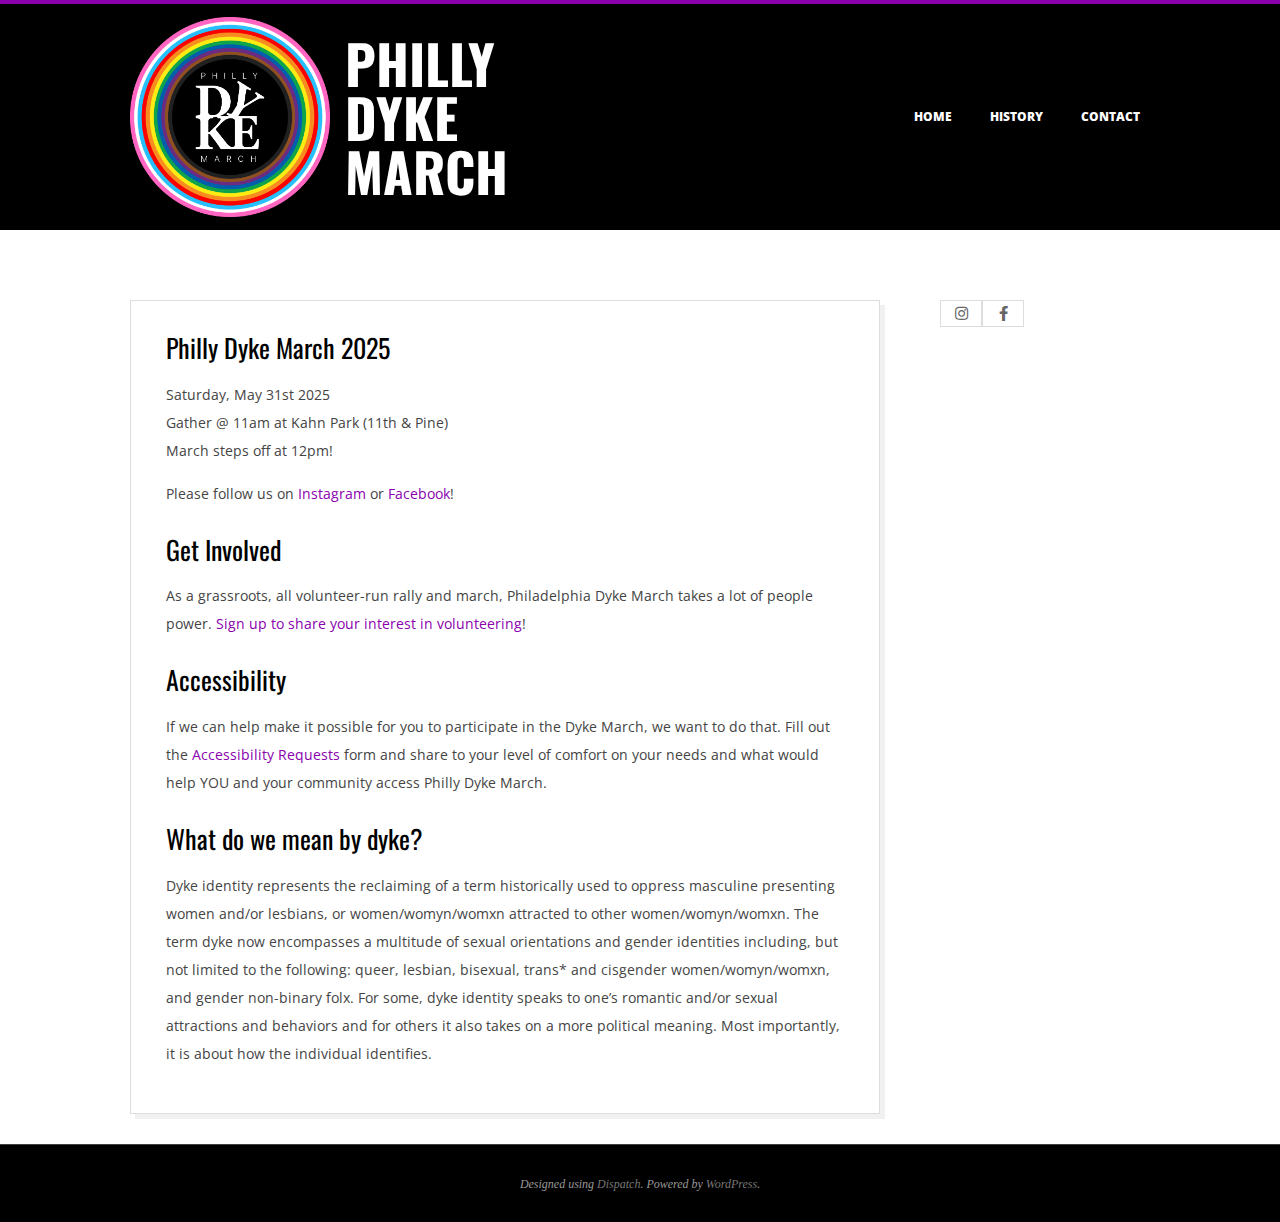
<file: index.html>
<!DOCTYPE html>
<html lang="en-US" class="no-js">

<head>
	<meta charset="UTF-8">
	<meta http-equiv="X-UA-Compatible" content="IE=edge,chrome=1">
	<!-- Enable IE Highest available mode (compatibility mode); users with GCF will have page rendered using Google Chrome Frame -->
	<title>Philly Dyke March</title>
	<meta name="robots" content="max-image-preview:large">
	<style>
		img:is([sizes="auto" i], [sizes^="auto," i]) {
			contain-intrinsic-size: 3000px 1500px
		}
	</style>
	<meta name="HandheldFriendly" content="True">
	<meta name="MobileOptimized" content="767">
	<meta name="viewport" content="width=device-width, initial-scale=1.0">
	<meta name="template" content="Dispatch 4.10.0">
	<link rel="dns-prefetch" href="//fonts.googleapis.com">
	<link rel="alternate" type="application/rss+xml" title="Philly Dyke March &raquo; Feed" href="/feed">
	<link rel="alternate" type="application/rss+xml" title="Philly Dyke March &raquo; Comments Feed"
		href="/comments/feed">
	<link rel="pingback" href="/xmlrpc.php">
	<link rel="profile" href="http://gmpg.org/xfn/11">
	<link rel="preload" href="/wp-content/themes/dispatch/hoot/css/webfonts/fa-solid-900.woff2" as="font"
		crossorigin="anonymous">
	<link rel="preload" href="/wp-content/themes/dispatch/hoot/css/webfonts/fa-regular-400.woff2" as="font"
		crossorigin="anonymous">
	<link rel="preload" href="/wp-content/themes/dispatch/hoot/css/webfonts/fa-brands-400.woff2" as="font"
		crossorigin="anonymous">
	<script>
		window._wpemojiSettings = { "baseUrl": "https:\/\/s.w.org\/images\/core\/emoji\/15.0.3\/72x72\/", "ext": ".png", "svgUrl": "https:\/\/s.w.org\/images\/core\/emoji\/15.0.3\/svg\/", "svgExt": ".svg", "source": { "concatemoji": "\/wp-includes\/js\/wp-emoji-release.min.js?ver=6.7.1" } };
		/*! This file is auto-generated */
		!function (i, n) { var o, s, e; function c(e) { try { var t = { supportTests: e, timestamp: (new Date).valueOf() }; sessionStorage.setItem(o, JSON.stringify(t)) } catch (e) { } } function p(e, t, n) { e.clearRect(0, 0, e.canvas.width, e.canvas.height), e.fillText(t, 0, 0); var t = new Uint32Array(e.getImageData(0, 0, e.canvas.width, e.canvas.height).data), r = (e.clearRect(0, 0, e.canvas.width, e.canvas.height), e.fillText(n, 0, 0), new Uint32Array(e.getImageData(0, 0, e.canvas.width, e.canvas.height).data)); return t.every(function (e, t) { return e === r[t] }) } function u(e, t, n) { switch (t) { case "flag": return n(e, "🏳️‍⚧️", "🏳️​⚧️") ? !1 : !n(e, "🇺🇳", "🇺​🇳") && !n(e, "🏴󠁧󠁢󠁥󠁮󠁧󠁿", "🏴​󠁧​󠁢​󠁥​󠁮​󠁧​󠁿"); case "emoji": return !n(e, "🐦‍⬛", "🐦​⬛") }return !1 } function f(e, t, n) { var r = "undefined" != typeof WorkerGlobalScope && self instanceof WorkerGlobalScope ? new OffscreenCanvas(300, 150) : i.createElement("canvas"), a = r.getContext("2d", { willReadFrequently: !0 }), o = (a.textBaseline = "top", a.font = "600 32px Arial", {}); return e.forEach(function (e) { o[e] = t(a, e, n) }), o } function t(e) { var t = i.createElement("script"); t.src = e, t.defer = !0, i.head.appendChild(t) } "undefined" != typeof Promise && (o = "wpEmojiSettingsSupports", s = ["flag", "emoji"], n.supports = { everything: !0, everythingExceptFlag: !0 }, e = new Promise(function (e) { i.addEventListener("DOMContentLoaded", e, { once: !0 }) }), new Promise(function (t) { var n = function () { try { var e = JSON.parse(sessionStorage.getItem(o)); if ("object" == typeof e && "number" == typeof e.timestamp && (new Date).valueOf() < e.timestamp + 604800 && "object" == typeof e.supportTests) return e.supportTests } catch (e) { } return null }(); if (!n) { if ("undefined" != typeof Worker && "undefined" != typeof OffscreenCanvas && "undefined" != typeof URL && URL.createObjectURL && "undefined" != typeof Blob) try { var e = "postMessage(" + f.toString() + "(" + [JSON.stringify(s), u.toString(), p.toString()].join(",") + "));", r = new Blob([e], { type: "text/javascript" }), a = new Worker(URL.createObjectURL(r), { name: "wpTestEmojiSupports" }); return void (a.onmessage = function (e) { c(n = e.data), a.terminate(), t(n) }) } catch (e) { } c(n = f(s, u, p)) } t(n) }).then(function (e) { for (var t in e) n.supports[t] = e[t], n.supports.everything = n.supports.everything && n.supports[t], "flag" !== t && (n.supports.everythingExceptFlag = n.supports.everythingExceptFlag && n.supports[t]); n.supports.everythingExceptFlag = n.supports.everythingExceptFlag && !n.supports.flag, n.DOMReady = !1, n.readyCallback = function () { n.DOMReady = !0 } }).then(function () { return e }).then(function () { var e; n.supports.everything || (n.readyCallback(), (e = n.source || {}).concatemoji ? t(e.concatemoji) : e.wpemoji && e.twemoji && (t(e.twemoji), t(e.wpemoji))) })) }((window, document), window._wpemojiSettings);
	</script>
	<style id="wp-emoji-styles-inline-css">
		img.wp-smiley,
		img.emoji {
			display: inline !important;
			border: none !important;
			box-shadow: none !important;
			height: 1em !important;
			width: 1em !important;
			margin: 0 0.07em !important;
			vertical-align: -0.1em !important;
			background: none !important;
			padding: 0 !important;
		}
	</style>
	<link rel="stylesheet" id="wp-block-library-css" href="/wp-includes/css/dist/block-library/style.min.css?ver=6.7.1"
		media="all">
	<style id="wp-block-library-theme-inline-css">
		.wp-block-audio :where(figcaption) {
			color: #555;
			font-size: 13px;
			text-align: center
		}

		.is-dark-theme .wp-block-audio :where(figcaption) {
			color: #ffffffa6
		}

		.wp-block-audio {
			margin: 0 0 1em
		}

		.wp-block-code {
			border: 1px solid #ccc;
			border-radius: 4px;
			font-family: Menlo, Consolas, monaco, monospace;
			padding: .8em 1em
		}

		.wp-block-embed :where(figcaption) {
			color: #555;
			font-size: 13px;
			text-align: center
		}

		.is-dark-theme .wp-block-embed :where(figcaption) {
			color: #ffffffa6
		}

		.wp-block-embed {
			margin: 0 0 1em
		}

		.blocks-gallery-caption {
			color: #555;
			font-size: 13px;
			text-align: center
		}

		.is-dark-theme .blocks-gallery-caption {
			color: #ffffffa6
		}

		:root :where(.wp-block-image figcaption) {
			color: #555;
			font-size: 13px;
			text-align: center
		}

		.is-dark-theme :root :where(.wp-block-image figcaption) {
			color: #ffffffa6
		}

		.wp-block-image {
			margin: 0 0 1em
		}

		.wp-block-pullquote {
			border-bottom: 4px solid;
			border-top: 4px solid;
			color: currentColor;
			margin-bottom: 1.75em
		}

		.wp-block-pullquote cite,
		.wp-block-pullquote footer,
		.wp-block-pullquote__citation {
			color: currentColor;
			font-size: .8125em;
			font-style: normal;
			text-transform: uppercase
		}

		.wp-block-quote {
			border-left: .25em solid;
			margin: 0 0 1.75em;
			padding-left: 1em
		}

		.wp-block-quote cite,
		.wp-block-quote footer {
			color: currentColor;
			font-size: .8125em;
			font-style: normal;
			position: relative
		}

		.wp-block-quote:where(.has-text-align-right) {
			border-left: none;
			border-right: .25em solid;
			padding-left: 0;
			padding-right: 1em
		}

		.wp-block-quote:where(.has-text-align-center) {
			border: none;
			padding-left: 0
		}

		.wp-block-quote.is-large,
		.wp-block-quote.is-style-large,
		.wp-block-quote:where(.is-style-plain) {
			border: none
		}

		.wp-block-search .wp-block-search__label {
			font-weight: 700
		}

		.wp-block-search__button {
			border: 1px solid #ccc;
			padding: .375em .625em
		}

		:where(.wp-block-group.has-background) {
			padding: 1.25em 2.375em
		}

		.wp-block-separator.has-css-opacity {
			opacity: .4
		}

		.wp-block-separator {
			border: none;
			border-bottom: 2px solid;
			margin-left: auto;
			margin-right: auto
		}

		.wp-block-separator.has-alpha-channel-opacity {
			opacity: 1
		}

		.wp-block-separator:not(.is-style-wide):not(.is-style-dots) {
			width: 100px
		}

		.wp-block-separator.has-background:not(.is-style-dots) {
			border-bottom: none;
			height: 1px
		}

		.wp-block-separator.has-background:not(.is-style-wide):not(.is-style-dots) {
			height: 2px
		}

		.wp-block-table {
			margin: 0 0 1em
		}

		.wp-block-table td,
		.wp-block-table th {
			word-break: normal
		}

		.wp-block-table :where(figcaption) {
			color: #555;
			font-size: 13px;
			text-align: center
		}

		.is-dark-theme .wp-block-table :where(figcaption) {
			color: #ffffffa6
		}

		.wp-block-video :where(figcaption) {
			color: #555;
			font-size: 13px;
			text-align: center
		}

		.is-dark-theme .wp-block-video :where(figcaption) {
			color: #ffffffa6
		}

		.wp-block-video {
			margin: 0 0 1em
		}

		:root :where(.wp-block-template-part.has-background) {
			margin-bottom: 0;
			margin-top: 0;
			padding: 1.25em 2.375em
		}
	</style>
	<style id="classic-theme-styles-inline-css">
		/*! This file is auto-generated */
		.wp-block-button__link {
			color: #fff;
			background-color: #32373c;
			border-radius: 9999px;
			box-shadow: none;
			text-decoration: none;
			padding: calc(.667em + 2px) calc(1.333em + 2px);
			font-size: 1.125em
		}

		.wp-block-file__button {
			background: #32373c;
			color: #fff;
			text-decoration: none
		}
	</style>
	<style id="global-styles-inline-css">
		:root {
			--wp--preset--aspect-ratio--square: 1;
			--wp--preset--aspect-ratio--4-3: 4/3;
			--wp--preset--aspect-ratio--3-4: 3/4;
			--wp--preset--aspect-ratio--3-2: 3/2;
			--wp--preset--aspect-ratio--2-3: 2/3;
			--wp--preset--aspect-ratio--16-9: 16/9;
			--wp--preset--aspect-ratio--9-16: 9/16;
			--wp--preset--color--black: #000000;
			--wp--preset--color--cyan-bluish-gray: #abb8c3;
			--wp--preset--color--white: #ffffff;
			--wp--preset--color--pale-pink: #f78da7;
			--wp--preset--color--vivid-red: #cf2e2e;
			--wp--preset--color--luminous-vivid-orange: #ff6900;
			--wp--preset--color--luminous-vivid-amber: #fcb900;
			--wp--preset--color--light-green-cyan: #7bdcb5;
			--wp--preset--color--vivid-green-cyan: #00d084;
			--wp--preset--color--pale-cyan-blue: #8ed1fc;
			--wp--preset--color--vivid-cyan-blue: #0693e3;
			--wp--preset--color--vivid-purple: #9b51e0;
			--wp--preset--color--accent: #8a00ad;
			--wp--preset--color--accent-font: #ffffff;
			--wp--preset--gradient--vivid-cyan-blue-to-vivid-purple: linear-gradient(135deg, rgba(6, 147, 227, 1) 0%, rgb(155, 81, 224) 100%);
			--wp--preset--gradient--light-green-cyan-to-vivid-green-cyan: linear-gradient(135deg, rgb(122, 220, 180) 0%, rgb(0, 208, 130) 100%);
			--wp--preset--gradient--luminous-vivid-amber-to-luminous-vivid-orange: linear-gradient(135deg, rgba(252, 185, 0, 1) 0%, rgba(255, 105, 0, 1) 100%);
			--wp--preset--gradient--luminous-vivid-orange-to-vivid-red: linear-gradient(135deg, rgba(255, 105, 0, 1) 0%, rgb(207, 46, 46) 100%);
			--wp--preset--gradient--very-light-gray-to-cyan-bluish-gray: linear-gradient(135deg, rgb(238, 238, 238) 0%, rgb(169, 184, 195) 100%);
			--wp--preset--gradient--cool-to-warm-spectrum: linear-gradient(135deg, rgb(74, 234, 220) 0%, rgb(151, 120, 209) 20%, rgb(207, 42, 186) 40%, rgb(238, 44, 130) 60%, rgb(251, 105, 98) 80%, rgb(254, 248, 76) 100%);
			--wp--preset--gradient--blush-light-purple: linear-gradient(135deg, rgb(255, 206, 236) 0%, rgb(152, 150, 240) 100%);
			--wp--preset--gradient--blush-bordeaux: linear-gradient(135deg, rgb(254, 205, 165) 0%, rgb(254, 45, 45) 50%, rgb(107, 0, 62) 100%);
			--wp--preset--gradient--luminous-dusk: linear-gradient(135deg, rgb(255, 203, 112) 0%, rgb(199, 81, 192) 50%, rgb(65, 88, 208) 100%);
			--wp--preset--gradient--pale-ocean: linear-gradient(135deg, rgb(255, 245, 203) 0%, rgb(182, 227, 212) 50%, rgb(51, 167, 181) 100%);
			--wp--preset--gradient--electric-grass: linear-gradient(135deg, rgb(202, 248, 128) 0%, rgb(113, 206, 126) 100%);
			--wp--preset--gradient--midnight: linear-gradient(135deg, rgb(2, 3, 129) 0%, rgb(40, 116, 252) 100%);
			--wp--preset--font-size--small: 13px;
			--wp--preset--font-size--medium: 20px;
			--wp--preset--font-size--large: 36px;
			--wp--preset--font-size--x-large: 42px;
			--wp--preset--spacing--20: 0.44rem;
			--wp--preset--spacing--30: 0.67rem;
			--wp--preset--spacing--40: 1rem;
			--wp--preset--spacing--50: 1.5rem;
			--wp--preset--spacing--60: 2.25rem;
			--wp--preset--spacing--70: 3.38rem;
			--wp--preset--spacing--80: 5.06rem;
			--wp--preset--shadow--natural: 6px 6px 9px rgba(0, 0, 0, 0.2);
			--wp--preset--shadow--deep: 12px 12px 50px rgba(0, 0, 0, 0.4);
			--wp--preset--shadow--sharp: 6px 6px 0px rgba(0, 0, 0, 0.2);
			--wp--preset--shadow--outlined: 6px 6px 0px -3px rgba(255, 255, 255, 1), 6px 6px rgba(0, 0, 0, 1);
			--wp--preset--shadow--crisp: 6px 6px 0px rgba(0, 0, 0, 1);
		}

		:where(.is-layout-flex) {
			gap: 0.5em;
		}

		:where(.is-layout-grid) {
			gap: 0.5em;
		}

		body .is-layout-flex {
			display: flex;
		}

		.is-layout-flex {
			flex-wrap: wrap;
			align-items: center;
		}

		.is-layout-flex> :is(*, div) {
			margin: 0;
		}

		body .is-layout-grid {
			display: grid;
		}

		.is-layout-grid> :is(*, div) {
			margin: 0;
		}

		:where(.wp-block-columns.is-layout-flex) {
			gap: 2em;
		}

		:where(.wp-block-columns.is-layout-grid) {
			gap: 2em;
		}

		:where(.wp-block-post-template.is-layout-flex) {
			gap: 1.25em;
		}

		:where(.wp-block-post-template.is-layout-grid) {
			gap: 1.25em;
		}

		.has-black-color {
			color: var(--wp--preset--color--black) !important;
		}

		.has-cyan-bluish-gray-color {
			color: var(--wp--preset--color--cyan-bluish-gray) !important;
		}

		.has-white-color {
			color: var(--wp--preset--color--white) !important;
		}

		.has-pale-pink-color {
			color: var(--wp--preset--color--pale-pink) !important;
		}

		.has-vivid-red-color {
			color: var(--wp--preset--color--vivid-red) !important;
		}

		.has-luminous-vivid-orange-color {
			color: var(--wp--preset--color--luminous-vivid-orange) !important;
		}

		.has-luminous-vivid-amber-color {
			color: var(--wp--preset--color--luminous-vivid-amber) !important;
		}

		.has-light-green-cyan-color {
			color: var(--wp--preset--color--light-green-cyan) !important;
		}

		.has-vivid-green-cyan-color {
			color: var(--wp--preset--color--vivid-green-cyan) !important;
		}

		.has-pale-cyan-blue-color {
			color: var(--wp--preset--color--pale-cyan-blue) !important;
		}

		.has-vivid-cyan-blue-color {
			color: var(--wp--preset--color--vivid-cyan-blue) !important;
		}

		.has-vivid-purple-color {
			color: var(--wp--preset--color--vivid-purple) !important;
		}

		.has-black-background-color {
			background-color: var(--wp--preset--color--black) !important;
		}

		.has-cyan-bluish-gray-background-color {
			background-color: var(--wp--preset--color--cyan-bluish-gray) !important;
		}

		.has-white-background-color {
			background-color: var(--wp--preset--color--white) !important;
		}

		.has-pale-pink-background-color {
			background-color: var(--wp--preset--color--pale-pink) !important;
		}

		.has-vivid-red-background-color {
			background-color: var(--wp--preset--color--vivid-red) !important;
		}

		.has-luminous-vivid-orange-background-color {
			background-color: var(--wp--preset--color--luminous-vivid-orange) !important;
		}

		.has-luminous-vivid-amber-background-color {
			background-color: var(--wp--preset--color--luminous-vivid-amber) !important;
		}

		.has-light-green-cyan-background-color {
			background-color: var(--wp--preset--color--light-green-cyan) !important;
		}

		.has-vivid-green-cyan-background-color {
			background-color: var(--wp--preset--color--vivid-green-cyan) !important;
		}

		.has-pale-cyan-blue-background-color {
			background-color: var(--wp--preset--color--pale-cyan-blue) !important;
		}

		.has-vivid-cyan-blue-background-color {
			background-color: var(--wp--preset--color--vivid-cyan-blue) !important;
		}

		.has-vivid-purple-background-color {
			background-color: var(--wp--preset--color--vivid-purple) !important;
		}

		.has-black-border-color {
			border-color: var(--wp--preset--color--black) !important;
		}

		.has-cyan-bluish-gray-border-color {
			border-color: var(--wp--preset--color--cyan-bluish-gray) !important;
		}

		.has-white-border-color {
			border-color: var(--wp--preset--color--white) !important;
		}

		.has-pale-pink-border-color {
			border-color: var(--wp--preset--color--pale-pink) !important;
		}

		.has-vivid-red-border-color {
			border-color: var(--wp--preset--color--vivid-red) !important;
		}

		.has-luminous-vivid-orange-border-color {
			border-color: var(--wp--preset--color--luminous-vivid-orange) !important;
		}

		.has-luminous-vivid-amber-border-color {
			border-color: var(--wp--preset--color--luminous-vivid-amber) !important;
		}

		.has-light-green-cyan-border-color {
			border-color: var(--wp--preset--color--light-green-cyan) !important;
		}

		.has-vivid-green-cyan-border-color {
			border-color: var(--wp--preset--color--vivid-green-cyan) !important;
		}

		.has-pale-cyan-blue-border-color {
			border-color: var(--wp--preset--color--pale-cyan-blue) !important;
		}

		.has-vivid-cyan-blue-border-color {
			border-color: var(--wp--preset--color--vivid-cyan-blue) !important;
		}

		.has-vivid-purple-border-color {
			border-color: var(--wp--preset--color--vivid-purple) !important;
		}

		.has-vivid-cyan-blue-to-vivid-purple-gradient-background {
			background: var(--wp--preset--gradient--vivid-cyan-blue-to-vivid-purple) !important;
		}

		.has-light-green-cyan-to-vivid-green-cyan-gradient-background {
			background: var(--wp--preset--gradient--light-green-cyan-to-vivid-green-cyan) !important;
		}

		.has-luminous-vivid-amber-to-luminous-vivid-orange-gradient-background {
			background: var(--wp--preset--gradient--luminous-vivid-amber-to-luminous-vivid-orange) !important;
		}

		.has-luminous-vivid-orange-to-vivid-red-gradient-background {
			background: var(--wp--preset--gradient--luminous-vivid-orange-to-vivid-red) !important;
		}

		.has-very-light-gray-to-cyan-bluish-gray-gradient-background {
			background: var(--wp--preset--gradient--very-light-gray-to-cyan-bluish-gray) !important;
		}

		.has-cool-to-warm-spectrum-gradient-background {
			background: var(--wp--preset--gradient--cool-to-warm-spectrum) !important;
		}

		.has-blush-light-purple-gradient-background {
			background: var(--wp--preset--gradient--blush-light-purple) !important;
		}

		.has-blush-bordeaux-gradient-background {
			background: var(--wp--preset--gradient--blush-bordeaux) !important;
		}

		.has-luminous-dusk-gradient-background {
			background: var(--wp--preset--gradient--luminous-dusk) !important;
		}

		.has-pale-ocean-gradient-background {
			background: var(--wp--preset--gradient--pale-ocean) !important;
		}

		.has-electric-grass-gradient-background {
			background: var(--wp--preset--gradient--electric-grass) !important;
		}

		.has-midnight-gradient-background {
			background: var(--wp--preset--gradient--midnight) !important;
		}

		.has-small-font-size {
			font-size: var(--wp--preset--font-size--small) !important;
		}

		.has-medium-font-size {
			font-size: var(--wp--preset--font-size--medium) !important;
		}

		.has-large-font-size {
			font-size: var(--wp--preset--font-size--large) !important;
		}

		.has-x-large-font-size {
			font-size: var(--wp--preset--font-size--x-large) !important;
		}

		:where(.wp-block-post-template.is-layout-flex) {
			gap: 1.25em;
		}

		:where(.wp-block-post-template.is-layout-grid) {
			gap: 1.25em;
		}

		:where(.wp-block-columns.is-layout-flex) {
			gap: 2em;
		}

		:where(.wp-block-columns.is-layout-grid) {
			gap: 2em;
		}

		:root :where(.wp-block-pullquote) {
			font-size: 1.5em;
			line-height: 1.6;
		}
	</style>
	<link rel="stylesheet" id="hoot-google-fonts-css"
		href="//fonts.googleapis.com/css?family=Oswald%3A400%7COpen+Sans%3A300%2C400%2C400i%2C700%2C700i%2C800&#038;subset=latin"
		media="all">
	<link rel="stylesheet" id="gallery-css" href="/wp-content/themes/dispatch/hoot/css/gallery.css?ver=6.7.1"
		media="all">
	<link rel="stylesheet" id="font-awesome-css" href="/wp-content/themes/dispatch/hoot/css/font-awesome.css?ver=5.15.4"
		media="all">
	<link rel="stylesheet" id="hoot-style-css" href="/wp-content/themes/dispatch/style.css?ver=4.10.0" media="all">
	<link rel="stylesheet" id="hoot-wpblocks-css"
		href="/wp-content/themes/dispatch/hoot-theme/blocks/wpblocks.css?ver=4.10.0" media="all">
	<style id="hoot-wpblocks-inline-css">
		.hgrid {
			max-width: 1080px;
		}

		a {
			color: #8a00ad;
		}

		.invert-typo,
		.accent-typo {
			background: #8a00ad;
			color: #ffffff;
		}

		.invert-typo a,
		.invert-typo a:hover,
		.invert-typo h1,
		.invert-typo h2,
		.invert-typo h3,
		.invert-typo h4,
		.invert-typo h5,
		.invert-typo h6,
		.invert-typo .title,
		.accent-typo a,
		.accent-typo a:hover,
		.accent-typo h1,
		.accent-typo h2,
		.accent-typo h3,
		.accent-typo h4,
		.accent-typo h5,
		.accent-typo h6,
		.accent-typo .title {
			color: #ffffff;
		}

		input[type="submit"],
		#submit,
		.button {
			background: #8a00ad;
			color: #ffffff;
		}

		input[type="submit"]:hover,
		#submit:hover,
		.button:hover,
		input[type="submit"]:focus,
		#submit:focus,
		.button:focus {
			background: #a133bd;
			color: #ffffff;
		}

		body {
			background-color: #ffffff;
		}

		#page-wrapper {
			border-color: #8a00ad;
		}

		#topbar-right-inner,
		#topbar-right-inner input {
			background-color: #ffffff;
		}

		.site-logo-with-icon #site-title i {
			font-size: 48px;
		}

		.site-logo-mixed-image,
		.site-logo-mixed-image img {
			max-width: 200px;
		}

		.lSSlideOuter .lSPager.lSpg>li:hover a,
		.lSSlideOuter .lSPager.lSpg>li.active a {
			background-color: #8a00ad;
		}

		#infinite-handle span,
		.lrm-form a.button,
		.lrm-form button,
		.lrm-form button[type=submit],
		.lrm-form #buddypress input[type=submit],
		.lrm-form input[type=submit] {
			background: #8a00ad;
			color: #ffffff;
		}

		.woocommerce nav.woocommerce-pagination ul li a:focus,
		.woocommerce nav.woocommerce-pagination ul li a:hover {
			color: #8a00ad;
		}

		:root .has-accent-color,
		.is-style-outline>.wp-block-button__link:not(.has-text-color),
		.wp-block-button__link.is-style-outline:not(.has-text-color) {
			color: #8a00ad;
		}

		:root .has-accent-background-color,
		.wp-block-button__link,
		.wp-block-button__link:hover,
		.wp-block-search__button,
		.wp-block-search__button:hover,
		.wp-block-file__button,
		.wp-block-file__button:hover {
			background: #8a00ad;
		}

		:root .has-accent-font-color,
		.wp-block-button__link,
		.wp-block-button__link:hover,
		.wp-block-search__button,
		.wp-block-search__button:hover,
		.wp-block-file__button,
		.wp-block-file__button:hover {
			color: #ffffff;
		}

		:root .has-accent-font-background-color {
			background: #ffffff;
		}
	</style>
	<script src="/wp-includes/js/jquery/jquery.min.js?ver=3.7.1" id="jquery-core-js"></script>
	<script src="/wp-includes/js/jquery/jquery-migrate.min.js?ver=3.4.1" id="jquery-migrate-js"></script>
	<script src="/wp-content/themes/dispatch/js/modernizr.custom.js?ver=2.8.3" id="modernizr-js"></script>
	<link rel="https://api.w.org/" href="/wp-json/">
	<link rel="alternate" title="JSON" type="application/json" href="/wp-json/wp/v2/pages/40">
	<link rel="EditURI" type="application/rsd+xml" title="RSD" href="/xmlrpc.php?rsd">
	<meta name="generator" content="WordPress 6.7.1">
	<link rel="canonical" href="/">
	<link rel="shortlink" href="/">
	<link rel="alternate" title="oEmbed (JSON)" type="application/json+oembed"
		href="/wp-json/oembed/1.0/embed?url=https%3A%2F%2F%2F">
	<link rel="alternate" title="oEmbed (XML)" type="text/xml+oembed"
		href="/wp-json/oembed/1.0/embed?url=https%3A%2F%2F%2F#038;format=xml">
	<style id="wp-custom-css">
		.loop-title {
			font-size: 2.5em;
		}

		.loop-meta {
			padding: 40px 0;
		}
	</style>
</head>

<body
	class="wordpress ltr en en-us parent-theme y2025 m04 d07 h00 monday logged-out home singular singular-page singular-page-40 dispatch"
	dir="ltr">


	<a href="#main" class="screen-reader-text">Skip to content</a>

	<div id="page-wrapper"
		class=" site-stretch page-wrapper sitewrap-narrow-right sidebarsN sidebars1 hoot-cf7-style hoot-mapp-style hoot-jetpack-style">


		<header id="header" class="site-header  contrast-typo" role="banner" itemscope="itemscope"
			itemtype="https://schema.org/WPHeader">
			<div class="hgrid">
				<div class="table hgrid-span-12">
					<div id="branding" class="branding table-cell-mid">
						<div id="site-logo" class="site-logo-mixed">
							<div id="site-logo-mixed" class="site-logo-with-image site-logo-text-medium">
								<div class="site-logo-mixed-image"><a href="/" class="custom-logo-link" rel="home"
										aria-current="page"><img width="1491" height="1491"
											src="/wp-content/uploads/2024/05/PDM-Logo.png" class="custom-logo"
											alt="Philly Dyke March" decoding="async" fetchpriority="high"
											srcset="/wp-content/uploads/2024/05/PDM-Logo.png 1491w, /wp-content/uploads/2024/05/PDM-Logo-300x300.png 300w, /wp-content/uploads/2024/05/PDM-Logo-1024x1024.png 1024w, /wp-content/uploads/2024/05/PDM-Logo-150x150.png 150w, /wp-content/uploads/2024/05/PDM-Logo-768x768.png 768w, /wp-content/uploads/2024/05/PDM-Logo-425x425.png 425w"
											sizes="(max-width: 1491px) 100vw, 1491px"></a></div>
								<div class="site-logo-mixed-text">
									<h1 id="site-title" class="site-title title" itemprop="headline"><a href="/"
											rel="home" itemprop="url"><span class="blogname">Philly Dyke
												March</span></a></h1>
								</div>
								<!--site-logo-mixed-text-->
							</div>
							<!--logotext-->
						</div>
					</div>
					<!-- #branding -->
					<div id="header-aside" class=" header-aside table-cell-mid">
						<div class="screen-reader-text">Primary Navigation Menu</div>
						<nav id="menu-primary" class="menu nav-menu menu-primary mobilemenu-fixed mobilesubmenu-click"
							role="navigation" aria-label="Primary Navigation Menu" itemscope="itemscope"
							itemtype="https://schema.org/SiteNavigationElement">
							<a class="menu-toggle" href="#"><span class="menu-toggle-text">Menu</span><i
									class="fas fa-bars"></i></a>

							<ul id="menu-primary-items" class="menu-items sf-menu menu">
								<li id="menu-item-57"
									class="menu-item menu-item-type-custom menu-item-object-custom current-menu-item menu-item-home menu-item-57">
									<a href="/">Home</a></li>
								<li id="menu-item-65"
									class="menu-item menu-item-type-post_type menu-item-object-page menu-item-65"><a
										href="/history">History</a></li>
								<li id="menu-item-63"
									class="menu-item menu-item-type-post_type menu-item-object-page menu-item-63"><a
										href="/contact">Contact</a></li>
							</ul>
						</nav><!-- #menu-primary -->
					</div>
				</div>
			</div>
		</header><!-- #header -->

		<div id="main" class=" main">


			<div class="hgrid main-content-grid">


				<main id="content" class="content  hgrid-span-9 has-sidebar layout-narrow-right " role="main">


					<div id="content-wrap">


						<article id="post-40" class="entry page publish author-pdmadmin post-40" itemscope="itemscope"
							itemtype="https://schema.org/CreativeWork">

							<div class="entry-content" itemprop="text">

								<div class="entry-featured-img-wrap"></div>
								<div class="entry-the-content">

									<h2 class="wp-block-heading">Philly Dyke March 2025</h2>



									<p>Saturday, May 31st 2025<br>Gather @ 11am at Kahn Park (11th &amp; Pine)<br>March
										steps off at 12pm!</p>



									<p>Please follow us on <a
											href="https://www.instagram.com/phillydykemarch">Instagram</a> or <a
											href="https://www.facebook.com/philadelphiadykemarch">Facebook</a>!</p>



									<h2 class="wp-block-heading">Get Involved</h2>



									<p>As a grassroots, all volunteer-run rally and march, Philadelphia Dyke March takes
										a lot of people power. <a
											href="https://docs.google.com/forms/d/e/1FAIpQLSdNLTTdHIJsAfPswfvPLSLIuXKJJ1abuHksJuFhq2X-rLw-Iw/viewform?c=0&amp;w=1">Sign
											up to share your interest in volunteering</a>!</p>



									<h2 class="wp-block-heading">Accessibility</h2>



									<p>If we can help make it possible for you to participate in the Dyke March, we want
										to do that. Fill out the <a
											href="https://docs.google.com/forms/d/e/1FAIpQLScZbYUD5UM-KcTyL84SKggsPDEfYvwYK-I3nRB2NiXwndeOiA/viewform">Accessibility
											Requests</a> form and share to your level of comfort on your needs
										and what would help YOU and your community access Philly Dyke March.</p>



									<h2 class="wp-block-heading">What do we mean by dyke?</h2>



									<p>Dyke identity represents the reclaiming of a term historically used to oppress
										masculine presenting women and/or lesbians, or women/womyn/womxn attracted to
										other women/womyn/womxn. The term dyke now encompasses a multitude of sexual
										orientations and gender identities including, but not limited to the following:
										queer, lesbian, bisexual, trans* and cisgender women/womyn/womxn, and gender
										non-binary folx. For some, dyke identity speaks to one&#8217;s romantic and/or
										sexual attractions and behaviors and for others it also takes on a more
										political meaning. Most importantly, it is about how the individual identifies.
									</p>



									<div style="text-align: left" class="sender-form-field"
										data-sender-form-id="lw5si9l8bkgp5bkr00v"></div>
									<script>(function (s, e, n, d, er) {
											s['Sender'] = er;
											s[er] = s[er] || function () {
												(s[er].q = s[er].q || []).push(arguments)
											}, s[er].l = 1 * new Date();
											var a = e.createElement(n),
												m = e.getElementsByTagName(n)[0];
											a.async = 1;
											a.src = d;
											m.parentNode.insertBefore(a, m)
										})(window, document, 'script', 'https://cdn.sender.net/accounts_resources/universal.js', 'sender');
										sender('bae1e93c774936')</script>
								</div>

							</div>
							<!-- .entry-content -->

							<div class="screen-reader-text" itemprop="datePublished" itemtype="https://schema.org/Date">
								2018-03-08</div>


						</article><!-- .entry -->


					</div>
					<!-- #content-wrap -->


				</main><!-- #content -->



				<aside id="sidebar-primary" class="sidebar  hgrid-span-3 layout-narrow-right " role="complementary"
					aria-label=" Sidebar" itemscope="itemscope" itemtype="https://schema.org/WPSideBar">

					<section id="hoot-social-icons-widget-2" class="widget widget_hoot-social-icons-widget">
						<div class="social-icons-widget social-icons-small">
							<a href="https://www.instagram.com/phillydykemarch"
								class=" social-icons-icon  fa-instagram-block" target="_blank">
								<i class="fa-instagram fab"></i>
							</a><a href="https://www.facebook.com/philadelphiadykemarch"
								class=" social-icons-icon  fa-facebook-block" target="_blank">
								<i class="fa-facebook-f fab"></i>
							</a>
						</div>
					</section>
				</aside><!-- #sidebar-primary -->


			</div>
			<!-- .hgrid -->

		</div>
		<!-- #main -->



		<div id="post-footer" class="hgrid-stretch contrast-typo">
			<div class="hgrid">
				<div class="hgrid-span-12">
					<p class="credit small">
						Designed using <a class="theme-link" href="https://wphoot.com/themes/dispatch/"
							title="Dispatch WordPress Theme">Dispatch</a>. Powered by <a class="wp-link"
							href="http://wordpress.org/"
							title="State-of-the-art semantic personal publishing platform">WordPress</a>. </p>
					<!-- .credit -->
				</div>
			</div>
		</div>

	</div>
	<!-- #page-wrapper -->

	<script src="/wp-includes/js/hoverIntent.min.js?ver=1.10.2" id="hoverIntent-js"></script>
	<script src="/wp-content/themes/dispatch/js/jquery.superfish.js?ver=1.7.5" id="superfish-js"></script>
	<script src="/wp-content/themes/dispatch/js/jquery.fitvids.js?ver=1.1" id="fitvids-js"></script>
	<script src="/wp-content/themes/dispatch/js/hoot.theme.js?ver=4.10.0" id="hoot-theme-js"></script>

</body>

</html>
</file>
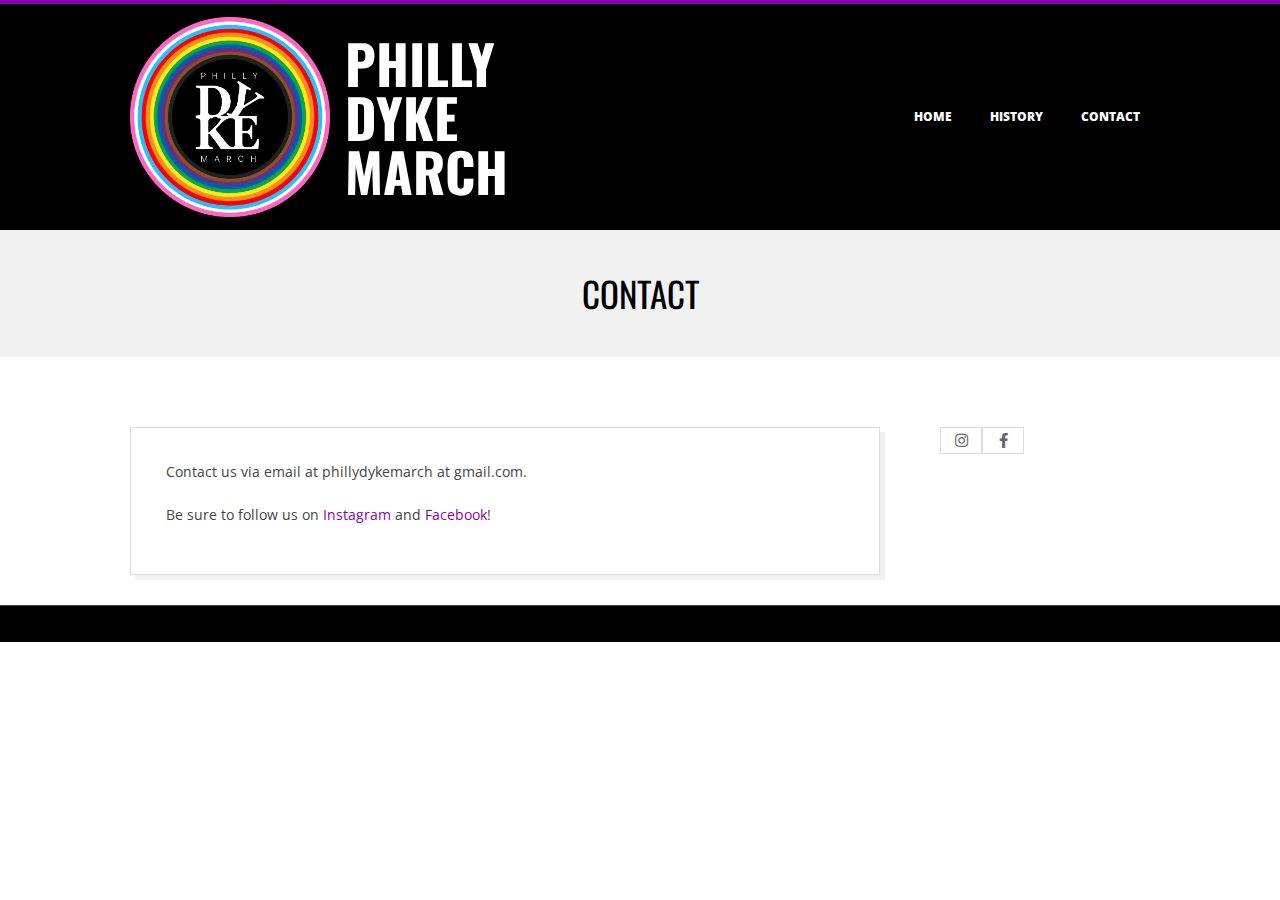
<file: contact/index.html>
<!DOCTYPE html>
<html lang="en-US" class="no-js">

<head>
	<meta charset="UTF-8">
	<meta http-equiv="X-UA-Compatible" content="IE=edge,chrome=1">
	<!-- Enable IE Highest available mode (compatibility mode); users with GCF will have page rendered using Google Chrome Frame -->
	<title>Contact &#8211; Philly Dyke March</title>
	<meta name="robots" content="max-image-preview:large">
	<style>
		img:is([sizes="auto" i], [sizes^="auto," i]) {
			contain-intrinsic-size: 3000px 1500px
		}
	</style>
	<meta name="HandheldFriendly" content="True">
	<meta name="MobileOptimized" content="767">
	<meta name="viewport" content="width=device-width, initial-scale=1.0">
	<meta name="template" content="Dispatch 4.10.0">
	<link rel="dns-prefetch" href="//fonts.googleapis.com">
	<link rel="alternate" type="application/rss+xml" title="Philly Dyke March &raquo; Feed" href="/feed">
	<link rel="alternate" type="application/rss+xml" title="Philly Dyke March &raquo; Comments Feed"
		href="/comments/feed">
	<link rel="pingback" href="/xmlrpc.php">
	<link rel="profile" href="http://gmpg.org/xfn/11">
	<link rel="preload" href="/wp-content/themes/dispatch/hoot/css/webfonts/fa-solid-900.woff2" as="font"
		crossorigin="anonymous">
	<link rel="preload" href="/wp-content/themes/dispatch/hoot/css/webfonts/fa-regular-400.woff2" as="font"
		crossorigin="anonymous">
	<link rel="preload" href="/wp-content/themes/dispatch/hoot/css/webfonts/fa-brands-400.woff2" as="font"
		crossorigin="anonymous">
	<script>
		window._wpemojiSettings = { "baseUrl": "https:\/\/s.w.org\/images\/core\/emoji\/15.0.3\/72x72\/", "ext": ".png", "svgUrl": "https:\/\/s.w.org\/images\/core\/emoji\/15.0.3\/svg\/", "svgExt": ".svg", "source": { "concatemoji": "\/wp-includes\/js\/wp-emoji-release.min.js?ver=6.7.1" } };
		/*! This file is auto-generated */
		!function (i, n) { var o, s, e; function c(e) { try { var t = { supportTests: e, timestamp: (new Date).valueOf() }; sessionStorage.setItem(o, JSON.stringify(t)) } catch (e) { } } function p(e, t, n) { e.clearRect(0, 0, e.canvas.width, e.canvas.height), e.fillText(t, 0, 0); var t = new Uint32Array(e.getImageData(0, 0, e.canvas.width, e.canvas.height).data), r = (e.clearRect(0, 0, e.canvas.width, e.canvas.height), e.fillText(n, 0, 0), new Uint32Array(e.getImageData(0, 0, e.canvas.width, e.canvas.height).data)); return t.every(function (e, t) { return e === r[t] }) } function u(e, t, n) { switch (t) { case "flag": return n(e, "🏳️‍⚧️", "🏳️​⚧️") ? !1 : !n(e, "🇺🇳", "🇺​🇳") && !n(e, "🏴󠁧󠁢󠁥󠁮󠁧󠁿", "🏴​󠁧​󠁢​󠁥​󠁮​󠁧​󠁿"); case "emoji": return !n(e, "🐦‍⬛", "🐦​⬛") }return !1 } function f(e, t, n) { var r = "undefined" != typeof WorkerGlobalScope && self instanceof WorkerGlobalScope ? new OffscreenCanvas(300, 150) : i.createElement("canvas"), a = r.getContext("2d", { willReadFrequently: !0 }), o = (a.textBaseline = "top", a.font = "600 32px Arial", {}); return e.forEach(function (e) { o[e] = t(a, e, n) }), o } function t(e) { var t = i.createElement("script"); t.src = e, t.defer = !0, i.head.appendChild(t) } "undefined" != typeof Promise && (o = "wpEmojiSettingsSupports", s = ["flag", "emoji"], n.supports = { everything: !0, everythingExceptFlag: !0 }, e = new Promise(function (e) { i.addEventListener("DOMContentLoaded", e, { once: !0 }) }), new Promise(function (t) { var n = function () { try { var e = JSON.parse(sessionStorage.getItem(o)); if ("object" == typeof e && "number" == typeof e.timestamp && (new Date).valueOf() < e.timestamp + 604800 && "object" == typeof e.supportTests) return e.supportTests } catch (e) { } return null }(); if (!n) { if ("undefined" != typeof Worker && "undefined" != typeof OffscreenCanvas && "undefined" != typeof URL && URL.createObjectURL && "undefined" != typeof Blob) try { var e = "postMessage(" + f.toString() + "(" + [JSON.stringify(s), u.toString(), p.toString()].join(",") + "));", r = new Blob([e], { type: "text/javascript" }), a = new Worker(URL.createObjectURL(r), { name: "wpTestEmojiSupports" }); return void (a.onmessage = function (e) { c(n = e.data), a.terminate(), t(n) }) } catch (e) { } c(n = f(s, u, p)) } t(n) }).then(function (e) { for (var t in e) n.supports[t] = e[t], n.supports.everything = n.supports.everything && n.supports[t], "flag" !== t && (n.supports.everythingExceptFlag = n.supports.everythingExceptFlag && n.supports[t]); n.supports.everythingExceptFlag = n.supports.everythingExceptFlag && !n.supports.flag, n.DOMReady = !1, n.readyCallback = function () { n.DOMReady = !0 } }).then(function () { return e }).then(function () { var e; n.supports.everything || (n.readyCallback(), (e = n.source || {}).concatemoji ? t(e.concatemoji) : e.wpemoji && e.twemoji && (t(e.twemoji), t(e.wpemoji))) })) }((window, document), window._wpemojiSettings);
	</script>
	<style id="wp-emoji-styles-inline-css">
		img.wp-smiley,
		img.emoji {
			display: inline !important;
			border: none !important;
			box-shadow: none !important;
			height: 1em !important;
			width: 1em !important;
			margin: 0 0.07em !important;
			vertical-align: -0.1em !important;
			background: none !important;
			padding: 0 !important;
		}
	</style>
	<link rel="stylesheet" id="wp-block-library-css" href="/wp-includes/css/dist/block-library/style.min.css?ver=6.7.1"
		media="all">
	<style id="wp-block-library-theme-inline-css">
		.wp-block-audio :where(figcaption) {
			color: #555;
			font-size: 13px;
			text-align: center
		}

		.is-dark-theme .wp-block-audio :where(figcaption) {
			color: #ffffffa6
		}

		.wp-block-audio {
			margin: 0 0 1em
		}

		.wp-block-code {
			border: 1px solid #ccc;
			border-radius: 4px;
			font-family: Menlo, Consolas, monaco, monospace;
			padding: .8em 1em
		}

		.wp-block-embed :where(figcaption) {
			color: #555;
			font-size: 13px;
			text-align: center
		}

		.is-dark-theme .wp-block-embed :where(figcaption) {
			color: #ffffffa6
		}

		.wp-block-embed {
			margin: 0 0 1em
		}

		.blocks-gallery-caption {
			color: #555;
			font-size: 13px;
			text-align: center
		}

		.is-dark-theme .blocks-gallery-caption {
			color: #ffffffa6
		}

		:root :where(.wp-block-image figcaption) {
			color: #555;
			font-size: 13px;
			text-align: center
		}

		.is-dark-theme :root :where(.wp-block-image figcaption) {
			color: #ffffffa6
		}

		.wp-block-image {
			margin: 0 0 1em
		}

		.wp-block-pullquote {
			border-bottom: 4px solid;
			border-top: 4px solid;
			color: currentColor;
			margin-bottom: 1.75em
		}

		.wp-block-pullquote cite,
		.wp-block-pullquote footer,
		.wp-block-pullquote__citation {
			color: currentColor;
			font-size: .8125em;
			font-style: normal;
			text-transform: uppercase
		}

		.wp-block-quote {
			border-left: .25em solid;
			margin: 0 0 1.75em;
			padding-left: 1em
		}

		.wp-block-quote cite,
		.wp-block-quote footer {
			color: currentColor;
			font-size: .8125em;
			font-style: normal;
			position: relative
		}

		.wp-block-quote:where(.has-text-align-right) {
			border-left: none;
			border-right: .25em solid;
			padding-left: 0;
			padding-right: 1em
		}

		.wp-block-quote:where(.has-text-align-center) {
			border: none;
			padding-left: 0
		}

		.wp-block-quote.is-large,
		.wp-block-quote.is-style-large,
		.wp-block-quote:where(.is-style-plain) {
			border: none
		}

		.wp-block-search .wp-block-search__label {
			font-weight: 700
		}

		.wp-block-search__button {
			border: 1px solid #ccc;
			padding: .375em .625em
		}

		:where(.wp-block-group.has-background) {
			padding: 1.25em 2.375em
		}

		.wp-block-separator.has-css-opacity {
			opacity: .4
		}

		.wp-block-separator {
			border: none;
			border-bottom: 2px solid;
			margin-left: auto;
			margin-right: auto
		}

		.wp-block-separator.has-alpha-channel-opacity {
			opacity: 1
		}

		.wp-block-separator:not(.is-style-wide):not(.is-style-dots) {
			width: 100px
		}

		.wp-block-separator.has-background:not(.is-style-dots) {
			border-bottom: none;
			height: 1px
		}

		.wp-block-separator.has-background:not(.is-style-wide):not(.is-style-dots) {
			height: 2px
		}

		.wp-block-table {
			margin: 0 0 1em
		}

		.wp-block-table td,
		.wp-block-table th {
			word-break: normal
		}

		.wp-block-table :where(figcaption) {
			color: #555;
			font-size: 13px;
			text-align: center
		}

		.is-dark-theme .wp-block-table :where(figcaption) {
			color: #ffffffa6
		}

		.wp-block-video :where(figcaption) {
			color: #555;
			font-size: 13px;
			text-align: center
		}

		.is-dark-theme .wp-block-video :where(figcaption) {
			color: #ffffffa6
		}

		.wp-block-video {
			margin: 0 0 1em
		}

		:root :where(.wp-block-template-part.has-background) {
			margin-bottom: 0;
			margin-top: 0;
			padding: 1.25em 2.375em
		}
	</style>
	<style id="classic-theme-styles-inline-css">
		/*! This file is auto-generated */
		.wp-block-button__link {
			color: #fff;
			background-color: #32373c;
			border-radius: 9999px;
			box-shadow: none;
			text-decoration: none;
			padding: calc(.667em + 2px) calc(1.333em + 2px);
			font-size: 1.125em
		}

		.wp-block-file__button {
			background: #32373c;
			color: #fff;
			text-decoration: none
		}
	</style>
	<style id="global-styles-inline-css">
		:root {
			--wp--preset--aspect-ratio--square: 1;
			--wp--preset--aspect-ratio--4-3: 4/3;
			--wp--preset--aspect-ratio--3-4: 3/4;
			--wp--preset--aspect-ratio--3-2: 3/2;
			--wp--preset--aspect-ratio--2-3: 2/3;
			--wp--preset--aspect-ratio--16-9: 16/9;
			--wp--preset--aspect-ratio--9-16: 9/16;
			--wp--preset--color--black: #000000;
			--wp--preset--color--cyan-bluish-gray: #abb8c3;
			--wp--preset--color--white: #ffffff;
			--wp--preset--color--pale-pink: #f78da7;
			--wp--preset--color--vivid-red: #cf2e2e;
			--wp--preset--color--luminous-vivid-orange: #ff6900;
			--wp--preset--color--luminous-vivid-amber: #fcb900;
			--wp--preset--color--light-green-cyan: #7bdcb5;
			--wp--preset--color--vivid-green-cyan: #00d084;
			--wp--preset--color--pale-cyan-blue: #8ed1fc;
			--wp--preset--color--vivid-cyan-blue: #0693e3;
			--wp--preset--color--vivid-purple: #9b51e0;
			--wp--preset--color--accent: #8a00ad;
			--wp--preset--color--accent-font: #ffffff;
			--wp--preset--gradient--vivid-cyan-blue-to-vivid-purple: linear-gradient(135deg, rgba(6, 147, 227, 1) 0%, rgb(155, 81, 224) 100%);
			--wp--preset--gradient--light-green-cyan-to-vivid-green-cyan: linear-gradient(135deg, rgb(122, 220, 180) 0%, rgb(0, 208, 130) 100%);
			--wp--preset--gradient--luminous-vivid-amber-to-luminous-vivid-orange: linear-gradient(135deg, rgba(252, 185, 0, 1) 0%, rgba(255, 105, 0, 1) 100%);
			--wp--preset--gradient--luminous-vivid-orange-to-vivid-red: linear-gradient(135deg, rgba(255, 105, 0, 1) 0%, rgb(207, 46, 46) 100%);
			--wp--preset--gradient--very-light-gray-to-cyan-bluish-gray: linear-gradient(135deg, rgb(238, 238, 238) 0%, rgb(169, 184, 195) 100%);
			--wp--preset--gradient--cool-to-warm-spectrum: linear-gradient(135deg, rgb(74, 234, 220) 0%, rgb(151, 120, 209) 20%, rgb(207, 42, 186) 40%, rgb(238, 44, 130) 60%, rgb(251, 105, 98) 80%, rgb(254, 248, 76) 100%);
			--wp--preset--gradient--blush-light-purple: linear-gradient(135deg, rgb(255, 206, 236) 0%, rgb(152, 150, 240) 100%);
			--wp--preset--gradient--blush-bordeaux: linear-gradient(135deg, rgb(254, 205, 165) 0%, rgb(254, 45, 45) 50%, rgb(107, 0, 62) 100%);
			--wp--preset--gradient--luminous-dusk: linear-gradient(135deg, rgb(255, 203, 112) 0%, rgb(199, 81, 192) 50%, rgb(65, 88, 208) 100%);
			--wp--preset--gradient--pale-ocean: linear-gradient(135deg, rgb(255, 245, 203) 0%, rgb(182, 227, 212) 50%, rgb(51, 167, 181) 100%);
			--wp--preset--gradient--electric-grass: linear-gradient(135deg, rgb(202, 248, 128) 0%, rgb(113, 206, 126) 100%);
			--wp--preset--gradient--midnight: linear-gradient(135deg, rgb(2, 3, 129) 0%, rgb(40, 116, 252) 100%);
			--wp--preset--font-size--small: 13px;
			--wp--preset--font-size--medium: 20px;
			--wp--preset--font-size--large: 36px;
			--wp--preset--font-size--x-large: 42px;
			--wp--preset--spacing--20: 0.44rem;
			--wp--preset--spacing--30: 0.67rem;
			--wp--preset--spacing--40: 1rem;
			--wp--preset--spacing--50: 1.5rem;
			--wp--preset--spacing--60: 2.25rem;
			--wp--preset--spacing--70: 3.38rem;
			--wp--preset--spacing--80: 5.06rem;
			--wp--preset--shadow--natural: 6px 6px 9px rgba(0, 0, 0, 0.2);
			--wp--preset--shadow--deep: 12px 12px 50px rgba(0, 0, 0, 0.4);
			--wp--preset--shadow--sharp: 6px 6px 0px rgba(0, 0, 0, 0.2);
			--wp--preset--shadow--outlined: 6px 6px 0px -3px rgba(255, 255, 255, 1), 6px 6px rgba(0, 0, 0, 1);
			--wp--preset--shadow--crisp: 6px 6px 0px rgba(0, 0, 0, 1);
		}

		:where(.is-layout-flex) {
			gap: 0.5em;
		}

		:where(.is-layout-grid) {
			gap: 0.5em;
		}

		body .is-layout-flex {
			display: flex;
		}

		.is-layout-flex {
			flex-wrap: wrap;
			align-items: center;
		}

		.is-layout-flex> :is(*, div) {
			margin: 0;
		}

		body .is-layout-grid {
			display: grid;
		}

		.is-layout-grid> :is(*, div) {
			margin: 0;
		}

		:where(.wp-block-columns.is-layout-flex) {
			gap: 2em;
		}

		:where(.wp-block-columns.is-layout-grid) {
			gap: 2em;
		}

		:where(.wp-block-post-template.is-layout-flex) {
			gap: 1.25em;
		}

		:where(.wp-block-post-template.is-layout-grid) {
			gap: 1.25em;
		}

		.has-black-color {
			color: var(--wp--preset--color--black) !important;
		}

		.has-cyan-bluish-gray-color {
			color: var(--wp--preset--color--cyan-bluish-gray) !important;
		}

		.has-white-color {
			color: var(--wp--preset--color--white) !important;
		}

		.has-pale-pink-color {
			color: var(--wp--preset--color--pale-pink) !important;
		}

		.has-vivid-red-color {
			color: var(--wp--preset--color--vivid-red) !important;
		}

		.has-luminous-vivid-orange-color {
			color: var(--wp--preset--color--luminous-vivid-orange) !important;
		}

		.has-luminous-vivid-amber-color {
			color: var(--wp--preset--color--luminous-vivid-amber) !important;
		}

		.has-light-green-cyan-color {
			color: var(--wp--preset--color--light-green-cyan) !important;
		}

		.has-vivid-green-cyan-color {
			color: var(--wp--preset--color--vivid-green-cyan) !important;
		}

		.has-pale-cyan-blue-color {
			color: var(--wp--preset--color--pale-cyan-blue) !important;
		}

		.has-vivid-cyan-blue-color {
			color: var(--wp--preset--color--vivid-cyan-blue) !important;
		}

		.has-vivid-purple-color {
			color: var(--wp--preset--color--vivid-purple) !important;
		}

		.has-black-background-color {
			background-color: var(--wp--preset--color--black) !important;
		}

		.has-cyan-bluish-gray-background-color {
			background-color: var(--wp--preset--color--cyan-bluish-gray) !important;
		}

		.has-white-background-color {
			background-color: var(--wp--preset--color--white) !important;
		}

		.has-pale-pink-background-color {
			background-color: var(--wp--preset--color--pale-pink) !important;
		}

		.has-vivid-red-background-color {
			background-color: var(--wp--preset--color--vivid-red) !important;
		}

		.has-luminous-vivid-orange-background-color {
			background-color: var(--wp--preset--color--luminous-vivid-orange) !important;
		}

		.has-luminous-vivid-amber-background-color {
			background-color: var(--wp--preset--color--luminous-vivid-amber) !important;
		}

		.has-light-green-cyan-background-color {
			background-color: var(--wp--preset--color--light-green-cyan) !important;
		}

		.has-vivid-green-cyan-background-color {
			background-color: var(--wp--preset--color--vivid-green-cyan) !important;
		}

		.has-pale-cyan-blue-background-color {
			background-color: var(--wp--preset--color--pale-cyan-blue) !important;
		}

		.has-vivid-cyan-blue-background-color {
			background-color: var(--wp--preset--color--vivid-cyan-blue) !important;
		}

		.has-vivid-purple-background-color {
			background-color: var(--wp--preset--color--vivid-purple) !important;
		}

		.has-black-border-color {
			border-color: var(--wp--preset--color--black) !important;
		}

		.has-cyan-bluish-gray-border-color {
			border-color: var(--wp--preset--color--cyan-bluish-gray) !important;
		}

		.has-white-border-color {
			border-color: var(--wp--preset--color--white) !important;
		}

		.has-pale-pink-border-color {
			border-color: var(--wp--preset--color--pale-pink) !important;
		}

		.has-vivid-red-border-color {
			border-color: var(--wp--preset--color--vivid-red) !important;
		}

		.has-luminous-vivid-orange-border-color {
			border-color: var(--wp--preset--color--luminous-vivid-orange) !important;
		}

		.has-luminous-vivid-amber-border-color {
			border-color: var(--wp--preset--color--luminous-vivid-amber) !important;
		}

		.has-light-green-cyan-border-color {
			border-color: var(--wp--preset--color--light-green-cyan) !important;
		}

		.has-vivid-green-cyan-border-color {
			border-color: var(--wp--preset--color--vivid-green-cyan) !important;
		}

		.has-pale-cyan-blue-border-color {
			border-color: var(--wp--preset--color--pale-cyan-blue) !important;
		}

		.has-vivid-cyan-blue-border-color {
			border-color: var(--wp--preset--color--vivid-cyan-blue) !important;
		}

		.has-vivid-purple-border-color {
			border-color: var(--wp--preset--color--vivid-purple) !important;
		}

		.has-vivid-cyan-blue-to-vivid-purple-gradient-background {
			background: var(--wp--preset--gradient--vivid-cyan-blue-to-vivid-purple) !important;
		}

		.has-light-green-cyan-to-vivid-green-cyan-gradient-background {
			background: var(--wp--preset--gradient--light-green-cyan-to-vivid-green-cyan) !important;
		}

		.has-luminous-vivid-amber-to-luminous-vivid-orange-gradient-background {
			background: var(--wp--preset--gradient--luminous-vivid-amber-to-luminous-vivid-orange) !important;
		}

		.has-luminous-vivid-orange-to-vivid-red-gradient-background {
			background: var(--wp--preset--gradient--luminous-vivid-orange-to-vivid-red) !important;
		}

		.has-very-light-gray-to-cyan-bluish-gray-gradient-background {
			background: var(--wp--preset--gradient--very-light-gray-to-cyan-bluish-gray) !important;
		}

		.has-cool-to-warm-spectrum-gradient-background {
			background: var(--wp--preset--gradient--cool-to-warm-spectrum) !important;
		}

		.has-blush-light-purple-gradient-background {
			background: var(--wp--preset--gradient--blush-light-purple) !important;
		}

		.has-blush-bordeaux-gradient-background {
			background: var(--wp--preset--gradient--blush-bordeaux) !important;
		}

		.has-luminous-dusk-gradient-background {
			background: var(--wp--preset--gradient--luminous-dusk) !important;
		}

		.has-pale-ocean-gradient-background {
			background: var(--wp--preset--gradient--pale-ocean) !important;
		}

		.has-electric-grass-gradient-background {
			background: var(--wp--preset--gradient--electric-grass) !important;
		}

		.has-midnight-gradient-background {
			background: var(--wp--preset--gradient--midnight) !important;
		}

		.has-small-font-size {
			font-size: var(--wp--preset--font-size--small) !important;
		}

		.has-medium-font-size {
			font-size: var(--wp--preset--font-size--medium) !important;
		}

		.has-large-font-size {
			font-size: var(--wp--preset--font-size--large) !important;
		}

		.has-x-large-font-size {
			font-size: var(--wp--preset--font-size--x-large) !important;
		}

		:where(.wp-block-post-template.is-layout-flex) {
			gap: 1.25em;
		}

		:where(.wp-block-post-template.is-layout-grid) {
			gap: 1.25em;
		}

		:where(.wp-block-columns.is-layout-flex) {
			gap: 2em;
		}

		:where(.wp-block-columns.is-layout-grid) {
			gap: 2em;
		}

		:root :where(.wp-block-pullquote) {
			font-size: 1.5em;
			line-height: 1.6;
		}
	</style>
	<link rel="stylesheet" id="hoot-google-fonts-css"
		href="//fonts.googleapis.com/css?family=Oswald%3A400%7COpen+Sans%3A300%2C400%2C400i%2C700%2C700i%2C800&#038;subset=latin"
		media="all">
	<link rel="stylesheet" id="gallery-css" href="/wp-content/themes/dispatch/hoot/css/gallery.css?ver=6.7.1"
		media="all">
	<link rel="stylesheet" id="font-awesome-css" href="/wp-content/themes/dispatch/hoot/css/font-awesome.css?ver=5.15.4"
		media="all">
	<link rel="stylesheet" id="hoot-style-css" href="/wp-content/themes/dispatch/style.css?ver=4.10.0" media="all">
	<link rel="stylesheet" id="hoot-wpblocks-css"
		href="/wp-content/themes/dispatch/hoot-theme/blocks/wpblocks.css?ver=4.10.0" media="all">
	<style id="hoot-wpblocks-inline-css">
		.hgrid {
			max-width: 1080px;
		}

		a {
			color: #8a00ad;
		}

		.invert-typo,
		.accent-typo {
			background: #8a00ad;
			color: #ffffff;
		}

		.invert-typo a,
		.invert-typo a:hover,
		.invert-typo h1,
		.invert-typo h2,
		.invert-typo h3,
		.invert-typo h4,
		.invert-typo h5,
		.invert-typo h6,
		.invert-typo .title,
		.accent-typo a,
		.accent-typo a:hover,
		.accent-typo h1,
		.accent-typo h2,
		.accent-typo h3,
		.accent-typo h4,
		.accent-typo h5,
		.accent-typo h6,
		.accent-typo .title {
			color: #ffffff;
		}

		input[type="submit"],
		#submit,
		.button {
			background: #8a00ad;
			color: #ffffff;
		}

		input[type="submit"]:hover,
		#submit:hover,
		.button:hover,
		input[type="submit"]:focus,
		#submit:focus,
		.button:focus {
			background: #a133bd;
			color: #ffffff;
		}

		body {
			background-color: #ffffff;
		}

		#page-wrapper {
			border-color: #8a00ad;
		}

		#topbar-right-inner,
		#topbar-right-inner input {
			background-color: #ffffff;
		}

		.site-logo-with-icon #site-title i {
			font-size: 48px;
		}

		.site-logo-mixed-image,
		.site-logo-mixed-image img {
			max-width: 200px;
		}

		.lSSlideOuter .lSPager.lSpg>li:hover a,
		.lSSlideOuter .lSPager.lSpg>li.active a {
			background-color: #8a00ad;
		}

		#infinite-handle span,
		.lrm-form a.button,
		.lrm-form button,
		.lrm-form button[type=submit],
		.lrm-form #buddypress input[type=submit],
		.lrm-form input[type=submit] {
			background: #8a00ad;
			color: #ffffff;
		}

		.woocommerce nav.woocommerce-pagination ul li a:focus,
		.woocommerce nav.woocommerce-pagination ul li a:hover {
			color: #8a00ad;
		}

		:root .has-accent-color,
		.is-style-outline>.wp-block-button__link:not(.has-text-color),
		.wp-block-button__link.is-style-outline:not(.has-text-color) {
			color: #8a00ad;
		}

		:root .has-accent-background-color,
		.wp-block-button__link,
		.wp-block-button__link:hover,
		.wp-block-search__button,
		.wp-block-search__button:hover,
		.wp-block-file__button,
		.wp-block-file__button:hover {
			background: #8a00ad;
		}

		:root .has-accent-font-color,
		.wp-block-button__link,
		.wp-block-button__link:hover,
		.wp-block-search__button,
		.wp-block-search__button:hover,
		.wp-block-file__button,
		.wp-block-file__button:hover {
			color: #ffffff;
		}

		:root .has-accent-font-background-color {
			background: #ffffff;
		}
	</style>
	<script src="/wp-includes/js/jquery/jquery.min.js?ver=3.7.1" id="jquery-core-js"></script>
	<script src="/wp-includes/js/jquery/jquery-migrate.min.js?ver=3.4.1" id="jquery-migrate-js"></script>
	<script src="/wp-content/themes/dispatch/js/modernizr.custom.js?ver=2.8.3" id="modernizr-js"></script>
	<link rel="https://api.w.org/" href="/wp-json/">
	<link rel="alternate" title="JSON" type="application/json" href="/wp-json/wp/v2/pages/51">
	<link rel="EditURI" type="application/rsd+xml" title="RSD" href="/xmlrpc.php?rsd">
	<meta name="generator" content="WordPress 6.7.1">
	<link rel="canonical" href="/contact">
	<link rel="shortlink" href="/?p=51">
	<link rel="alternate" title="oEmbed (JSON)" type="application/json+oembed"
		href="/wp-json/oembed/1.0/embed?url=https%3A%2F%2F%2Fcontact">
	<link rel="alternate" title="oEmbed (XML)" type="text/xml+oembed"
		href="/wp-json/oembed/1.0/embed?url=https%3A%2F%2F%2Fcontact#038;format=xml">
	<style id="wp-custom-css">
		.loop-title {
			font-size: 2.5em;
		}

		.loop-meta {
			padding: 40px 0;
		}
	</style>
</head>

<body
	class="wordpress ltr en en-us parent-theme y2025 m04 d07 h00 monday logged-out singular singular-page singular-page-51 dispatch"
	dir="ltr">


	<a href="#main" class="screen-reader-text">Skip to content</a>

	<div id="page-wrapper"
		class=" site-stretch page-wrapper sitewrap-narrow-right sidebarsN sidebars1 hoot-cf7-style hoot-mapp-style hoot-jetpack-style">


		<header id="header" class="site-header  contrast-typo" role="banner" itemscope="itemscope"
			itemtype="https://schema.org/WPHeader">
			<div class="hgrid">
				<div class="table hgrid-span-12">
					<div id="branding" class="branding table-cell-mid">
						<div id="site-logo" class="site-logo-mixed">
							<div id="site-logo-mixed" class="site-logo-with-image site-logo-text-medium">
								<div class="site-logo-mixed-image"><a href="/" class="custom-logo-link" rel="home"><img
											width="1491" height="1491" src="/wp-content/uploads/2024/05/PDM-Logo.png"
											class="custom-logo" alt="Philly Dyke March" decoding="async"
											fetchpriority="high"
											srcset="/wp-content/uploads/2024/05/PDM-Logo.png 1491w, /wp-content/uploads/2024/05/PDM-Logo-300x300.png 300w, /wp-content/uploads/2024/05/PDM-Logo-1024x1024.png 1024w, /wp-content/uploads/2024/05/PDM-Logo-150x150.png 150w, /wp-content/uploads/2024/05/PDM-Logo-768x768.png 768w, /wp-content/uploads/2024/05/PDM-Logo-425x425.png 425w"
											sizes="(max-width: 1491px) 100vw, 1491px"></a></div>
								<div class="site-logo-mixed-text">
									<div id="site-title" class="site-title title" itemprop="headline"><a href="/"
											rel="home" itemprop="url"><span class="blogname">Philly Dyke
												March</span></a></div>
								</div>
								<!--site-logo-mixed-text-->
							</div>
							<!--logotext-->
						</div>
					</div>
					<!-- #branding -->
					<div id="header-aside" class=" header-aside table-cell-mid">
						<div class="screen-reader-text">Primary Navigation Menu</div>
						<nav id="menu-primary" class="menu nav-menu menu-primary mobilemenu-fixed mobilesubmenu-click"
							role="navigation" aria-label="Primary Navigation Menu" itemscope="itemscope"
							itemtype="https://schema.org/SiteNavigationElement">
							<a class="menu-toggle" href="#"><span class="menu-toggle-text">Menu</span><i
									class="fas fa-bars"></i></a>

							<ul id="menu-primary-items" class="menu-items sf-menu menu">
								<li id="menu-item-57"
									class="menu-item menu-item-type-custom menu-item-object-custom menu-item-home menu-item-57">
									<a href="/">Home</a></li>
								<li id="menu-item-65"
									class="menu-item menu-item-type-post_type menu-item-object-page menu-item-65"><a
										href="/history">History</a></li>
								<li id="menu-item-63"
									class="menu-item menu-item-type-post_type menu-item-object-page current-menu-item page_item page-item-51 current_page_item menu-item-63">
									<a href="/contact" aria-current="page">Contact</a></li>
							</ul>
						</nav><!-- #menu-primary -->
					</div>
				</div>
			</div>
		</header><!-- #header -->

		<div id="main" class=" main">


			<div id="loop-meta" class="loop-meta-wrap pageheader-bg-default">
				<div class="hgrid">

					<div class="loop-meta  hgrid-span-12" itemscope="itemscope"
						itemtype="https://schema.org/WebPageElement">
						<div class="entry-header">

							<h1 class="loop-title entry-title" itemprop="headline">Contact</h1>

							<div class="loop-description" itemprop="text"></div>
							<!-- .loop-description -->
						</div>
						<!-- .entry-header -->
					</div>
					<!-- .loop-meta -->

				</div>
			</div>


			<div class="hgrid main-content-grid">


				<main id="content" class="content  hgrid-span-9 has-sidebar layout-narrow-right " role="main">


					<div id="content-wrap">


						<article id="post-51" class="entry page publish author-pdmadmin post-51" itemscope="itemscope"
							itemtype="https://schema.org/CreativeWork">

							<div class="entry-content" itemprop="text">

								<div class="entry-featured-img-wrap"></div>
								<div class="entry-the-content">

									<p>Contact us via email at phillydykemarch at gmail.com.</p>



									<p>Be sure to follow us on <a
											href="https://www.instagram.com/phillydykemarch/">Instagram</a> and <a
											href="https://www.facebook.com/philadelphiadykemarch/">Facebook</a>!</p>
								</div>

							</div>
							<!-- .entry-content -->

							<div class="screen-reader-text" itemprop="datePublished" itemtype="https://schema.org/Date">
								2018-03-08</div>


						</article><!-- .entry -->


					</div>
					<!-- #content-wrap -->


				</main><!-- #content -->



				<aside id="sidebar-primary" class="sidebar  hgrid-span-3 layout-narrow-right " role="complementary"
					aria-label=" Sidebar" itemscope="itemscope" itemtype="https://schema.org/WPSideBar">

					<section id="hoot-social-icons-widget-2" class="widget widget_hoot-social-icons-widget">
						<div class="social-icons-widget social-icons-small">
							<a href="https://www.instagram.com/phillydykemarch"
								class=" social-icons-icon  fa-instagram-block" target="_blank">
								<i class="fa-instagram fab"></i>
							</a><a href="https://www.facebook.com/philadelphiadykemarch"
								class=" social-icons-icon  fa-facebook-block" target="_blank">
								<i class="fa-facebook-f fab"></i>
							</a>
						</div>
					</section>
				</aside><!-- #sidebar-primary -->


			</div>
			<!-- .hgrid -->

		</div>
		<!-- #main -->



		<div id="post-footer" class="hgrid-stretch contrast-typo">
			<div class="hgrid">
			</div>
		</div>

	</div>
	<!-- #page-wrapper -->

	<script src="/wp-includes/js/hoverIntent.min.js?ver=1.10.2" id="hoverIntent-js"></script>
	<script src="/wp-content/themes/dispatch/js/jquery.superfish.js?ver=1.7.5" id="superfish-js"></script>
	<script src="/wp-content/themes/dispatch/js/jquery.fitvids.js?ver=1.1" id="fitvids-js"></script>
	<script src="/wp-content/themes/dispatch/js/hoot.theme.js?ver=4.10.0" id="hoot-theme-js"></script>

</body>

</html>
</file>
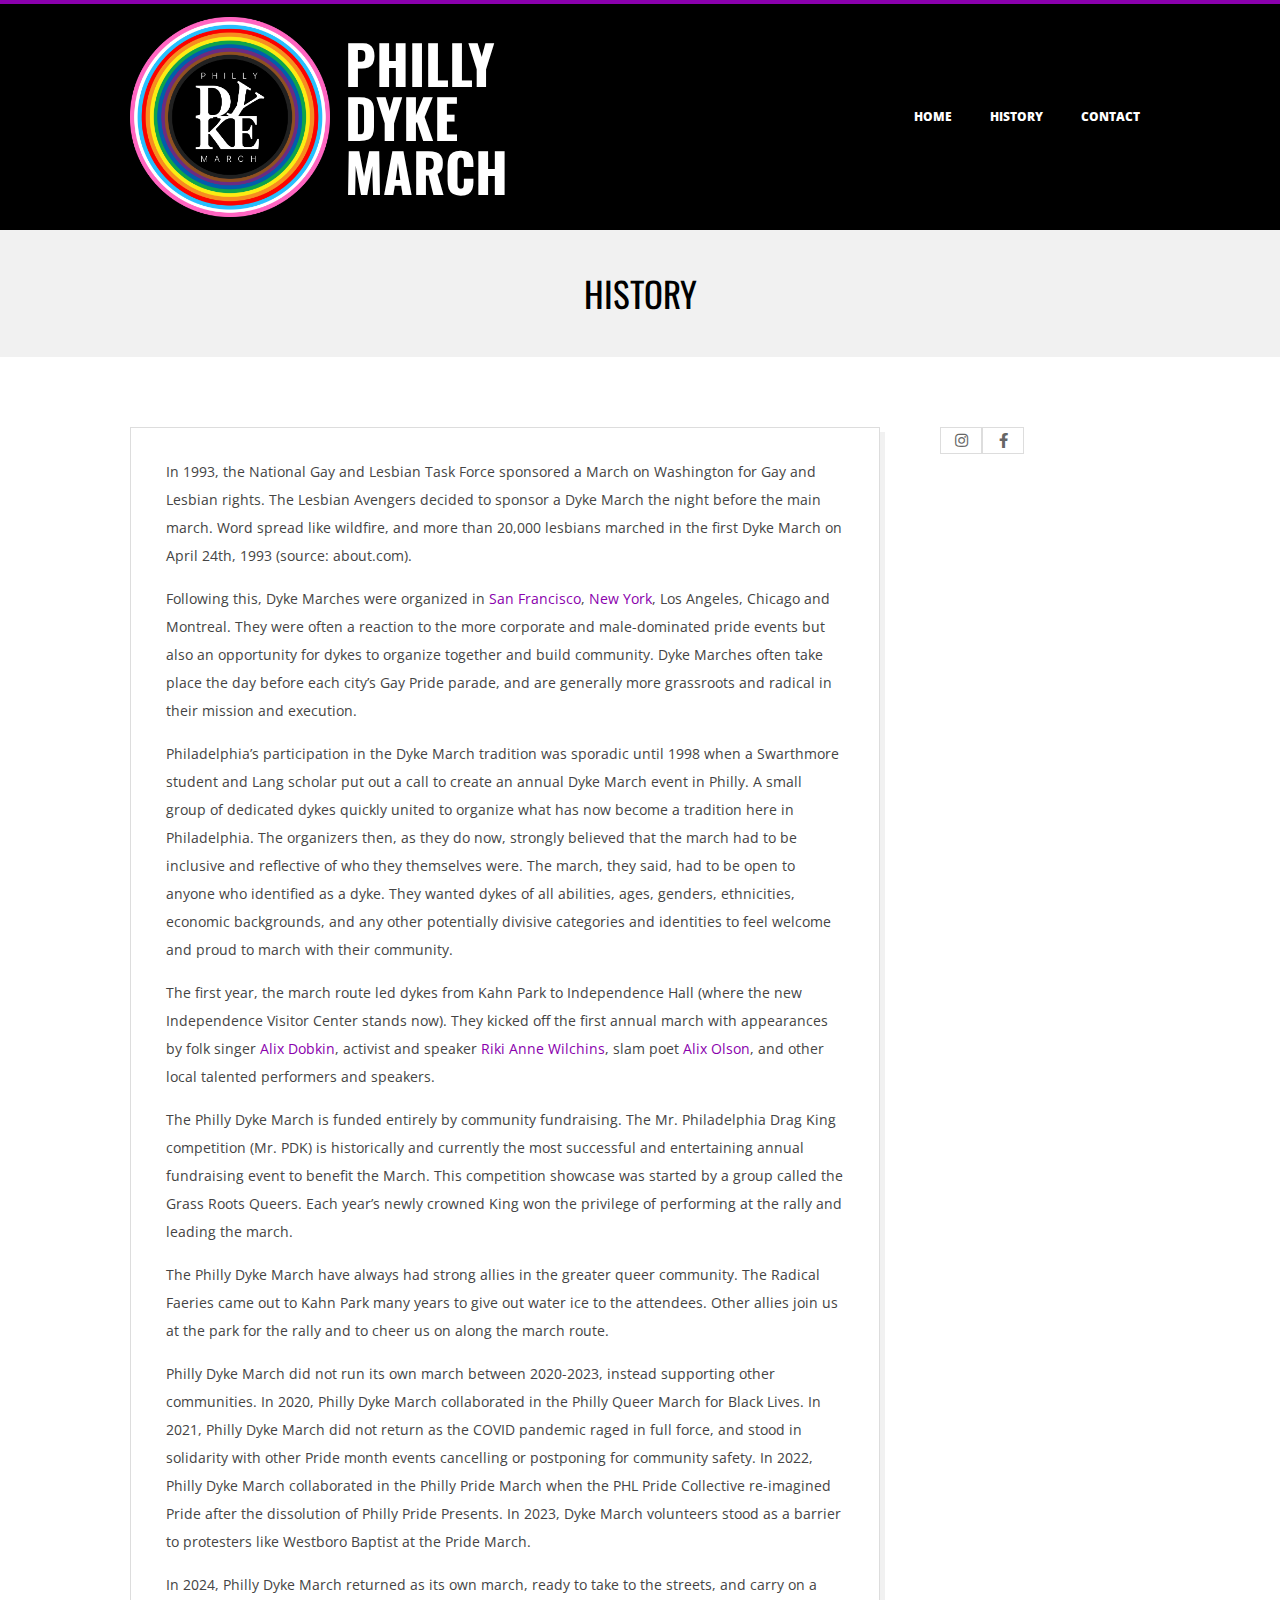
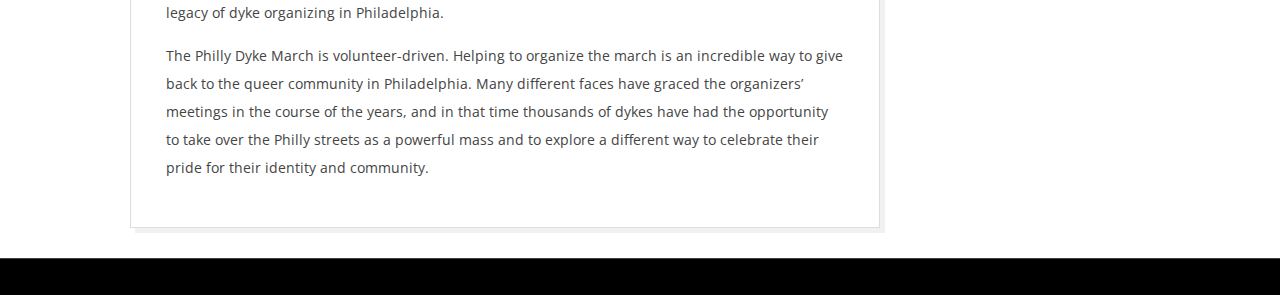
<file: history/index.html>
<!DOCTYPE html>
<html lang="en-US" class="no-js">

<head>
	<meta charset="UTF-8">
	<meta http-equiv="X-UA-Compatible" content="IE=edge,chrome=1">
	<!-- Enable IE Highest available mode (compatibility mode); users with GCF will have page rendered using Google Chrome Frame -->
	<title>History &#8211; Philly Dyke March</title>
	<meta name="robots" content="max-image-preview:large">
	<style>
		img:is([sizes="auto" i], [sizes^="auto," i]) {
			contain-intrinsic-size: 3000px 1500px
		}
	</style>
	<meta name="HandheldFriendly" content="True">
	<meta name="MobileOptimized" content="767">
	<meta name="viewport" content="width=device-width, initial-scale=1.0">
	<meta name="template" content="Dispatch 4.10.0">
	<link rel="dns-prefetch" href="//fonts.googleapis.com">
	<link rel="alternate" type="application/rss+xml" title="Philly Dyke March &raquo; Feed" href="/feed">
	<link rel="alternate" type="application/rss+xml" title="Philly Dyke March &raquo; Comments Feed"
		href="/comments/feed">
	<link rel="pingback" href="/xmlrpc.php">
	<link rel="profile" href="http://gmpg.org/xfn/11">
	<link rel="preload" href="/wp-content/themes/dispatch/hoot/css/webfonts/fa-solid-900.woff2" as="font"
		crossorigin="anonymous">
	<link rel="preload" href="/wp-content/themes/dispatch/hoot/css/webfonts/fa-regular-400.woff2" as="font"
		crossorigin="anonymous">
	<link rel="preload" href="/wp-content/themes/dispatch/hoot/css/webfonts/fa-brands-400.woff2" as="font"
		crossorigin="anonymous">
	<script>
		window._wpemojiSettings = { "baseUrl": "https:\/\/s.w.org\/images\/core\/emoji\/15.0.3\/72x72\/", "ext": ".png", "svgUrl": "https:\/\/s.w.org\/images\/core\/emoji\/15.0.3\/svg\/", "svgExt": ".svg", "source": { "concatemoji": "\/wp-includes\/js\/wp-emoji-release.min.js?ver=6.7.1" } };
		/*! This file is auto-generated */
		!function (i, n) { var o, s, e; function c(e) { try { var t = { supportTests: e, timestamp: (new Date).valueOf() }; sessionStorage.setItem(o, JSON.stringify(t)) } catch (e) { } } function p(e, t, n) { e.clearRect(0, 0, e.canvas.width, e.canvas.height), e.fillText(t, 0, 0); var t = new Uint32Array(e.getImageData(0, 0, e.canvas.width, e.canvas.height).data), r = (e.clearRect(0, 0, e.canvas.width, e.canvas.height), e.fillText(n, 0, 0), new Uint32Array(e.getImageData(0, 0, e.canvas.width, e.canvas.height).data)); return t.every(function (e, t) { return e === r[t] }) } function u(e, t, n) { switch (t) { case "flag": return n(e, "🏳️‍⚧️", "🏳️​⚧️") ? !1 : !n(e, "🇺🇳", "🇺​🇳") && !n(e, "🏴󠁧󠁢󠁥󠁮󠁧󠁿", "🏴​󠁧​󠁢​󠁥​󠁮​󠁧​󠁿"); case "emoji": return !n(e, "🐦‍⬛", "🐦​⬛") }return !1 } function f(e, t, n) { var r = "undefined" != typeof WorkerGlobalScope && self instanceof WorkerGlobalScope ? new OffscreenCanvas(300, 150) : i.createElement("canvas"), a = r.getContext("2d", { willReadFrequently: !0 }), o = (a.textBaseline = "top", a.font = "600 32px Arial", {}); return e.forEach(function (e) { o[e] = t(a, e, n) }), o } function t(e) { var t = i.createElement("script"); t.src = e, t.defer = !0, i.head.appendChild(t) } "undefined" != typeof Promise && (o = "wpEmojiSettingsSupports", s = ["flag", "emoji"], n.supports = { everything: !0, everythingExceptFlag: !0 }, e = new Promise(function (e) { i.addEventListener("DOMContentLoaded", e, { once: !0 }) }), new Promise(function (t) { var n = function () { try { var e = JSON.parse(sessionStorage.getItem(o)); if ("object" == typeof e && "number" == typeof e.timestamp && (new Date).valueOf() < e.timestamp + 604800 && "object" == typeof e.supportTests) return e.supportTests } catch (e) { } return null }(); if (!n) { if ("undefined" != typeof Worker && "undefined" != typeof OffscreenCanvas && "undefined" != typeof URL && URL.createObjectURL && "undefined" != typeof Blob) try { var e = "postMessage(" + f.toString() + "(" + [JSON.stringify(s), u.toString(), p.toString()].join(",") + "));", r = new Blob([e], { type: "text/javascript" }), a = new Worker(URL.createObjectURL(r), { name: "wpTestEmojiSupports" }); return void (a.onmessage = function (e) { c(n = e.data), a.terminate(), t(n) }) } catch (e) { } c(n = f(s, u, p)) } t(n) }).then(function (e) { for (var t in e) n.supports[t] = e[t], n.supports.everything = n.supports.everything && n.supports[t], "flag" !== t && (n.supports.everythingExceptFlag = n.supports.everythingExceptFlag && n.supports[t]); n.supports.everythingExceptFlag = n.supports.everythingExceptFlag && !n.supports.flag, n.DOMReady = !1, n.readyCallback = function () { n.DOMReady = !0 } }).then(function () { return e }).then(function () { var e; n.supports.everything || (n.readyCallback(), (e = n.source || {}).concatemoji ? t(e.concatemoji) : e.wpemoji && e.twemoji && (t(e.twemoji), t(e.wpemoji))) })) }((window, document), window._wpemojiSettings);
	</script>
	<style id="wp-emoji-styles-inline-css">
		img.wp-smiley,
		img.emoji {
			display: inline !important;
			border: none !important;
			box-shadow: none !important;
			height: 1em !important;
			width: 1em !important;
			margin: 0 0.07em !important;
			vertical-align: -0.1em !important;
			background: none !important;
			padding: 0 !important;
		}
	</style>
	<link rel="stylesheet" id="wp-block-library-css" href="/wp-includes/css/dist/block-library/style.min.css?ver=6.7.1"
		media="all">
	<style id="wp-block-library-theme-inline-css">
		.wp-block-audio :where(figcaption) {
			color: #555;
			font-size: 13px;
			text-align: center
		}

		.is-dark-theme .wp-block-audio :where(figcaption) {
			color: #ffffffa6
		}

		.wp-block-audio {
			margin: 0 0 1em
		}

		.wp-block-code {
			border: 1px solid #ccc;
			border-radius: 4px;
			font-family: Menlo, Consolas, monaco, monospace;
			padding: .8em 1em
		}

		.wp-block-embed :where(figcaption) {
			color: #555;
			font-size: 13px;
			text-align: center
		}

		.is-dark-theme .wp-block-embed :where(figcaption) {
			color: #ffffffa6
		}

		.wp-block-embed {
			margin: 0 0 1em
		}

		.blocks-gallery-caption {
			color: #555;
			font-size: 13px;
			text-align: center
		}

		.is-dark-theme .blocks-gallery-caption {
			color: #ffffffa6
		}

		:root :where(.wp-block-image figcaption) {
			color: #555;
			font-size: 13px;
			text-align: center
		}

		.is-dark-theme :root :where(.wp-block-image figcaption) {
			color: #ffffffa6
		}

		.wp-block-image {
			margin: 0 0 1em
		}

		.wp-block-pullquote {
			border-bottom: 4px solid;
			border-top: 4px solid;
			color: currentColor;
			margin-bottom: 1.75em
		}

		.wp-block-pullquote cite,
		.wp-block-pullquote footer,
		.wp-block-pullquote__citation {
			color: currentColor;
			font-size: .8125em;
			font-style: normal;
			text-transform: uppercase
		}

		.wp-block-quote {
			border-left: .25em solid;
			margin: 0 0 1.75em;
			padding-left: 1em
		}

		.wp-block-quote cite,
		.wp-block-quote footer {
			color: currentColor;
			font-size: .8125em;
			font-style: normal;
			position: relative
		}

		.wp-block-quote:where(.has-text-align-right) {
			border-left: none;
			border-right: .25em solid;
			padding-left: 0;
			padding-right: 1em
		}

		.wp-block-quote:where(.has-text-align-center) {
			border: none;
			padding-left: 0
		}

		.wp-block-quote.is-large,
		.wp-block-quote.is-style-large,
		.wp-block-quote:where(.is-style-plain) {
			border: none
		}

		.wp-block-search .wp-block-search__label {
			font-weight: 700
		}

		.wp-block-search__button {
			border: 1px solid #ccc;
			padding: .375em .625em
		}

		:where(.wp-block-group.has-background) {
			padding: 1.25em 2.375em
		}

		.wp-block-separator.has-css-opacity {
			opacity: .4
		}

		.wp-block-separator {
			border: none;
			border-bottom: 2px solid;
			margin-left: auto;
			margin-right: auto
		}

		.wp-block-separator.has-alpha-channel-opacity {
			opacity: 1
		}

		.wp-block-separator:not(.is-style-wide):not(.is-style-dots) {
			width: 100px
		}

		.wp-block-separator.has-background:not(.is-style-dots) {
			border-bottom: none;
			height: 1px
		}

		.wp-block-separator.has-background:not(.is-style-wide):not(.is-style-dots) {
			height: 2px
		}

		.wp-block-table {
			margin: 0 0 1em
		}

		.wp-block-table td,
		.wp-block-table th {
			word-break: normal
		}

		.wp-block-table :where(figcaption) {
			color: #555;
			font-size: 13px;
			text-align: center
		}

		.is-dark-theme .wp-block-table :where(figcaption) {
			color: #ffffffa6
		}

		.wp-block-video :where(figcaption) {
			color: #555;
			font-size: 13px;
			text-align: center
		}

		.is-dark-theme .wp-block-video :where(figcaption) {
			color: #ffffffa6
		}

		.wp-block-video {
			margin: 0 0 1em
		}

		:root :where(.wp-block-template-part.has-background) {
			margin-bottom: 0;
			margin-top: 0;
			padding: 1.25em 2.375em
		}
	</style>
	<style id="classic-theme-styles-inline-css">
		/*! This file is auto-generated */
		.wp-block-button__link {
			color: #fff;
			background-color: #32373c;
			border-radius: 9999px;
			box-shadow: none;
			text-decoration: none;
			padding: calc(.667em + 2px) calc(1.333em + 2px);
			font-size: 1.125em
		}

		.wp-block-file__button {
			background: #32373c;
			color: #fff;
			text-decoration: none
		}
	</style>
	<style id="global-styles-inline-css">
		:root {
			--wp--preset--aspect-ratio--square: 1;
			--wp--preset--aspect-ratio--4-3: 4/3;
			--wp--preset--aspect-ratio--3-4: 3/4;
			--wp--preset--aspect-ratio--3-2: 3/2;
			--wp--preset--aspect-ratio--2-3: 2/3;
			--wp--preset--aspect-ratio--16-9: 16/9;
			--wp--preset--aspect-ratio--9-16: 9/16;
			--wp--preset--color--black: #000000;
			--wp--preset--color--cyan-bluish-gray: #abb8c3;
			--wp--preset--color--white: #ffffff;
			--wp--preset--color--pale-pink: #f78da7;
			--wp--preset--color--vivid-red: #cf2e2e;
			--wp--preset--color--luminous-vivid-orange: #ff6900;
			--wp--preset--color--luminous-vivid-amber: #fcb900;
			--wp--preset--color--light-green-cyan: #7bdcb5;
			--wp--preset--color--vivid-green-cyan: #00d084;
			--wp--preset--color--pale-cyan-blue: #8ed1fc;
			--wp--preset--color--vivid-cyan-blue: #0693e3;
			--wp--preset--color--vivid-purple: #9b51e0;
			--wp--preset--color--accent: #8a00ad;
			--wp--preset--color--accent-font: #ffffff;
			--wp--preset--gradient--vivid-cyan-blue-to-vivid-purple: linear-gradient(135deg, rgba(6, 147, 227, 1) 0%, rgb(155, 81, 224) 100%);
			--wp--preset--gradient--light-green-cyan-to-vivid-green-cyan: linear-gradient(135deg, rgb(122, 220, 180) 0%, rgb(0, 208, 130) 100%);
			--wp--preset--gradient--luminous-vivid-amber-to-luminous-vivid-orange: linear-gradient(135deg, rgba(252, 185, 0, 1) 0%, rgba(255, 105, 0, 1) 100%);
			--wp--preset--gradient--luminous-vivid-orange-to-vivid-red: linear-gradient(135deg, rgba(255, 105, 0, 1) 0%, rgb(207, 46, 46) 100%);
			--wp--preset--gradient--very-light-gray-to-cyan-bluish-gray: linear-gradient(135deg, rgb(238, 238, 238) 0%, rgb(169, 184, 195) 100%);
			--wp--preset--gradient--cool-to-warm-spectrum: linear-gradient(135deg, rgb(74, 234, 220) 0%, rgb(151, 120, 209) 20%, rgb(207, 42, 186) 40%, rgb(238, 44, 130) 60%, rgb(251, 105, 98) 80%, rgb(254, 248, 76) 100%);
			--wp--preset--gradient--blush-light-purple: linear-gradient(135deg, rgb(255, 206, 236) 0%, rgb(152, 150, 240) 100%);
			--wp--preset--gradient--blush-bordeaux: linear-gradient(135deg, rgb(254, 205, 165) 0%, rgb(254, 45, 45) 50%, rgb(107, 0, 62) 100%);
			--wp--preset--gradient--luminous-dusk: linear-gradient(135deg, rgb(255, 203, 112) 0%, rgb(199, 81, 192) 50%, rgb(65, 88, 208) 100%);
			--wp--preset--gradient--pale-ocean: linear-gradient(135deg, rgb(255, 245, 203) 0%, rgb(182, 227, 212) 50%, rgb(51, 167, 181) 100%);
			--wp--preset--gradient--electric-grass: linear-gradient(135deg, rgb(202, 248, 128) 0%, rgb(113, 206, 126) 100%);
			--wp--preset--gradient--midnight: linear-gradient(135deg, rgb(2, 3, 129) 0%, rgb(40, 116, 252) 100%);
			--wp--preset--font-size--small: 13px;
			--wp--preset--font-size--medium: 20px;
			--wp--preset--font-size--large: 36px;
			--wp--preset--font-size--x-large: 42px;
			--wp--preset--spacing--20: 0.44rem;
			--wp--preset--spacing--30: 0.67rem;
			--wp--preset--spacing--40: 1rem;
			--wp--preset--spacing--50: 1.5rem;
			--wp--preset--spacing--60: 2.25rem;
			--wp--preset--spacing--70: 3.38rem;
			--wp--preset--spacing--80: 5.06rem;
			--wp--preset--shadow--natural: 6px 6px 9px rgba(0, 0, 0, 0.2);
			--wp--preset--shadow--deep: 12px 12px 50px rgba(0, 0, 0, 0.4);
			--wp--preset--shadow--sharp: 6px 6px 0px rgba(0, 0, 0, 0.2);
			--wp--preset--shadow--outlined: 6px 6px 0px -3px rgba(255, 255, 255, 1), 6px 6px rgba(0, 0, 0, 1);
			--wp--preset--shadow--crisp: 6px 6px 0px rgba(0, 0, 0, 1);
		}

		:where(.is-layout-flex) {
			gap: 0.5em;
		}

		:where(.is-layout-grid) {
			gap: 0.5em;
		}

		body .is-layout-flex {
			display: flex;
		}

		.is-layout-flex {
			flex-wrap: wrap;
			align-items: center;
		}

		.is-layout-flex> :is(*, div) {
			margin: 0;
		}

		body .is-layout-grid {
			display: grid;
		}

		.is-layout-grid> :is(*, div) {
			margin: 0;
		}

		:where(.wp-block-columns.is-layout-flex) {
			gap: 2em;
		}

		:where(.wp-block-columns.is-layout-grid) {
			gap: 2em;
		}

		:where(.wp-block-post-template.is-layout-flex) {
			gap: 1.25em;
		}

		:where(.wp-block-post-template.is-layout-grid) {
			gap: 1.25em;
		}

		.has-black-color {
			color: var(--wp--preset--color--black) !important;
		}

		.has-cyan-bluish-gray-color {
			color: var(--wp--preset--color--cyan-bluish-gray) !important;
		}

		.has-white-color {
			color: var(--wp--preset--color--white) !important;
		}

		.has-pale-pink-color {
			color: var(--wp--preset--color--pale-pink) !important;
		}

		.has-vivid-red-color {
			color: var(--wp--preset--color--vivid-red) !important;
		}

		.has-luminous-vivid-orange-color {
			color: var(--wp--preset--color--luminous-vivid-orange) !important;
		}

		.has-luminous-vivid-amber-color {
			color: var(--wp--preset--color--luminous-vivid-amber) !important;
		}

		.has-light-green-cyan-color {
			color: var(--wp--preset--color--light-green-cyan) !important;
		}

		.has-vivid-green-cyan-color {
			color: var(--wp--preset--color--vivid-green-cyan) !important;
		}

		.has-pale-cyan-blue-color {
			color: var(--wp--preset--color--pale-cyan-blue) !important;
		}

		.has-vivid-cyan-blue-color {
			color: var(--wp--preset--color--vivid-cyan-blue) !important;
		}

		.has-vivid-purple-color {
			color: var(--wp--preset--color--vivid-purple) !important;
		}

		.has-black-background-color {
			background-color: var(--wp--preset--color--black) !important;
		}

		.has-cyan-bluish-gray-background-color {
			background-color: var(--wp--preset--color--cyan-bluish-gray) !important;
		}

		.has-white-background-color {
			background-color: var(--wp--preset--color--white) !important;
		}

		.has-pale-pink-background-color {
			background-color: var(--wp--preset--color--pale-pink) !important;
		}

		.has-vivid-red-background-color {
			background-color: var(--wp--preset--color--vivid-red) !important;
		}

		.has-luminous-vivid-orange-background-color {
			background-color: var(--wp--preset--color--luminous-vivid-orange) !important;
		}

		.has-luminous-vivid-amber-background-color {
			background-color: var(--wp--preset--color--luminous-vivid-amber) !important;
		}

		.has-light-green-cyan-background-color {
			background-color: var(--wp--preset--color--light-green-cyan) !important;
		}

		.has-vivid-green-cyan-background-color {
			background-color: var(--wp--preset--color--vivid-green-cyan) !important;
		}

		.has-pale-cyan-blue-background-color {
			background-color: var(--wp--preset--color--pale-cyan-blue) !important;
		}

		.has-vivid-cyan-blue-background-color {
			background-color: var(--wp--preset--color--vivid-cyan-blue) !important;
		}

		.has-vivid-purple-background-color {
			background-color: var(--wp--preset--color--vivid-purple) !important;
		}

		.has-black-border-color {
			border-color: var(--wp--preset--color--black) !important;
		}

		.has-cyan-bluish-gray-border-color {
			border-color: var(--wp--preset--color--cyan-bluish-gray) !important;
		}

		.has-white-border-color {
			border-color: var(--wp--preset--color--white) !important;
		}

		.has-pale-pink-border-color {
			border-color: var(--wp--preset--color--pale-pink) !important;
		}

		.has-vivid-red-border-color {
			border-color: var(--wp--preset--color--vivid-red) !important;
		}

		.has-luminous-vivid-orange-border-color {
			border-color: var(--wp--preset--color--luminous-vivid-orange) !important;
		}

		.has-luminous-vivid-amber-border-color {
			border-color: var(--wp--preset--color--luminous-vivid-amber) !important;
		}

		.has-light-green-cyan-border-color {
			border-color: var(--wp--preset--color--light-green-cyan) !important;
		}

		.has-vivid-green-cyan-border-color {
			border-color: var(--wp--preset--color--vivid-green-cyan) !important;
		}

		.has-pale-cyan-blue-border-color {
			border-color: var(--wp--preset--color--pale-cyan-blue) !important;
		}

		.has-vivid-cyan-blue-border-color {
			border-color: var(--wp--preset--color--vivid-cyan-blue) !important;
		}

		.has-vivid-purple-border-color {
			border-color: var(--wp--preset--color--vivid-purple) !important;
		}

		.has-vivid-cyan-blue-to-vivid-purple-gradient-background {
			background: var(--wp--preset--gradient--vivid-cyan-blue-to-vivid-purple) !important;
		}

		.has-light-green-cyan-to-vivid-green-cyan-gradient-background {
			background: var(--wp--preset--gradient--light-green-cyan-to-vivid-green-cyan) !important;
		}

		.has-luminous-vivid-amber-to-luminous-vivid-orange-gradient-background {
			background: var(--wp--preset--gradient--luminous-vivid-amber-to-luminous-vivid-orange) !important;
		}

		.has-luminous-vivid-orange-to-vivid-red-gradient-background {
			background: var(--wp--preset--gradient--luminous-vivid-orange-to-vivid-red) !important;
		}

		.has-very-light-gray-to-cyan-bluish-gray-gradient-background {
			background: var(--wp--preset--gradient--very-light-gray-to-cyan-bluish-gray) !important;
		}

		.has-cool-to-warm-spectrum-gradient-background {
			background: var(--wp--preset--gradient--cool-to-warm-spectrum) !important;
		}

		.has-blush-light-purple-gradient-background {
			background: var(--wp--preset--gradient--blush-light-purple) !important;
		}

		.has-blush-bordeaux-gradient-background {
			background: var(--wp--preset--gradient--blush-bordeaux) !important;
		}

		.has-luminous-dusk-gradient-background {
			background: var(--wp--preset--gradient--luminous-dusk) !important;
		}

		.has-pale-ocean-gradient-background {
			background: var(--wp--preset--gradient--pale-ocean) !important;
		}

		.has-electric-grass-gradient-background {
			background: var(--wp--preset--gradient--electric-grass) !important;
		}

		.has-midnight-gradient-background {
			background: var(--wp--preset--gradient--midnight) !important;
		}

		.has-small-font-size {
			font-size: var(--wp--preset--font-size--small) !important;
		}

		.has-medium-font-size {
			font-size: var(--wp--preset--font-size--medium) !important;
		}

		.has-large-font-size {
			font-size: var(--wp--preset--font-size--large) !important;
		}

		.has-x-large-font-size {
			font-size: var(--wp--preset--font-size--x-large) !important;
		}

		:where(.wp-block-post-template.is-layout-flex) {
			gap: 1.25em;
		}

		:where(.wp-block-post-template.is-layout-grid) {
			gap: 1.25em;
		}

		:where(.wp-block-columns.is-layout-flex) {
			gap: 2em;
		}

		:where(.wp-block-columns.is-layout-grid) {
			gap: 2em;
		}

		:root :where(.wp-block-pullquote) {
			font-size: 1.5em;
			line-height: 1.6;
		}
	</style>
	<link rel="stylesheet" id="hoot-google-fonts-css"
		href="//fonts.googleapis.com/css?family=Oswald%3A400%7COpen+Sans%3A300%2C400%2C400i%2C700%2C700i%2C800&#038;subset=latin"
		media="all">
	<link rel="stylesheet" id="gallery-css" href="/wp-content/themes/dispatch/hoot/css/gallery.css?ver=6.7.1"
		media="all">
	<link rel="stylesheet" id="font-awesome-css" href="/wp-content/themes/dispatch/hoot/css/font-awesome.css?ver=5.15.4"
		media="all">
	<link rel="stylesheet" id="hoot-style-css" href="/wp-content/themes/dispatch/style.css?ver=4.10.0" media="all">
	<link rel="stylesheet" id="hoot-wpblocks-css"
		href="/wp-content/themes/dispatch/hoot-theme/blocks/wpblocks.css?ver=4.10.0" media="all">
	<style id="hoot-wpblocks-inline-css">
		.hgrid {
			max-width: 1080px;
		}

		a {
			color: #8a00ad;
		}

		.invert-typo,
		.accent-typo {
			background: #8a00ad;
			color: #ffffff;
		}

		.invert-typo a,
		.invert-typo a:hover,
		.invert-typo h1,
		.invert-typo h2,
		.invert-typo h3,
		.invert-typo h4,
		.invert-typo h5,
		.invert-typo h6,
		.invert-typo .title,
		.accent-typo a,
		.accent-typo a:hover,
		.accent-typo h1,
		.accent-typo h2,
		.accent-typo h3,
		.accent-typo h4,
		.accent-typo h5,
		.accent-typo h6,
		.accent-typo .title {
			color: #ffffff;
		}

		input[type="submit"],
		#submit,
		.button {
			background: #8a00ad;
			color: #ffffff;
		}

		input[type="submit"]:hover,
		#submit:hover,
		.button:hover,
		input[type="submit"]:focus,
		#submit:focus,
		.button:focus {
			background: #a133bd;
			color: #ffffff;
		}

		body {
			background-color: #ffffff;
		}

		#page-wrapper {
			border-color: #8a00ad;
		}

		#topbar-right-inner,
		#topbar-right-inner input {
			background-color: #ffffff;
		}

		.site-logo-with-icon #site-title i {
			font-size: 48px;
		}

		.site-logo-mixed-image,
		.site-logo-mixed-image img {
			max-width: 200px;
		}

		.lSSlideOuter .lSPager.lSpg>li:hover a,
		.lSSlideOuter .lSPager.lSpg>li.active a {
			background-color: #8a00ad;
		}

		#infinite-handle span,
		.lrm-form a.button,
		.lrm-form button,
		.lrm-form button[type=submit],
		.lrm-form #buddypress input[type=submit],
		.lrm-form input[type=submit] {
			background: #8a00ad;
			color: #ffffff;
		}

		.woocommerce nav.woocommerce-pagination ul li a:focus,
		.woocommerce nav.woocommerce-pagination ul li a:hover {
			color: #8a00ad;
		}

		:root .has-accent-color,
		.is-style-outline>.wp-block-button__link:not(.has-text-color),
		.wp-block-button__link.is-style-outline:not(.has-text-color) {
			color: #8a00ad;
		}

		:root .has-accent-background-color,
		.wp-block-button__link,
		.wp-block-button__link:hover,
		.wp-block-search__button,
		.wp-block-search__button:hover,
		.wp-block-file__button,
		.wp-block-file__button:hover {
			background: #8a00ad;
		}

		:root .has-accent-font-color,
		.wp-block-button__link,
		.wp-block-button__link:hover,
		.wp-block-search__button,
		.wp-block-search__button:hover,
		.wp-block-file__button,
		.wp-block-file__button:hover {
			color: #ffffff;
		}

		:root .has-accent-font-background-color {
			background: #ffffff;
		}
	</style>
	<script src="/wp-includes/js/jquery/jquery.min.js?ver=3.7.1" id="jquery-core-js"></script>
	<script src="/wp-includes/js/jquery/jquery-migrate.min.js?ver=3.4.1" id="jquery-migrate-js"></script>
	<script src="/wp-content/themes/dispatch/js/modernizr.custom.js?ver=2.8.3" id="modernizr-js"></script>
	<link rel="https://api.w.org/" href="/wp-json/">
	<link rel="alternate" title="JSON" type="application/json" href="/wp-json/wp/v2/pages/46">
	<link rel="EditURI" type="application/rsd+xml" title="RSD" href="/xmlrpc.php?rsd">
	<meta name="generator" content="WordPress 6.7.1">
	<link rel="canonical" href="/history">
	<link rel="shortlink" href="/?p=46">
	<link rel="alternate" title="oEmbed (JSON)" type="application/json+oembed"
		href="/wp-json/oembed/1.0/embed?url=https%3A%2F%2F%2Fhistory">
	<link rel="alternate" title="oEmbed (XML)" type="text/xml+oembed"
		href="/wp-json/oembed/1.0/embed?url=https%3A%2F%2F%2Fhistory#038;format=xml">
	<style id="wp-custom-css">
		.loop-title {
			font-size: 2.5em;
		}

		.loop-meta {
			padding: 40px 0;
		}
	</style>
</head>

<body
	class="wordpress ltr en en-us parent-theme y2025 m04 d07 h00 monday logged-out singular singular-page singular-page-46 dispatch"
	dir="ltr">


	<a href="#main" class="screen-reader-text">Skip to content</a>

	<div id="page-wrapper"
		class=" site-stretch page-wrapper sitewrap-narrow-right sidebarsN sidebars1 hoot-cf7-style hoot-mapp-style hoot-jetpack-style">


		<header id="header" class="site-header  contrast-typo" role="banner" itemscope="itemscope"
			itemtype="https://schema.org/WPHeader">
			<div class="hgrid">
				<div class="table hgrid-span-12">
					<div id="branding" class="branding table-cell-mid">
						<div id="site-logo" class="site-logo-mixed">
							<div id="site-logo-mixed" class="site-logo-with-image site-logo-text-medium">
								<div class="site-logo-mixed-image"><a href="/" class="custom-logo-link" rel="home"><img
											width="1491" height="1491" src="/wp-content/uploads/2024/05/PDM-Logo.png"
											class="custom-logo" alt="Philly Dyke March" decoding="async"
											fetchpriority="high"
											srcset="/wp-content/uploads/2024/05/PDM-Logo.png 1491w, /wp-content/uploads/2024/05/PDM-Logo-300x300.png 300w, /wp-content/uploads/2024/05/PDM-Logo-1024x1024.png 1024w, /wp-content/uploads/2024/05/PDM-Logo-150x150.png 150w, /wp-content/uploads/2024/05/PDM-Logo-768x768.png 768w, /wp-content/uploads/2024/05/PDM-Logo-425x425.png 425w"
											sizes="(max-width: 1491px) 100vw, 1491px"></a></div>
								<div class="site-logo-mixed-text">
									<div id="site-title" class="site-title title" itemprop="headline"><a href="/"
											rel="home" itemprop="url"><span class="blogname">Philly Dyke
												March</span></a></div>
								</div>
								<!--site-logo-mixed-text-->
							</div>
							<!--logotext-->
						</div>
					</div>
					<!-- #branding -->
					<div id="header-aside" class=" header-aside table-cell-mid">
						<div class="screen-reader-text">Primary Navigation Menu</div>
						<nav id="menu-primary" class="menu nav-menu menu-primary mobilemenu-fixed mobilesubmenu-click"
							role="navigation" aria-label="Primary Navigation Menu" itemscope="itemscope"
							itemtype="https://schema.org/SiteNavigationElement">
							<a class="menu-toggle" href="#"><span class="menu-toggle-text">Menu</span><i
									class="fas fa-bars"></i></a>

							<ul id="menu-primary-items" class="menu-items sf-menu menu">
								<li id="menu-item-57"
									class="menu-item menu-item-type-custom menu-item-object-custom menu-item-home menu-item-57">
									<a href="/">Home</a></li>
								<li id="menu-item-65"
									class="menu-item menu-item-type-post_type menu-item-object-page current-menu-item page_item page-item-46 current_page_item menu-item-65">
									<a href="/history" aria-current="page">History</a></li>
								<li id="menu-item-63"
									class="menu-item menu-item-type-post_type menu-item-object-page menu-item-63"><a
										href="/contact">Contact</a></li>
							</ul>
						</nav><!-- #menu-primary -->
					</div>
				</div>
			</div>
		</header><!-- #header -->

		<div id="main" class=" main">


			<div id="loop-meta" class="loop-meta-wrap pageheader-bg-default">
				<div class="hgrid">

					<div class="loop-meta  hgrid-span-12" itemscope="itemscope"
						itemtype="https://schema.org/WebPageElement">
						<div class="entry-header">

							<h1 class="loop-title entry-title" itemprop="headline">History</h1>

							<div class="loop-description" itemprop="text"></div>
							<!-- .loop-description -->
						</div>
						<!-- .entry-header -->
					</div>
					<!-- .loop-meta -->

				</div>
			</div>


			<div class="hgrid main-content-grid">


				<main id="content" class="content  hgrid-span-9 has-sidebar layout-narrow-right " role="main">


					<div id="content-wrap">


						<article id="post-46" class="entry page publish author-pdmadmin post-46" itemscope="itemscope"
							itemtype="https://schema.org/CreativeWork">

							<div class="entry-content" itemprop="text">

								<div class="entry-featured-img-wrap"></div>
								<div class="entry-the-content">

									<p>In 1993, the National Gay and Lesbian Task Force sponsored a March on Washington
										for Gay and Lesbian rights. The Lesbian Avengers decided to sponsor a Dyke March
										the night before the main march. Word spread like wildfire, and more than 20,000
										lesbians marched in the first Dyke March on April 24th, 1993 (source:
										about.com).</p>



									<p>Following this, Dyke Marches were organized in <a
											aria-label=" (opens in a new tab)" href="http://thedykemarch.org/"
											target="_blank" rel="noreferrer noopener">San Francisco</a>, <a
											aria-label=" (opens in a new tab)" href="https://www.nycdykemarch.com/"
											target="_blank" rel="noreferrer noopener">New York</a>, Los Angeles, Chicago
										and Montreal. They were often a reaction to the more corporate and
										male-dominated pride events but also an opportunity for dykes to organize
										together and build community. Dyke Marches often take place the day before each
										city’s Gay Pride parade, and are generally more grassroots and radical in their
										mission and execution.</p>



									<p>Philadelphia’s participation in the Dyke March tradition was sporadic until 1998
										when a Swarthmore student and Lang scholar put out a call to create an annual
										Dyke March event in Philly. A small group of dedicated dykes quickly united to
										organize what has now become a tradition here in Philadelphia. The organizers
										then, as they do now, strongly believed that the march had to be inclusive and
										reflective of who they themselves were. The march, they said, had to be open to
										anyone who identified as a dyke. They wanted dykes of all abilities, ages,
										genders, ethnicities, economic backgrounds, and any other potentially divisive
										categories and identities to feel welcome and proud to march with their
										community.</p>



									<p>The first year, the march route led dykes from Kahn Park to
										Independence Hall (where the new Independence Visitor Center stands
										now). They kicked off the first annual march with appearances by folk
										singer <a
											href="https://web.archive.org/web/20160616045509/http://en.wikipedia.org/wiki/Alix_Dobkin"
											target="_blank" rel="noreferrer noopener">Alix Dobkin</a>, activist and
										speaker <a
											href="https://web.archive.org/web/20160616045509/http://en.wikipedia.org/wiki/Riki_Wilchins"
											target="_blank" rel="noreferrer noopener">Riki Anne Wilchins</a>, slam poet
										<a href="https://web.archive.org/web/20160616045509/http://en.wikipedia.org/wiki/Alix_Olson"
											target="_blank" rel="noreferrer noopener">Alix Olson</a>, and other local
										talented performers and speakers.</p>



									<p>The Philly Dyke March is funded entirely by community fundraising. The Mr.
										Philadelphia Drag King competition (Mr. PDK) is historically and currently the
										most successful and entertaining annual fundraising event to benefit the March.
										This competition showcase was started by a group called the Grass Roots Queers.
										Each year’s newly crowned King won the privilege of performing at the rally and
										leading the march.</p>



									<p>The Philly Dyke March have always had strong allies in the greater queer
										community. The Radical Faeries came out to Kahn Park many years to give out
										water ice to the attendees. Other allies join us at the park for the rally and
										to cheer us on along the march route.</p>



									<p>Philly Dyke March did not run its own march between 2020-2023, instead supporting
										other communities. In 2020, Philly Dyke March collaborated in the Philly Queer
										March for Black Lives. In 2021, Philly Dyke March did not return as the COVID
										pandemic raged in full force, and stood in solidarity with other Pride month
										events cancelling or postponing for community safety. In 2022, Philly Dyke March
										collaborated in the Philly Pride March when the PHL Pride Collective re-imagined
										Pride after the dissolution of Philly Pride Presents. In 2023, Dyke March
										volunteers stood as a barrier to protesters like Westboro Baptist at the Pride
										March.</p>



									<p>In 2024, Philly Dyke March returned as its own march, ready to take to the
										streets, and carry on a legacy of dyke organizing in Philadelphia.</p>



									<p>The Philly Dyke March is volunteer-driven. Helping to organize the march is an
										incredible way to give back to the queer community in Philadelphia. Many
										different faces have graced the organizers’ meetings in the course of the years,
										and in that time thousands of dykes have had the opportunity to take over the
										Philly streets as a powerful mass and to explore a different way to celebrate
										their pride for their identity and community.</p>
								</div>

							</div>
							<!-- .entry-content -->

							<div class="screen-reader-text" itemprop="datePublished" itemtype="https://schema.org/Date">
								2018-03-08</div>


						</article><!-- .entry -->


					</div>
					<!-- #content-wrap -->


				</main><!-- #content -->



				<aside id="sidebar-primary" class="sidebar  hgrid-span-3 layout-narrow-right " role="complementary"
					aria-label=" Sidebar" itemscope="itemscope" itemtype="https://schema.org/WPSideBar">

					<section id="hoot-social-icons-widget-2" class="widget widget_hoot-social-icons-widget">
						<div class="social-icons-widget social-icons-small">
							<a href="https://www.instagram.com/phillydykemarch"
								class=" social-icons-icon  fa-instagram-block" target="_blank">
								<i class="fa-instagram fab"></i>
							</a><a href="https://www.facebook.com/philadelphiadykemarch"
								class=" social-icons-icon  fa-facebook-block" target="_blank">
								<i class="fa-facebook-f fab"></i>
							</a>
						</div>
					</section>
				</aside><!-- #sidebar-primary -->


			</div>
			<!-- .hgrid -->

		</div>
		<!-- #main -->



		<div id="post-footer" class="hgrid-stretch contrast-typo">
			<div class="hgrid">
			</div>
		</div>

	</div>
	<!-- #page-wrapper -->

	<script src="/wp-includes/js/hoverIntent.min.js?ver=1.10.2" id="hoverIntent-js"></script>
	<script src="/wp-content/themes/dispatch/js/jquery.superfish.js?ver=1.7.5" id="superfish-js"></script>
	<script src="/wp-content/themes/dispatch/js/jquery.fitvids.js?ver=1.1" id="fitvids-js"></script>
	<script src="/wp-content/themes/dispatch/js/hoot.theme.js?ver=4.10.0" id="hoot-theme-js"></script>

</body>

</html>
</file>
<file: wp-content/themes/dispatch/hoot/css/gallery.css>
/**
 * Cleaner Gallery Stylesheet
 * @version 20130526
 */

.gallery {
	display:  block;
	clear:    both;
	overflow: hidden;
	margin:   0 auto;
}

	.gallery-row {
		display:  block;
		clear:    both;
		overflow: hidden;
		margin:   0;
	}

		.gallery-item {
			overflow:   hidden;
			float:      left;
			margin:     0;
			padding:    0;
			text-align: center;
			list-style: none;
			border:     none;
			background: transparent;

				-webkit-box-sizing: border-box;
				-moz-box-sizing:    border-box;
			box-sizing:                border-box;
		}

			.gallery-icon {}

				.gallery-icon img {
					width:     auto;
					max-width: 89%;
					height:    auto;
					margin:    0 auto;
					padding:   1%;

						-webkit-box-sizing: border-box;
						-moz-box-sizing:    border-box;
					box-sizing:                border-box;
				}

			.gallery-caption {
				margin-left: 0;

					-webkit-box-sizing: border-box;
					-moz-box-sizing:    border-box;
				box-sizing:                border-box;
			}

/* Gallery item sizes depending on the number of columns */
.gallery-col-0 .gallery-item  { width: 100%;   }
.gallery-col-1 .gallery-item  { width: 100%;   }
.gallery-col-2 .gallery-item  { width: 50%;    }
.gallery-col-3 .gallery-item  { width: 33.33%; }
.gallery-col-4 .gallery-item  { width: 25%;    }
.gallery-col-5 .gallery-item  { width: 20%;    }
.gallery-col-6 .gallery-item  { width: 16.66%; }
.gallery-col-7 .gallery-item  { width: 14.28%; }
.gallery-col-8 .gallery-item  { width: 12.5%;  }
.gallery-col-9 .gallery-item  { width: 11.11%; }
.gallery-col-10 .gallery-item { width: 10%;    }
.gallery-col-11 .gallery-item { width: 9.09%;  }
.gallery-col-12 .gallery-item { width: 8.33%;  }
.gallery-col-13 .gallery-item { width: 7.69%;  }
.gallery-col-14 .gallery-item { width: 7.14%;  }
.gallery-col-15 .gallery-item { width: 6.66%;  }
.gallery-col-16 .gallery-item { width: 6.25%;  }
.gallery-col-17 .gallery-item { width: 5.88%;  }
.gallery-col-18 .gallery-item { width: 5.55%;  }
.gallery-col-19 .gallery-item { width: 5.26%;  }
.gallery-col-20 .gallery-item { width: 5%;     }
.gallery-col-21 .gallery-item { width: 4.76%;  }
.gallery-col-22 .gallery-item { width: 4.54%;  }
.gallery-col-23 .gallery-item { width: 4.34%;  }
.gallery-col-24 .gallery-item { width: 4.16%;  }
.gallery-col-25 .gallery-item { width: 4%;     }
.gallery-col-26 .gallery-item { width: 3.84%;  }
.gallery-col-27 .gallery-item { width: 3.7%;   }
.gallery-col-28 .gallery-item { width: 3.57%;  }
.gallery-col-29 .gallery-item { width: 3.44%;  }
.gallery-col-30 .gallery-item { width: 3.33%;  }
</file>
<file: wp-content/themes/dispatch/style.css>
/*
Theme Name: Dispatch
Version: 4.10.0
Text Domain: dispatch
Author: wpHoot
Author URI: https://wphoot.com/
Theme URI: https://wphoot.com/themes/dispatch/
Requires at least: 5.4
Tested up to: 6.1
Requires PHP: 5.6
Description: Dispatch is an easily customizable, fast loading, retina-ready, responsive theme with a modern bold design. It is perfect for web agencies, studios, photography, portfolio, churches, corporate, personal and business websites. Easy to configure and customize, Dispatch comes with Full Width Stretched and Boxed layouts, beautiful HTML and image sliders, lots of color options, easy logo upload, 360+ font icons, pagination, custom widgets, sidebar options, and a lot more. It is built in HTML5 & CSS3, is SEO friendly, mobile optimized and retina ready. This theme is also translation ready. The theme is rigorously tested and optimized for speed and faster page load time and has secure and clean code. Theme support is available at https://wphoot.com/support/ You can also check out the theme instructions at https://wphoot.com/support/dispatch/ and demo at https://demo.wphoot.com/dispatch/ for a closer look.
Tags: one-column, two-columns, left-sidebar, right-sidebar, block-styles, custom-background, custom-colors, custom-menu, custom-logo, featured-images, footer-widgets, full-width-template, microformats, sticky-post, theme-options, threaded-comments, translation-ready, wide-blocks, blog, e-commerce, news
License: GNU General Public License 3.0
License URI: https://www.gnu.org/licenses/gpl-3.0.en.html

All files, unless otherwise stated, are released under the GNU General Public
License version 3.0 (https://www.gnu.org/licenses/gpl-3.0.en.html)
This theme, like WordPress, is licensed under the GPL.
*/
/**
 * -----------------------------------------------------------------------------------------------
 * PLEASE DO NOT MODIFY THIS FILE DIRECTLY UNLESS YOU KNOW WHAT YOU ARE DOING
 * 
 ** 'Additional Custom CSS' / 'Custom CSS' section in Customize Screen
 *  - This is the preferred location for small css snippets
 *  - These CSS rules are given highest priority
 *  - Your customizations remains unaffected by Theme updates (IMPORTANT!)
 *
 ** the Child Theme's stylesheet (@see http://codex.wordpress.org/Child_Themes)
 *  - This is the preferred method for heavy css modifications
 *  - It keeps all your custom changes in one place
 *  - Your customizations remains unaffected by Theme updates (IMPORTANT!)
 * -----------------------------------------------------------------------------------------------
 */
/**
 **********************************************************
 Table Of Contents
 * Reset and Normalize
 * Hoot Grid
 * Utility Classes
 * Base Typography and HTML
 * Images, WP Gallery and Objects
 * Layout
 * Header (Topbar, Header, Main Nav Menu)
 * Main #Content
 * Main #Content Singular
 * Main #Content Archives/Blog
 * Page Templates
 * Sidebars and Widgets
 * Light Slider
 * Footer
 **********************************************************
 */
/**
 * Reset and Normalize
 * Support IE8+, Safari 6+, latest Chrome,Firefox,Opera
 * normalize.css v3.0.2 | MIT License | git.io/normalize
 * ========================================================
 */
html {
  font-family: sans-serif;
  -ms-text-size-adjust: 100%;
  -webkit-text-size-adjust: 100%;
}
body {
  margin: 0;
}
article,
aside,
details,
figcaption,
figure,
footer,
header,
hgroup,
main,
menu,
nav,
section,
summary {
  display: block;
}
audio,
canvas,
progress,
video {
  display: inline-block;
  vertical-align: baseline;
}
audio:not([controls]) {
  display: none;
  height: 0;
}
[hidden],
template {
  display: none;
}
a {
  background-color: transparent;
}
/*a, a:active, a:hover, a:visited { outline: 0; }*/
/*a:focus { outline: thin dotted; }*/
abbr[title] {
  border-bottom: 1px dotted;
}
b,
strong {
  font-weight: bold;
}
dfn {
  font-style: italic;
}
h1 {
  font-size: 2em;
  margin: 0.67em 0;
}
mark {
  background: #ff0;
  color: #000;
  padding: 0 2px;
  margin: 0 2px;
}
small {
  font-size: 80%;
}
sub,
sup {
  font-size: 75%;
  line-height: 0;
  position: relative;
  vertical-align: baseline;
}
sup {
  top: -0.5em;
}
sub {
  bottom: -0.25em;
}
img {
  border: 0;
}
svg:not(:root) {
  overflow: hidden;
}
figure {
  margin: 1em 40px;
}
hr {
  -moz-box-sizing: content-box;
  box-sizing: content-box;
  height: 0;
}
pre {
  overflow: auto;
}
code,
kbd,
pre,
samp {
  font-family: monospace, monospace;
  font-size: 1em;
}
button,
input,
optgroup,
select,
textarea {
  color: inherit;
  font: inherit;
  margin: 0;
}
button {
  overflow: visible;
}
button,
select {
  text-transform: none;
}
button,
html input[type="button"],
input[type="reset"],
input[type="submit"] {
  -webkit-appearance: button;
  cursor: pointer;
}
button[disabled],
html input[disabled] {
  cursor: default;
}
button::-moz-focus-inner,
input::-moz-focus-inner {
  border: 0;
  padding: 0;
}
input {
  line-height: normal;
}
input[type="checkbox"],
input[type="radio"] {
  box-sizing: border-box;
  padding: 0;
}
input[type="number"]::-webkit-inner-spin-button,
input[type="number"]::-webkit-outer-spin-button {
  height: auto;
}
input[type="search"] {
  -webkit-appearance: textfield;
  -moz-box-sizing: content-box;
  -webkit-box-sizing: content-box;
  box-sizing: content-box;
}
input[type="search"]::-webkit-search-cancel-button,
input[type="search"]::-webkit-search-decoration {
  -webkit-appearance: none;
}
fieldset {
  border: 1px solid #c0c0c0;
  margin: 0 2px;
  padding: 0.35em 0.625em 0.75em;
}
legend {
  border: 0;
  padding: 0;
}
textarea {
  overflow: auto;
}
optgroup {
  font-weight: bold;
}
table {
  border-collapse: collapse;
  border-spacing: 0;
}
td,
th {
  padding: 0;
}
/**
 * Hoot Grid
 * grid sets the width, row clears the floats for containing spans
 * spans are the building blocks for content structure
 * ========================================================
 */
.hgrid {
  width: 100%;
  max-width: 1260px;
  display: block;
  margin-left: auto;
  margin-right: auto;
}
.hgrid-stretch {
  width: 100%;
}
.hgrid:after,
.hgrid-stretch:after {
  content: "";
  display: table;
  clear: both;
}
.hgrid:after,
.hgrid-stretch:after {
  content: "";
  display: table;
  clear: both;
}
[class*="hgrid-span-"],
[class*="hcolumn-"] {
  padding: 0 30px;
  -webkit-box-sizing: border-box;
  -moz-box-sizing: border-box;
  box-sizing: border-box;
  float: left;
  position: relative;
}
[class*="hgrid-span-"].full-width,
[class*="hcolumn-"].full-width {
  padding: 0;
}
.flush-columns {
  margin: 0 -20px;
}
[class*="hcolumn-"] {
  padding: 0 20px;
}
/************* Span Widths*************/
.hgrid-span-1 {
  width: 8.33333333%;
}
.hgrid-span-2 {
  width: 16.66666667%;
}
.hgrid-span-3 {
  width: 25%;
}
.hgrid-span-4 {
  width: 33.33333333%;
}
.hgrid-span-5 {
  width: 41.66666667%;
}
.hgrid-span-6 {
  width: 50%;
}
.hgrid-span-7 {
  width: 58.33333333%;
}
.hgrid-span-8 {
  width: 66.66666667%;
}
.hgrid-span-9 {
  width: 75%;
}
.hgrid-span-10 {
  width: 83.33333333%;
}
.hgrid-span-11 {
  width: 91.66666667%;
}
.hgrid-span-12 {
  width: 100%;
}
/************* Column Widths *************/
.hcolumn-1-1,
.hcolumn-2-2,
.hcolumn-3-3,
.hcolumn-4-4,
.hcolumn-5-5 {
  width: 100%;
}
.hcolumn-1-2 {
  width: 50%;
}
.hcolumn-1-3 {
  width: 33.33333333%;
}
.hcolumn-2-3 {
  width: 66.66666667%;
}
.hcolumn-1-4 {
  width: 25%;
}
.hcolumn-2-4 {
  width: 50%;
}
.hcolumn-3-4 {
  width: 75%;
}
.hcolumn-1-5 {
  width: 20%;
}
.hcolumn-2-5 {
  width: 40%;
}
.hcolumn-3-5 {
  width: 60%;
}
.hcolumn-4-5 {
  width: 80%;
}
/************* Responsive Grid *************/
@media only screen and (max-width: 1023px) {
  [class*="hgrid-span-"],
  [class*="hcolumn-"] {
    padding: 0 15px;
  }
  .flush-columns {
    margin: 0;
  }
  .adaptive .hcolumn-1-5 {
    width: 40%;
  }
  .adaptive .hcolumn-1-4 {
    width: 50%;
  }
  .adaptive .hgrid-span-1 {
    width: 16.66666667%;
  }
  .adaptive .hgrid-span-2 {
    width: 33.33333333%;
  }
  .adaptive .hgrid-span-6 {
    width: 50%;
  }
}
@media only screen and (max-width: 799px) {
  [class*="hgrid-span-"],
  .adaptive [class*="hgrid-span-"],
  [class*="hcolumn-"],
  .adaptive [class*="hcolumn-"] {
    width: 100%;
  }
}
@media only screen and (min-width: 800px) {
  .hcol-first {
    padding-left: 0;
  }
  .hcol-last {
    padding-right: 0;
  }
}
/**
 * Utility Classes
 * ========================================================
 */
/************* Misc *************/
#page-wrapper .flush {
  margin: 0;
  padding: 0;
}
/************* Displays *************/
.hide {
  display: none;
}
.forcehide {
  display: none !important;
}
.border-box {
  display: block;
  -webkit-box-sizing: border-box;
  -moz-box-sizing: border-box;
  box-sizing: border-box;
}
/************* Image replacement *************/
.hide-text {
  font: 0/0 a !important;
  color: transparent !important;
  text-shadow: none !important;
  background-color: transparent !important;
  border: 0 !important;
  width: 0;
  height: 0;
  overflow: hidden;
}
/************* Table *************/
.table {
  display: table;
  width: 100%;
  margin: 0;
}
.table.table-fixed {
  table-layout: fixed;
}
.table-cell {
  display: table-cell;
}
.table-cell-mid {
  display: table-cell;
  vertical-align: middle;
}
@media only screen and (max-width: 799px) {
  .table,
  .table-cell,
  .table-cell-mid {
    display: block;
  }
}
/************* Floats *************/
.fleft,
.float-left {
  float: left;
}
.fright,
.float-right {
  float: right;
}
.fclear:after,
.float-clear:after,
.clear:after,
.clearfix:after {
  content: "";
  display: table;
  clear: both;
}
/************* Accessibility: Assistive Text *************/
/* for screen readers and text browsers */
.screen-reader-text {
  border: 0;
  clip: rect(1px, 1px, 1px, 1px);
  clip-path: inset(50%);
  height: 1px;
  margin: -1px;
  overflow: hidden;
  padding: 0;
  position: absolute !important;
  width: 1px;
  word-wrap: normal !important;
  /* Many screen reader and browser combinations announce broken words as they would appear visually. */
}
.screen-reader-text:active,
.screen-reader-text:focus {
  background-color: #f1f1f1;
  border-radius: 3px;
  box-shadow: 0 0 2px 2px rgba(0, 0, 0, 0.6);
  clip: auto !important;
  clip-path: none;
  color: #21759b;
  display: block;
  font-size: 14px;
  font-size: 0.875rem;
  font-weight: bold;
  height: auto;
  left: 5px;
  line-height: normal;
  padding: 15px 23px 14px;
  text-decoration: none;
  top: 5px;
  width: auto;
  z-index: 100000;
  /* Above WP toolbar. */
}
/* Do not show the outline on the skip link target. */
#main[tabindex="-1"]:focus {
  outline: 0;
}
/**
 * Base Typography and HTML
 * ========================================================
 */
html.translated-rtl * {
  text-align: right;
}
/************* Default Typography *************/
body {
  text-align: left;
  font-size: 14px;
  line-height: 2em;
  font-family: "Open Sans", "Helvetica Neue", Helvetica, Arial, sans-serif;
  font-weight: normal;
  color: #444;
  -webkit-font-smoothing: antialiased;
  /* for better webkit rendering */
  -webkit-text-size-adjust: 100%;
  /* size in percentage at which to display text in Safari on iPhone */
}
/************* Headings *************/
h1,
h2,
h3,
h4,
h5,
h6,
.title {
  line-height: 1.33333333em;
  font-family: "Oswald", "Helvetica Neue", Helvetica, Arial, sans-serif;
  font-weight: normal;
  color: #000;
  margin: 25px 0 15px;
  text-rendering: optimizelegibility;
  -ms-word-wrap: break-word;
  word-wrap: break-word;
}
h1 {
  font-size: 2.14285714em;
}
h2 {
  font-size: 1.85714286em;
}
h3 {
  font-size: 1.71428571em;
}
h4 {
  font-size: 1.57142857em;
}
h5 {
  font-size: 1.42857143em;
}
h6 {
  font-size: 1.28571429em;
}
.title {
  font-size: 1.71428571em;
  color: #000;
}
.title h1,
.title h2,
.title h3,
.title h4,
.title h5,
.title h6 {
  font-size: inherit;
}
.titlefont {
  font-family: "Oswald", "Helvetica Neue", Helvetica, Arial, sans-serif;
  font-weight: normal;
}
.bodyfont-title {
  font-size: 14px;
  font-family: "Open Sans", "Helvetica Neue", Helvetica, Arial, sans-serif;
  font-weight: bold;
  font-weight: 800;
}
/************* Basic HTML Tags *************/
p {
  margin: 1.07142857em 0;
}
hr {
  border-style: solid;
  border-width: 1px 0 0;
  clear: both;
  margin: 1.71428571em 0 1.07142857em;
  height: 0;
}
em,
var {
  font-style: italic;
}
strong,
b {
  font-weight: bold;
}
big,
.big-font {
  font-size: 1.285714em;
  line-height: 1.333333em;
}
.huge-font {
  font-size: 4.28571429em;
  line-height: 1em;
}
small,
cite,
.small {
  font-size: 0.857142em;
  line-height: 1.333333em;
}
cite {
  font-style: italic;
}
q {
  font-style: italic;
}
q:before {
  content: open-quote;
}
q::after {
  content: close-quote;
}
address {
  display: block;
  margin: 1.07142857em 0;
  font-style: normal;
  border: 1px dotted;
  padding: 1px 5px;
}
abbr[title],
acronym[title] {
  cursor: help;
  border-bottom: 1px dotted;
}
abbr.initialism {
  font-size: 90%;
  text-transform: uppercase;
}
a[href^=tel] {
  color: inherit;
  text-decoration: none;
}
/************* Blockquote *************/
blockquote {
  border-left: 5px solid;
  padding: 0 0 0 1em;
  margin: 1.07142857em 0;
  display: block;
  font-style: italic;
  text-transform: uppercase;
  color: #888888;
  font-size: 1.28571429em;
  clear: both;
}
blockquote p {
  margin: 0;
}
blockquote small,
blockquote cite {
  display: block;
  line-height: 2em;
  text-transform: none;
}
blockquote small:before {
  content: '\2014 \00A0';
}
blockquote cite:before {
  content: "\2014 \0020";
  padding: 0px 3px;
}
blockquote.pull-left {
  text-align: left;
  float: left;
}
blockquote.pull-right {
  border-right: 5px solid #ddd;
  border-left: 0;
  padding: 0 1em 0 0;
  margin: 1.07142857em 0;
  text-align: right;
  float: right;
}
/*** Blockquotes Responsive ***/
@media only screen and (max-width: 799px) {
  blockquote.pull-left,
  blockquote.pull-right {
    float: none;
  }
}
/************* Dropcaps *************/
.has-drop-cap:not(:focus)::first-letter {
  font-size: 3.4em;
  line-height: 1em;
  font-weight: inherit;
  margin: 0.01em 0.1em 0 0;
}
/************* Links *************/
a {
  color: #48ab79;
  text-decoration: none;
  -webkit-transition: color 0.3s ease-in, background-color 0.3s linear, border-color 0.3s linear;
  -moz-transition: color 0.3s ease-in, background-color 0.3s linear, border-color 0.3s linear;
  -o-transition: color 0.3s ease-in, background-color 0.3s linear, border-color 0.3s linear;
  transition: color 0.3s ease-in, background-color 0.3s linear, border-color 0.3s linear;
}
a.linkstyle,
.linkstyle a {
  text-decoration: underline;
}
h1 a.linkstyle,
.linkstyle h1 a,
h2 a.linkstyle,
.linkstyle h2 a,
h3 a.linkstyle,
.linkstyle h3 a,
h4 a.linkstyle,
.linkstyle h4 a,
h5 a.linkstyle,
.linkstyle h5 a,
h6 a.linkstyle,
.linkstyle h6 a,
.title a.linkstyle,
.linkstyle .title a,
.titlefont a.linkstyle,
.linkstyle .titlefont a {
  text-decoration: none;
}
/************* Typo Schemes *************/
.invert-typo,
.accent-typo {
  background: #48ab79;
  color: #ffffff;
}
.invert-typo a,
.accent-typo a,
.invert-typo a:hover,
.accent-typo a:hover,
.invert-typo h1,
.accent-typo h1,
.invert-typo h2,
.accent-typo h2,
.invert-typo h3,
.accent-typo h3,
.invert-typo h4,
.accent-typo h4,
.invert-typo h5,
.accent-typo h5,
.invert-typo h6,
.accent-typo h6,
.invert-typo .title,
.accent-typo .title {
  color: #ffffff;
}
.contrast-typo {
  background: #000;
  color: #fff;
}
.contrast-typo a,
.contrast-typo a:hover,
.contrast-typo h1,
.contrast-typo h2,
.contrast-typo h3,
.contrast-typo h4,
.contrast-typo h5,
.contrast-typo h6,
.contrast-typo .title {
  color: #fff;
}
.enforce-typo {
  background: #fff;
  color: #444;
}
.enforce-typo a,
.enforce-typo a:hover,
.enforce-typo h1,
.enforce-typo h2,
.enforce-typo h3,
.enforce-typo h4,
.enforce-typo h5,
.enforce-typo h6,
.enforce-typo .title {
  color: #444;
}
.enforce-body-font {
  font-family: "Open Sans", "Helvetica Neue", Helvetica, Arial, sans-serif;
}
/************* Code, Pre, Keyboard, Teletype *************/
code,
pre,
kbd,
tt {
  font-family: Monaco, Menlo, Consolas, "Courier New", monospace;
}
pre {
  overflow-x: auto;
}
code,
kbd,
tt {
  padding: 2px 5px;
  margin: 0 5px;
  border: dashed 1px;
}
pre {
  display: block;
  padding: 5px 10px;
  margin: 1.07142857em 0;
  word-break: break-all;
  word-wrap: break-word;
  white-space: pre;
  white-space: pre-wrap;
  color: #d14;
  background-color: #f7f7f9;
  border: 1px solid #e1e1e8;
}
pre.scrollable {
  max-height: 340px;
  overflow-y: scroll;
}
pre code,
pre kbd,
pre tt {
  padding: unset;
  margin: unset;
  border: unset;
}
/************* Lists *************/
ul,
ol {
  margin: 0;
  padding: 0;
  list-style: none outside;
}
ul ol,
ul ul,
ol ol,
ol ul {
  margin-left: 10px;
}
li {
  margin: 0;
  padding: 0;
  margin-right: 10px;
  /* display: inline; */
}
ul.unstyled,
ol.unstyled {
  margin: 0 !important;
  padding: 0 !important;
  list-style: none outside !important;
}
.main ul,
#main ol {
  margin: 1.07142857em;
  margin-right: 0;
}
.main ol {
  list-style: decimal outside;
}
.main ul,
#main ul.disc {
  list-style: disc outside;
}
.main ul.square {
  list-style: square outside;
}
.main ul.circle {
  list-style: circle outside;
}
.main ul ul,
.main ol ul {
  list-style-type: circle;
}
.main ul ul ul,
#main ul ol ul,
.main ol ul ul,
#main ol ol ul {
  list-style-type: square;
}
.main ul ol,
.main ol ol {
  list-style-type: lower-alpha;
}
.main ul ul ol,
#main ul ol ol,
.main ol ul ol,
#main ol ol ol {
  list-style-type: lower-roman;
}
.main ul ul,
#main ul ol,
.main ol ol,
#main ol ul {
  margin-top: 2px;
  margin-bottom: 2px;
  display: block;
}
.main li {
  margin-right: 0;
  display: list-item;
}
.borderlist > li:first-child {
  border-top: 1px solid;
}
.borderlist > li {
  border-bottom: 1px solid;
  padding: 0.15em 0;
  list-style-position: outside;
}
/************* Lists - Definitions *************/
dl {
  margin: 0.71428571em 0;
}
dt {
  font-weight: bold;
}
dd {
  margin-left: 0.71428571em;
}
.dl-horizontal {
  *zoom: 1;
}
.dl-horizontal:before,
.dl-horizontal:after {
  display: table;
  line-height: 0;
  content: "";
}
.dl-horizontal:after {
  clear: both;
}
.dl-horizontal dt {
  float: left;
  width: 12.3em;
  overflow: hidden;
  clear: left;
  text-align: right;
  text-overflow: ellipsis;
  white-space: nowrap;
}
.dl-horizontal dd {
  margin-left: 13.8em;
}
/*** Responsive Definitions ***/
@media only screen and (max-width: 799px) {
  .dl-horizontal dt {
    float: none;
    width: auto;
    clear: none;
    text-align: left;
  }
  .dl-horizontal dd {
    margin-left: 0;
  }
}
/************* Tables *************/
table {
  width: 100%;
  padding: 0;
  margin: 1.07142857em 0;
  border-collapse: collapse;
  border-spacing: 0;
}
table caption {
  padding: 5px 0;
  width: auto;
  font-style: italic;
  text-align: right;
}
th {
  font-weight: bold;
  letter-spacing: 1.5px;
  text-transform: uppercase;
  padding: 6px 6px 6px 12px;
}
th.nobg {
  background: none;
}
td {
  padding: 6px 6px 6px 12px;
}
.table-striped tbody tr:nth-child(odd) td,
.table-striped tbody tr:nth-child(odd) th {
  background-color: #f1f1f1;
}
/************* Forms *************/
form {
  margin-bottom: 1.07142857em;
}
fieldset {
  padding: 0;
  margin: 0;
  border: 0;
}
legend {
  display: block;
  width: 100%;
  margin-bottom: 1.07142857em;
  border: 0;
  border-bottom: 1px solid #ddd;
  background: none;
  color: #666;
  font-weight: bold;
}
legend small {
  color: #666;
}
label,
input,
select,
textarea {
  font-size: 1em;
  font-weight: normal;
  line-height: 1.4em;
}
label {
  max-width: 100%;
  display: inline-block;
  font-weight: bold;
}
.input-text,
textarea,
select,
input[type="text"],
input[type="input"],
input[type="password"],
input[type="email"],
input[type="datetime"],
input[type="datetime-local"],
input[type="date"],
input[type="month"],
input[type="time"],
input[type="week"],
input[type="number"],
input[type="url"],
input[type="search"],
input[type="tel"],
input[type="color"] {
  -webkit-appearance: none;
  border: 1px solid #ddd;
  padding: 6px 8px;
  color: #666;
  margin: 0;
  max-width: 100%;
  display: inline-block;
  background: #fff;
  -webkit-box-sizing: border-box;
  -moz-box-sizing: border-box;
  box-sizing: border-box;
  -webkit-transition: border linear 0.2s, box-shadow linear 0.2s;
  -moz-transition: border linear 0.2s, box-shadow linear 0.2s;
  -o-transition: border linear 0.2s, box-shadow linear 0.2s;
  transition: border linear 0.2s, box-shadow linear 0.2s;
}
.input-text:focus,
textarea:focus,
input[type="text"]:focus,
input[type="input"]:focus,
input[type="checkbox"]:focus,
input[type="password"]:focus,
input[type="email"]:focus,
input[type="datetime"]:focus,
input[type="datetime-local"]:focus,
input[type="date"]:focus,
input[type="month"]:focus,
input[type="time"]:focus,
input[type="week"]:focus,
input[type="number"]:focus,
input[type="url"]:focus,
input[type="search"]:focus,
input[type="tel"]:focus,
input[type="color"]:focus {
  border: 1px solid #aaaaaa;
  color: #555555;
  outline: thin dotted;
  outline-offset: -4px;
  -webkit-box-shadow: 0 0 3px rgba(0, 0, 0, 0.2);
  -moz-box-shadow: 0 0 3px rgba(0, 0, 0, 0.2);
  box-shadow: 0 0 3px rgba(0, 0, 0, 0.2);
}
select:focus {
  outline: thin dotted;
  outline-offset: -4px;
  -webkit-box-shadow: 0 0 3px rgba(0, 0, 0, 0.2);
  -moz-box-shadow: 0 0 3px rgba(0, 0, 0, 0.2);
  box-shadow: 0 0 3px rgba(0, 0, 0, 0.2);
}
input[type="file"],
input[type="image"],
input[type="submit"],
input[type="reset"],
input[type="button"],
input[type="radio"],
input[type="checkbox"] {
  width: auto;
}
input[type="checkbox"] {
  display: inline;
}
input[type="radio"],
input[type="checkbox"] {
  line-height: normal;
  cursor: pointer;
  margin: 4px 0 0;
  margin-top: 1px \9;
  *margin-top: 0;
}
textarea {
  height: auto;
  min-height: 60px;
}
select {
  width: 215px;
  background: #fff url('/wp-content/themes/dispatch/images/select.png') no-repeat center right;
}
select[multiple],
select[size] {
  height: auto;
}
/*** Special ***/
input:-moz-placeholder,
textarea:-moz-placeholder,
input:-ms-input-placeholder,
textarea:-ms-input-placeholder {
  color: inherit;
  opacity: 0.5;
  filter: alpha(opacity=50);
}
input::-webkit-input-placeholder,
textarea::-webkit-input-placeholder {
  color: inherit;
  opacity: 0.5;
  filter: alpha(opacity=50);
}
input[disabled],
select[disabled],
textarea[disabled],
input[readonly],
select[readonly],
textarea[readonly] {
  cursor: not-allowed;
  background-color: #eeeeee;
}
input[type="radio"][disabled],
input[type="checkbox"][disabled],
input[type="radio"][readonly],
input[type="checkbox"][readonly] {
  background-color: transparent;
}
/*** Buttons Default ***/
input[type="submit"],
#submit,
.button {
  background: #48ab79;
  color: #ffffff;
  display: inline-block;
  cursor: pointer;
  border: none;
  text-transform: uppercase;
  font-weight: normal;
  -webkit-transition: color 0.2s ease-in, background-color 0.2s linear, box-shadow linear 0.2s;
  -moz-transition: color 0.2s ease-in, background-color 0.2s linear, box-shadow linear 0.2s;
  -o-transition: color 0.2s ease-in, background-color 0.2s linear, box-shadow linear 0.2s;
  transition: color 0.2s ease-in, background-color 0.2s linear, box-shadow linear 0.2s;
  -webkit-box-shadow: inset 0 -3px 0 0 rgba(0, 0, 0, 0.33);
  -moz-box-shadow: inset 0 -3px 0 0 rgba(0, 0, 0, 0.33);
  box-shadow: inset 0 -3px 0 0 rgba(0, 0, 0, 0.33);
}
input[type="submit"]:hover,
#submit:hover,
.button:hover,
input[type="submit"]:focus,
#submit:focus,
.button:focus {
  -webkit-box-shadow: inset 0 -3px 0 0 rgba(0, 0, 0, 0.33);
  -moz-box-shadow: inset 0 -3px 0 0 rgba(0, 0, 0, 0.33);
  box-shadow: inset 0 -3px 0 0 rgba(0, 0, 0, 0.33);
  background: #3a8961;
  color: #ffffff;
}
input[type="submit"]:focus,
#submit:focus,
.button:focus {
  outline: thin dotted;
  outline-offset: -4px;
}
input[type="submit"]:active,
#submit:active,
.button:active {
  -webkit-box-shadow: inset 0 3px 0 0 rgba(0, 0, 0, 0.33);
  -moz-box-shadow: inset 0 3px 0 0 rgba(0, 0, 0, 0.33);
  box-shadow: inset 0 3px 0 0 rgba(0, 0, 0, 0.33);
}
input[type="submit"].aligncenter,
#submit.aligncenter,
.button.aligncenter {
  max-width: 60%;
}
#submit a,
.button a {
  color: inherit;
}
/*** Button Sizes ***/
input[type="submit"],
#submit,
.button,
input[type="submit"].button-small,
#submit.button-small,
.button-small {
  padding: 6px 25px 7px;
  font-size: 1em;
  line-height: 1.4em;
  margin-top: 5px;
  margin-bottom: 5px;
  border: solid 1px rgba(0, 0, 0, 0.15);
}
input[type="submit"].button-medium,
#submit.button-medium,
.button-medium {
  padding: 10px 35px 11px;
  font-size: 1em;
  line-height: 1.4em;
}
input[type="submit"].button-large,
#submit.button-large,
.button-large {
  padding: 13px 55px 14px;
  font-size: 1em;
  line-height: 1.4em;
}
/**
 * Images, WP Gallery and Objects
 * ========================================================
 */
/************* Objects *************/
iframe,
video,
object,
embed {
  max-width: 100%;
}
video,
object,
embed {
  margin: 1.07142857em 0;
}
.video-container {
  position: relative;
  padding-bottom: 56.25%;
  padding-top: 30px;
  height: 0;
  overflow: hidden;
  margin: 1.07142857em 0;
}
.video-container iframe,
.video-container object,
.video-container embed {
  margin: 0;
  position: absolute;
  top: 0;
  left: 0;
  width: 100%;
  height: 100%;
}
figure {
  margin: 1em;
}
/************* Images *************/
img,
a img {
  border: none;
  padding: 0;
  margin: 0 auto;
  display: inline-block;
  max-width: 100%;
  height: auto;
  image-rendering: optimizeQuality;
  vertical-align: top;
}
img {
  -webkit-box-sizing: border-box;
  -moz-box-sizing: border-box;
  box-sizing: border-box;
  /* to accomodate border and padding width, and maintain responsive */
}
/************* Image Styles *************/
.img-round {
  -webkit-border-radius: 8px;
  -moz-border-radius: 8px;
  border-radius: 8px;
}
.img-circle {
  -webkit-border-radius: 1500px;
  -moz-border-radius: 1500px;
  border-radius: 1500px;
}
.img-polaroid {
  padding: 4px;
  border: 1px solid;
}
.img-frame {
  padding: 4px;
  border: 1px solid;
}
.img-noborder img,
img.img-noborder {
  -webkit-box-shadow: none !important;
  -moz-box-shadow: none !important;
  box-shadow: none !important;
}
/************* WP editor image sizes ($content_width classes) *************/
/************* Wordpress Gallery (Overwrite WP's inline Gallery CSS) *************/
.gallery {
  border: solid 1px #ddd;
  background: #f1f1f1;
  padding: 10px;
  margin: 1.07142857em 0;
}
.gallery .gallery-item {
  padding: 10px;
  -webkit-box-sizing: border-box;
  -moz-box-sizing: border-box;
  box-sizing: border-box;
}
.gallery .gallery-icon img {
  padding: 0;
  max-width: 100%;
}
.gallery .gallery-caption {
  color: #444;
  margin: 3px 0;
  font-size: 0.857142em;
  line-height: 1.333333em;
}
/************* WordPress Image Captions *************/
.wp-caption-text {
  background: rgba(0, 0, 0, 0.03);
  margin: 0;
  padding: 5px;
  font-size: 0.857142em;
  line-height: 1.333333em;
  text-align: center;
}
/************* WordPress Image Alignment *************/
.aligncenter {
  clear: both;
  display: block;
  margin: 1.07142857em auto;
  text-align: center;
}
img.aligncenter {
  margin: 1.07142857em auto;
}
.alignleft {
  float: left;
  margin: 10px 15px 5px 0;
  display: block;
}
.alignright {
  float: right;
  margin: 10px 0 5px 15px;
  display: block;
}
.alignleft img,
.alignright img {
  display: block;
}
/************* Avatar *************/
.avatar {
  display: inline-block;
}
.avatar.pull-left {
  float: left;
  margin: 0 1em 5px 0;
}
.avatar.pull-right {
  float: right;
  margin: 0 0 5px 1em;
}
/**
 * Layout
 * ========================================================
 */
body {
  background: #fff;
}
@media screen and (max-width: 600px) {
  body.logged-in.admin-bar {
    position: static;
  }
}
#page-wrapper {
  width: 100%;
  display: block;
  margin: 0 auto;
  border-top: solid 4px #48ab79;
}
#topbar,
#below-header,
#sub-footer,
#footer {
  overflow: hidden;
}
/**
 * Header (Topbar, Header, Main Nav Menu)
 * ========================================================
 */
/************* Topbar *************/
#topbar {
  background: #f1f1f1;
  color: #888888;
  font-size: 0.857142em;
  line-height: 1.333333em;
}
#topbar ul,
#topbar ol,
#topbar li {
  display: inline;
}
#topbar .widget {
  margin: 0;
  display: inline-block;
  vertical-align: middle;
}
#topbar .widget-title {
  display: none;
  margin: 0;
  font-size: 14px;
  line-height: 2em;
}
#topbar .widget_text {
  font-style: italic;
  padding: 5px;
}
#topbar .social-icons-icon {
  line-height: inherit;
  height: auto;
  padding: 8px 0 9px 0;
  border-right-style: none;
  border-top: none;
  border-bottom: none;
  color: inherit;
}
#topbar .social-icons-icon:last-child {
  border-right-style: solid;
}
#topbar .searchbody {
  display: inline;
}
#topbar .searchform {
  margin-bottom: 0;
  position: relative;
  display: inline-block;
}
#topbar input {
  border-top: none;
  border-bottom: none;
  font-size: 0.857142em;
  line-height: 1.333333em;
  padding: 8px 7px 7px 35px;
  vertical-align: bottom;
}
#topbar input:focus {
  -webkit-box-shadow: none;
  -moz-box-shadow: none;
  box-shadow: none;
}
#topbar i.fa-search {
  position: absolute;
  top: 50%;
  margin-top: -0.5em;
  left: 13px;
}
#topbar .widget_nav_menu li a {
  color: inherit;
  text-decoration: none;
}
#topbar-left {
  text-align: left;
  width: 50%;
}
#topbar-right {
  text-align: right;
  overflow: hidden;
  padding-right: 5px;
  width: 50%;
}
#topbar-right-inner {
  float: right;
  background: #fff;
  line-height: 1.14285571em;
  -webkit-box-shadow: 0 0 6px 0 rgba(0, 0, 0, 0.3);
  -moz-box-shadow: 0 0 6px 0 rgba(0, 0, 0, 0.3);
  box-shadow: 0 0 6px 0 rgba(0, 0, 0, 0.3);
}
/*** Responsive Topbar ***/
@media only screen and (max-width: 799px) {
  #topbar-left {
    text-align: center;
    width: auto;
    margin: 0 -15px;
  }
  #topbar-right {
    text-align: center;
    width: auto;
    padding: 0;
    margin: 0 -15px;
  }
  #topbar-right-inner {
    float: none;
  }
}
/************* Header Layout *************/
#header {
  position: relative;
}
#header .table {
  table-layout: fixed;
  /*To word wrap loooong Titles*/
}
#branding {
  width: 40%;
}
#header-aside {
  width: 60%;
}
/*** Responsive Header ***/
@media only screen and (max-width: 799px) {
  #header .table,
  #branding,
  #header-aside {
    width: 100%;
  }
}
/************* Logo *************/
#branding {
  padding-top: 13px;
  padding-bottom: 13px;
}
/*** Text Logo ***/
#site-title {
  margin: 0;
  font-weight: normal;
  font-size: 54px;
  line-height: 1em;
  font-weight: bold;
  text-transform: uppercase;
}
#site-title a {
  color: inherit;
}
#site-title a:hover {
  text-decoration: none;
}
#site-description {
  margin: 0;
  font-size: 14px;
  line-height: 1em;
  text-transform: uppercase;
  opacity: 0.6;
  filter: alpha(opacity=60);
}
.site-logo-text-tiny #site-title {
  font-size: 35px;
}
.site-logo-text-small #site-title {
  font-size: 45px;
}
.site-logo-text-large #site-title {
  font-size: 70px;
}
.site-logo-text-huge #site-title {
  font-size: 85px;
}
/* Logo with Icon (Text Logo / Custom Logo) */
.site-logo-with-icon .site-title > a {
  display: inline-flex;
  align-items: center;
  vertical-align: bottom;
}
.site-logo-with-icon #site-title i {
  font-size: 0.888888em;
  margin-right: 5px;
}
.site-logo-with-icon #site-description {
  margin-left: 54px;
  padding-left: 15px;
}
/* Logo with Image (Mixed / Mixedcustom) */
.site-logo-with-image {
  display: table;
  table-layout: fixed;
}
.site-logo-with-image .site-logo-mixed-image {
  display: table-cell;
  vertical-align: middle;
  padding-right: 15px;
}
.site-logo-with-image .site-logo-mixed-text {
  display: table-cell;
  vertical-align: middle;
}
/*** Images in Logo ***/
/* All Logo Images */
.branding img {
  max-height: 600px;
}
/* Image Logo */
#site-logo-image img {
  max-height: 140px;
  width: auto;
}
/*** Responsive Logo ***/
@media only screen and (max-width: 799px) {
  #page-wrapper #site-title,
  #page-wrapper #site-description {
    text-align: center;
    padding-left: 0;
  }
  .site-logo-with-icon #site-title {
    padding: 0;
  }
  .site-logo-with-image {
    display: block;
    text-align: center;
  }
  .site-logo-with-image .site-logo-mixed-image {
    margin: 0 auto 10px;
  }
  .site-logo-with-image .site-logo-mixed-image,
  .site-logo-with-image .site-logo-mixed-text {
    display: inline-block;
  }
}
/************* Header Aside - Main Nav Menu *************/
#header-aside {
  text-align: right;
}
#menu-primary-items {
  display: inline-block;
  text-align: left;
  font-size: 0.85714286em;
  text-transform: uppercase;
  font-weight: bold;
  font-weight: 800;
  vertical-align: middle;
}
#menu-primary-items ol,
#menu-primary-items ul {
  margin-left: 0;
}
#menu-primary-items li {
  margin-right: 0;
  display: list-item;
}
#menu-primary-items > li {
  margin: 0 0 0 18px;
  float: left;
}
#menu-primary-items > li > a {
  padding: 15px 10px;
}
/*** Superfish Menu ***/
.sf-menu a {
  display: block;
  position: relative;
  outline-offset: -2px;
}
.sf-menu li {
  position: relative;
}
.sf-menu li:hover > ul,
.sf-menu li.sfHover > ul {
  display: block;
}
.sf-menu ul {
  position: absolute;
  display: none;
  top: 100%;
  left: 0;
  z-index: 101;
  min-width: 13em;
  background: #000;
  padding: 6px 0;
}
.sf-menu > li:last-child > ul {
  left: auto;
  right: 0;
}
.sf-menu ul ul {
  top: -6px;
  left: 100%;
}
.sf-menu ul li:hover {
  background: #222222;
}
.sf-menu ul li a {
  padding: 6px 8px 6px 15px;
  line-height: 1.333333em;
}
/*** Superfish Menu Arrows ***/
#menu-primary .sf-menu.sf-arrows li a.sf-with-ul {
  padding-right: 17px;
}
.sf-menu.sf-arrows .sf-with-ul:after {
  position: absolute;
  right: 5px;
  font-family: 'Font Awesome 5 Free';
  font-weight: 900;
  font-style: normal;
  text-decoration: inherit;
  speak: none;
  -webkit-font-smoothing: antialiased;
  vertical-align: middle;
  content: "\f0d7";
}
.sf-menu.sf-arrows ul .sf-with-ul:after {
  content: "\f0da";
  right: 8px;
  top: 50%;
  margin-top: -0.5em;
  line-height: 1em;
}
/*** Responsive Menu ***/
.menu-toggle {
  display: none;
  cursor: pointer;
  border: solid 1px rgba(255, 255, 255, 0.2);
  background: #222222;
  padding: 5px 0;
}
.menu-toggle.active i:before {
  content: "\f00d";
}
.menu-toggle-text {
  margin-right: 5px;
}
@media only screen and (max-width: 799px) {
  #header-aside {
    text-align: center;
  }
  #menu-primary {
    margin-bottom: 20px;
  }
  /* Responsive Menu */
  .menu-toggle {
    display: block;
  }
  #menu-primary-items {
    display: none;
    border: solid 1px rgba(255, 255, 255, 0.3);
    background: #222222;
    border-top: none;
    text-align: left;
  }
  #menu-primary-items > li {
    float: none;
    margin: 0px;
  }
  #menu-primary-items ul {
    border: none;
    background: #222222;
  }
  #menu-primary-items ul a {
    border-top: none;
  }
  #menu-primary-items > li > a,
  .sf-menu ul li a {
    padding: 6px 6px 6px 15px;
  }
  .sf-menu ul li a {
    padding-left: 40px;
  }
  .sf-menu ul ul {
    top: 0;
  }
  .sf-menu ul ul li a {
    padding-left: 65px;
  }
  .sf-menu ul ul ul li a {
    padding-left: 90px;
  }
  /* Responsive Menu - Override Superfish */
  .sf-menu a:hover {
    background: #000;
  }
  .sf-menu ul {
    position: relative;
    top: auto;
    left: auto;
  }
  .mobilesubmenu-open .sf-menu ul {
    display: block !important;
    height: auto !important;
    opacity: 1 !important;
    /* Override inline styles for jquery animation by superfish */
  }
  ul.sf-menu ul li:hover {
    background: transparent;
  }
  .sf-menu ul ul {
    left: auto;
  }
  .sf-menu.sf-arrows .sf-with-ul:after {
    margin-left: 5px;
    right: auto;
  }
  .sf-menu.sf-arrows ul .sf-with-ul:after {
    right: auto;
    content: "\f0d7";
  }
  /* Fix for compatibility with mega menu plugins */
  .mobilemenu-inline .menu-items {
    position: static;
  }
  /* Left Fixed Menu */
  .mobilemenu-fixed#menu-primary {
    margin-bottom: 0;
  }
  .mobilemenu-fixed .menu-toggle,
  .mobilemenu-fixed #menu-primary-items {
    -webkit-transition: background-color 0.3s linear;
    -moz-transition: background-color 0.3s linear;
    -o-transition: background-color 0.3s linear;
    transition: background-color 0.3s linear;
  }
  .mobilemenu-fixed .menu-toggle-text {
    display: none;
  }
  .mobilemenu-fixed .menu-toggle {
    width: 2em;
    padding: 5px;
    position: fixed;
    top: 15%;
    left: 0;
    z-index: 99992;
    border: solid 1px rgba(0, 0, 0, 0.1);
    border-left: none;
  }
  .mobilemenu-fixed #menu-primary-items {
    display: none;
    width: 280px;
    position: fixed;
    top: 0;
    z-index: 99991;
    overflow-y: auto;
    height: 100%;
  }
  .mobilemenu-fixed .sf-menu ul {
    min-width: inherit;
  }
  .fixedmenu-open .menu-toggle {
    z-index: 99997;
  }
  .fixedmenu-open #menu-primary-items,
  .fixedmenu-open #menu-secondary-items {
    z-index: 99996;
  }
  .fixedmenu-open body {
    position: relative;
  }
  .fixedmenu-open body:before {
    content: '';
    position: absolute;
    z-index: 99995;
    top: 0;
    bottom: 0;
    right: 0;
    left: 0;
    background: rgba(0, 0, 0, 0.75);
    cursor: pointer;
  }
  /* AMP Menu */
  .hootamp .mobilemenu-fixed:hover .menu-toggle {
    left: 280px;
    z-index: 99997;
  }
  .hootamp .mobilemenu-fixed:hover #menu-primary-items,
  .hootamp .mobilemenu-fixed:hover #menu-secondary-items {
    display: block;
    left: 0;
    z-index: 99996;
  }
  .hootamp .mobilemenu-inline:hover #menu-primary-items,
  .hootamp .mobilemenu-inline:hover #menu-secondary-items {
    display: block;
  }
  /* Logged in user */
  .admin-bar .mobilemenu-fixed #menu-primary-items,
  .admin-bar .mobilemenu-fixed #menu-secondary-items {
    top: 32px;
  }
}
@media screen and (max-width: 782px) {
  .admin-bar .mobilemenu-fixed #menu-primary-items,
  .admin-bar .mobilemenu-fixed #menu-secondary-items {
    top: 46px;
  }
}
@media screen and (max-width: 600px) {
  .fixedmenu-open.has-adminbar {
    overflow-y: scroll;
    position: fixed;
    width: 100%;
    left: 0px;
    top: -46px;
  }
  .fixedmenu-open.has-adminbar body {
    padding-top: 46px;
  }
}
@media only screen and (min-width: 800px) {
  #menu-primary-items {
    display: inline-block !important;
    /*Override any leftover inline style applied by responsive JS in smaller screens. Example: if a screen is resized when the menu is toggled off */
  }
}
/**
 * Main #Content
 * ========================================================
 */
#main.main {
  padding-bottom: 30px;
  overflow: hidden;
}
/************* Page Template - Landing *************/
/************* Loop Meta *************/
#loop-meta {
  background: #f1f1f1;
  position: relative;
}
.loop-meta {
  float: none;
  text-align: center;
  background-size: contain;
  padding-top: 60px;
  padding-bottom: 60px;
}
.loop-title {
  font-size: 1.71428571em;
  margin: 0;
  text-transform: uppercase;
}
.loop-description p {
  margin: 0.71428571em 0;
}
.loop-description p:first-child {
  margin-top: 0.2em;
}
.loop-meta-gravatar img {
  margin-bottom: 1em;
  -webkit-box-shadow: 1px 1px 2px 1px rgba(0, 0, 0, 0.2);
  -moz-box-shadow: 1px 1px 2px 1px rgba(0, 0, 0, 0.2);
  box-shadow: 1px 1px 2px 1px rgba(0, 0, 0, 0.2);
  -webkit-border-radius: 1500px;
  -moz-border-radius: 1500px;
  border-radius: 1500px;
}
#custom-content-title-area {
  text-align: center;
}
.pre-content-title-area ul.lSPager {
  display: none;
}
.content-title-area-stretch .hgrid-span-12 {
  padding: 0;
}
.content-title-area-grid {
  margin: 1.07142857em 0;
}
.content .post-content-title-area {
  margin: 0 0 1.07142857em;
}
/************* Entry Meta Byline (Singular Post Page) *************/
.entry-byline {
  margin: 15px 0 5px;
}
.entry-byline-block {
  display: inline;
  margin: 4px 0;
  padding: 0 15px;
  border-right: solid 1px #888888;
  line-height: 1.1em;
}
.entry-byline-block:first-child {
  padding-left: 0;
}
.entry-byline-block:last-child {
  border-right: none;
  padding-right: 0;
}
.entry-byline a {
  color: #444;
}
.entry-byline a:hover {
  color: #444;
  text-decoration: underline;
}
.entry-byline-label {
  margin-right: 3px;
}
.entry-footer div.entry-byline {
  background: none;
}
.entry-footer .entry-byline {
  margin: 0;
}
.entry-footer .entry-byline-block {
  padding: 0 10px 0 0;
  margin-right: 10px;
}
/************* <main> #content *************/
#content {
  margin-top: 70px;
}
#content.no-sidebar {
  float: none;
  margin-left: auto;
  margin-right: auto;
}
.content.layout-wide-left,
.content.layout-narrow-left {
  float: right;
}
@media only screen and (max-width: 799px) {
  .content.layout-wide-left,
  .content.layout-narrow-left {
    float: none;
  }
}
/************* Single Post (Single post on Archive page / Singular Post page) *************/
/** Caution: Modify this CSS block carefully as these divs display differently in above two templates. **/
/** Use specific classes instead: 'entry-content' classes for single post pages, and 'entry-grid' classes to style posts in archive lists **/
.entry-content-featured-img {
  display: block;
  margin: 0 auto;
}
/************* Single Post (Single Post Page) *************/
.entry-content {
  border: solid 1px #ddd;
  -webkit-box-shadow: 5px 5px 0 0 #f1f1f1;
  -moz-box-shadow: 5px 5px 0 0 #f1f1f1;
  box-shadow: 5px 5px 0 0 #f1f1f1;
}
.entry-content.no-shadow {
  border: none;
  -webkit-box-shadow: none;
  -moz-box-shadow: none;
  box-shadow: none;
}
.entry-the-content {
  margin: 30px 35px;
}
.entry-the-content p:first-child,
.entry-the-content h1:first-child,
.entry-the-content h2:first-child,
.entry-the-content h3:first-child,
.entry-the-content h4:first-child,
.entry-the-content h5:first-child,
.entry-the-content h6:first-child {
  margin-top: 0;
}
.entry-the-content:after {
  content: "";
  display: table;
  clear: both;
}
.entry-the-content:after {
  content: "";
  display: table;
  clear: both;
}
/*** Responsive Singular Entry ***/
@media only screen and (max-width: 799px) {
  .entry-the-content {
    margin: 20px;
  }
}
/************* Post Navigation *************/
.entry-footer {
  margin-top: 1.71428571em;
}
.page-links,
.post-nav-links {
  text-align: center;
  margin: 1.71428571em 0;
}
.page-links a,
.post-nav-links a,
.page-links .page-numbers,
.post-nav-links .page-numbers {
  text-decoration: none;
  border: solid 1px;
  padding: 0.5em;
  margin: 0 2px;
  line-height: 1em;
  min-width: 1em;
  display: inline-block;
  text-align: center;
}
.loop-nav {
  margin-top: 1.71428571em;
}
/************* Comments *************/
#comments-template {
  border-top: solid 1px #ddd;
  margin-top: 1.71428571em;
  padding-top: 1.71428571em;
}
#comments-number {
  font-size: 14px;
  font-family: inherit;
  font-weight: bold;
  font-weight: 800;
  text-transform: uppercase;
}
#comments .comment-list,
#comments .comment-list ol.children {
  list-style-type: none;
  margin: 0;
}
.comment-list {
  padding-bottom: 0.71428571em;
}
/*** Single Comment ***/
.comment {
  position: relative;
  margin: 0;
}
.comment article {
  position: relative;
}
.comment p {
  margin: 0 0 0.3em;
}
.comment li.comment {
  border-left: solid 1px #ddd;
  padding-left: 40px;
  margin-left: 20px;
}
.comment-avatar {
  position: absolute;
  width: 50px;
  top: 5px;
  left: 5px;
}
.comment-by-author {
  font-size: 0.857142em;
  line-height: 1.333333em;
  color: #888888;
  text-transform: uppercase;
  font-weight: bold;
  margin-top: 3px;
}
.comment-content-wrap {
  margin: 30px 0px 20px 70px;
}
.comment-meta-block,
.comment-edit-link {
  display: inline-block;
  padding: 0 15px 0 0;
  margin: 0 15px 0 0;
  border-right: solid 1px #888888;
  font-size: 0.857142em;
  line-height: 1.333333em;
  color: #888888;
  text-transform: uppercase;
  font-weight: bold;
}
.comment-meta-block:last-child {
  border-right: none;
  padding-right: 0;
  margin-right: 0;
}
.comment-meta-block cite.comment-author {
  font-style: normal;
  font-size: 1em;
}
/*** Single Comment by post author ***/
.comment.bypostauthor > article {
  background: #f1f1f1;
}
.comment.bypostauthor > article .comment-avatar {
  top: 15px;
  left: 15px;
}
.comment.bypostauthor > article .comment-content-wrap {
  margin-left: 80px;
  padding: 10px 10px 10px 5px;
}
.comment.bypostauthor + #respond {
  background: #f1f1f1;
  padding: 20px 20px 1px;
}
.comment.bypostauthor + #respond #reply-title {
  margin-top: 0;
}
/*** Single Comment Ping ***/
.comment-ping {
  border: solid 1px #ddd;
  padding: 5px 10px 5px 15px;
  margin: 30px 0px 20px;
}
.comment-ping cite {
  font-size: 1em;
}
/*** Response Form ***/
#reply-title {
  font-size: 14px;
  font-family: inherit;
  font-weight: bold;
  font-weight: 800;
  text-transform: uppercase;
}
#reply-title small {
  display: block;
}
#respond label {
  font-size: 0.857142em;
  line-height: 1.333333em;
  padding: 0.71428571em 0;
  color: #888888;
  width: 15%;
  vertical-align: top;
}
#respond input[type=checkbox] + label {
  display: inline;
  margin-left: 5px;
  vertical-align: text-bottom;
}
/*** Comments Responsive ***/
@media only screen and (max-width: 799px) {
  .comment article {
    margin: 10px 0;
  }
  .comment-avatar {
    position: relative;
    top: auto;
    left: auto;
  }
  .comment-content-wrap {
    margin: 10px 0 0 0;
  }
  .comment.bypostauthor > article .comment-content-wrap {
    margin: 10px 0 0 10px;
  }
  .comment li {
    padding-left: 15px;
    margin-left: 10px;
  }
}
/************* 404 Page Content *************/
.custom-404-content .entry-the-content {
  width: auto;
}
/************* Attachment Page Content *************/
.entry.attachment .entry-the-content {
  width: auto;
  text-align: center;
}
.entry.attachment .entry-the-content p:first-of-type {
  margin-top: 2em;
  font-weight: bold;
  font-weight: 800;
  text-transform: uppercase;
}
/**
 * Main #Content for Index (Archive / Blog List)
 * ========================================================
 */
/** Use 'entry-grid' classes to style posts in archive lists specifically **/
/************* Archive List Post Entry *************/
/*** Common Styles ***/
.entry-grid-featured-img {
  position: relative;
  z-index: 1;
}
/* Sticky */
.entry-sticky-tag {
  display: none;
  /*Hide it when not actually displayed as 'stuck' at top*/
}
.sticky .entry-sticky-tag {
  display: inline-block;
  padding: 5px 10px;
  margin-right: 15px;
  text-transform: uppercase;
  font-size: 0.857142em;
  line-height: 1.333333em;
  text-align: center;
}
/* Entry Grid */
.entry-grid {
  margin-bottom: 3.42857143em;
  padding-bottom: 1.71428571em;
  min-width: inherit;
  border: solid 1px #ddd;
  -webkit-box-shadow: 5px 5px 0 0 #f1f1f1;
  -moz-box-shadow: 5px 5px 0 0 #f1f1f1;
  box-shadow: 5px 5px 0 0 #f1f1f1;
}
.entry-grid-content .entry-title {
  font-size: 1.71428571em;
}
.entry-grid-content .entry-title a {
  color: inherit;
}
/* List Entry Byline */
.entry-grid .entry-byline {
  display: inline;
  color: #888888;
  font-size: 0.857142em;
  line-height: 1.333333em;
  font-weight: bold;
  text-transform: uppercase;
}
.entry-grid .entry-byline-block {
  padding: 0 15px 0 0;
  margin-right: 15px;
}
.entry-grid .entry-byline-block a {
  color: #888888;
}
/*** Archive Big Post entry ***/
/*** Archive Medium and Small Post entry ***/
.archive-medium .entry-grid-content,
.archive-small .entry-grid-content {
  padding: 1.71428571em;
  padding-bottom: 0;
}
.archive-medium .entry-content-featured-img,
.archive-small .entry-content-featured-img {
  margin-right: 1.71428571em;
}
.archive-medium .entry-title,
.archive-small .entry-title {
  margin-top: 0;
}
.archive-medium .entry-byline,
.archive-small .entry-byline {
  overflow: hidden;
}
/*** Archive Mosaic (2/3/4 columns) Post entry ***/
.archive-mosaic {
  text-align: center;
  /* Entry Grid */
  /* Sub Content */
  /* Sticky */
  /* List Entry Byline */
}
.archive-mosaic .entry-grid {
  padding-bottom: 0;
}
.archive-mosaic .entry-grid-content {
  padding: 1.71428571em;
  padding-bottom: 0;
}
.archive-mosaic .entry-title {
  margin-top: 0;
  font-size: 1.28571429em;
}
.archive-mosaic .entry-summary {
  font-size: 0.9em;
}
.archive-mosaic .entry-summary p:first-child {
  margin-top: 0;
}
.archive-mosaic .mosaic-sub {
  background: #f1f1f1;
  border-top: solid 1px #ddd;
  margin: 0 -1.71428571em;
  padding: 10px;
  line-height: 1.4em;
}
.archive-mosaic.sticky .entry-sticky-tag {
  margin-right: 5px;
  padding: 2px 5px;
}
.archive-mosaic .entry-byline-block {
  display: inline;
  margin: 5px 5px 5px 0;
  padding-right: 5px;
}
.archive-mosaic .entry-byline-block:last-child {
  padding-right: 0;
  margin-right: 0;
}
/*** Responsive Archive List Post Entry ***/
@media only screen and (max-width: 799px) {
  /** Common **/
  .entry-grid {
    /* List Entry Byline */
  }
  .entry-grid .entry-byline-block {
    margin-right: 8px;
    padding-right: 8px;
  }
  .entry-grid .entry-sticky-tag {
    margin-right: 8px;
  }
  /** Archive Big **/
  /** Archive Medium/Small **/
  .archive-medium .entry-content-featured-img,
  .archive-small .entry-content-featured-img {
    margin: 0 auto 1.71428571em;
    float: none;
  }
  /** Archive Mosaic **/
  .archive-mosaic {
    /* Featured Image */
  }
  .archive-mosaic .entry-content-featured-img {
    padding: 20px 20px 0;
  }
}
/************* Read More *************/
.more-link {
  display: block;
  margin-top: 1.07142857em;
  text-transform: uppercase;
  font-weight: bold;
}
/************* Navigation *************/
.pagination.loop-pagination {
  margin: 1.07142857em 0;
}
.page-numbers {
  border: solid 1px;
  padding: 0.5em;
  margin: 0 2px;
  line-height: 1em;
  min-width: 1em;
  display: inline-block;
  text-align: center;
}
/**
 * Sliders
 * ========================================================
 */
/************* HTML Slider *************/
.hootslider-html-slide {
  cursor: -webkit-grab;
  cursor: -moz-grabbing;
  cursor: grab;
  overflow: hidden;
  position: relative;
}
.hootslider-html-slide-img {
  position: relative;
  right: -50%;
  min-width: 100%;
}
.hootslider-html-slide-img img {
  position: relative;
  left: -50%;
  min-width: 100%;
}
.hootslider-html-slide-entry {
  position: absolute;
  top: 0;
  left: 0;
  width: 100%;
  height: 100%;
}
.hootslider-html-slide-entry .hgrid {
  display: table;
  height: 100%;
}
.hootslider-html-slide-entry .hcolumn-1-2 {
  display: table-cell;
  vertical-align: bottom;
  float: none;
  padding-top: 20px;
  padding-bottom: 55px;
}
.hootslider-html-slide-title {
  display: inline-block;
  margin: 0;
  text-transform: uppercase;
  padding: 15px 25px;
  margin: 0 25px;
}
.hootslider-html-slide-content {
  display: inline-block;
  background: rgba(0, 0, 0, 0.6);
  color: #fff;
  padding: 7px 25px;
  margin: 0 25px;
}
.hootslider-html-slide-content p {
  margin: 0.71428571em 0;
}
.hootslider-html-slide-button {
  margin-top: 5px;
}
/*** Responsive HTML Slider ***/
@media only screen and (max-width: 799px) {
  .hootslider-html-slide-entry {
    position: relative;
  }
  .hootslider-html-slide-entry .hcolumn-1-2 {
    padding: 0;
  }
  .hootslider-html-slide-title {
    padding: 5px 40px;
    margin: 0;
    display: block;
  }
  .hootslider-html-slide-content {
    padding: 1px 40px;
    margin: 0;
    display: block;
    background: rgba(0, 0, 0, 0.6);
  }
}
/************* Image Slider *************/
.hootslider-image-slide {
  cursor: -webkit-grab;
  cursor: -moz-grabbing;
  cursor: grab;
  position: relative;
}
.hootslider-image-slide img {
  width: 100%;
}
.hootslider-image-slide-caption {
  position: absolute;
  bottom: 10%;
  left: 0;
  margin: 0 50px;
  display: inline-block;
  padding: 10px 20px;
  font-family: inherit;
}
/*** Responsive Image Slider ***/
@media only screen and (max-width: 799px) {
  .hootslider-image-slide-caption {
    position: relative;
    display: block;
    margin: 0;
    padding: 10px 20px;
  }
}
/************* Carousel Slider *************/
.hootslider-carousel-wrapper {
  margin: 1.07142857em 0;
}
.hootslider-carousel-wrapper .lightSlider.fixedheight {
  height: auto !important;
}
.hootslider-carousel-wrapper .lSAction > a {
  top: 0;
  bottom: 0;
  height: auto;
}
.hootslider-carousel-wrapper .lSAction > .lSPrev {
  background-position: 0 50%;
}
.hootslider-carousel-wrapper .lSAction > .lSNext {
  background-position: -32px 50%;
}
.hootslider-carousel-wrapper .lSAction > a:hover {
  background-color: rgba(255, 255, 255, 0.5);
}
.hootslider-carousel-slide {
  cursor: -webkit-grab;
  cursor: -moz-grabbing;
  cursor: grab;
}
.lightSlideCarousel {
  padding: 0 10px;
  margin: 5px 8px;
  border: solid 1px #ddd;
  -webkit-box-shadow: 3px 3px 0 0 rgba(80, 80, 80, 0.1);
  -moz-box-shadow: 3px 3px 0 0 rgba(80, 80, 80, 0.1);
  box-shadow: 3px 3px 0 0 rgba(80, 80, 80, 0.1);
}
.lightSlideCarousel h1,
.lightSlideCarousel h2,
.lightSlideCarousel h3,
.lightSlideCarousel h4,
.lightSlideCarousel h5,
.lightSlideCarousel h6,
.lightSlideCarousel .title {
  font-size: 14px;
  margin: 0;
  text-transform: uppercase;
  font-weight: bold;
  font-family: inherit;
  padding-top: 5px;
}
.lightSlideCarousel p {
  margin: 0.35714286em 0;
}
.hootslider-carousel-slide-image {
  text-align: center;
}
.hootslider-carousel-slide-image,
.hootslider-carousel-slide-content {
  margin: 10px 0;
}
.carousel-post-title a,
.carousel-post-title a:hover {
  color: inherit;
}
/**
 * Page Templates
 * ========================================================
 */
.page-template-template-widgetized #main.main {
  padding-bottom: 0;
}
#content.content-template-widgetized.no-sidebar {
  margin-top: 0;
}
.has-sidebar .widgetized-template-area.module-bg-highlight,
.has-sidebar .widgetized-template-area.module-bg-image {
  padding-left: 20px;
  padding-right: 20px;
}
.has-sidebar .widgetized-template-area > .hgrid > .hgrid-span-12 {
  padding: 0;
}
/************* Widgetized Template - Widget Areas *************/
.widgetized-template-area.area-highlight {
  background: #f1f1f1;
}
/************* Widgetized Template - Sliders *************/
.widgetized-template-slider.hgrid-stretch > .hgrid-span-12 {
  padding: 0;
}
/*** HTML Slider ***/
#widgetized-template-html-slider:first-child .widgetized-template-slider.hgrid .lSSlideOuter {
  margin-top: 30px;
}
/*** Image Slider ***/
#widgetized-template-img-slider:first-child .widgetized-template-slider.hgrid .lSSlideOuter {
  margin-top: 30px;
}
/************* Widgetized Template - Page Content *************/
#widgetized-template-page-content {
  padding-top: 30px;
  padding-bottom: 30px;
}
#widgetized-template-page-content p:last-child {
  margin-bottom: 0;
}
#widgetized-template-page-content .entry-footer {
  display: none;
}
/************* Widgetized Template - Blog *************/
#widgetized-template-blog {
  margin: 2em 0;
}
/**
 * Sidebars and Widgets
 * ========================================================
 */
/************* Sidebars & Layouts *************/
/************* Sidebars *************/
.sidebar {
  margin-top: 70px;
  line-height: 2em;
}
.sidebar .widget {
  margin: 0 0 60px;
}
.sidebar .widget-title {
  font-size: 14px;
  font-family: inherit;
  font-weight: bold;
  font-weight: 800;
  text-transform: uppercase;
  margin-bottom: 1.07142857em;
}
.sidebar .topborder-line,
.sidebar .bottomborder-line,
.sidebar .topborder-shadow,
.sidebar .bottomborder-shadow {
  margin-top: 0;
  margin-bottom: 0;
}
/************* Widgets *************/
.widget {
  margin: 70px 0;
}
.widget-title {
  font-size: 1.28571429em;
  margin-top: 0;
}
/************* Widget Borders *************/
.topborder-none {
  border-top: none;
  margin-top: 0;
}
.bottomborder-none {
  border-bottom: none;
  margin-bottom: 0;
}
.topborder-line {
  border-top: solid 1px #ddd;
}
.bottomborder-line {
  border-bottom: solid 1px #ddd;
}
.topborder-shadow:before,
.bottomborder-shadow:after {
  content: "\00a0";
  background: #000;
  display: block;
  width: 70px;
  font: 0/0 a;
  height: 3px;
  margin: 0 auto;
}
/************* WordPress Widgets *************/
/* Text */
.textwidget p:first-child {
  margin-top: 0;
}
/* Search */
.searchbody i.fa-search {
  margin-right: 10px;
}
.searchbody input:focus {
  color: inherit;
}
.searchform {
  position: relative;
  overflow: hidden;
}
.searchform .submit {
  position: absolute;
  top: 50%;
  transform: translateY(-50%);
  right: -9999rem;
  width: auto;
  line-height: 1em;
  margin: 0;
  padding: 5px;
}
.searchform .submit:focus {
  outline: dotted 1px;
  outline-offset: -4px;
  right: 10px;
  /* 10px = padding-top/bottom */
}
#topbar .submit {
  padding: 5px;
}
/* AMP Search */
.hootamp .header-aside-search .searchform {
  position: relative;
}
.hootamp .header-aside-search .searchform i.fa-search {
  position: absolute;
  color: #666;
  z-index: 1;
  top: 50%;
  margin-top: -0.5em;
  left: 10px;
  padding: 0;
  font-size: 1em;
  line-height: 1em;
}
.hootamp .header-aside-search .searchform input.searchtext[type="text"] {
  clip: auto !important;
  clip-path: none;
  height: auto;
  width: auto;
  position: relative;
  z-index: 0;
  background: #fff;
  color: #666;
  display: inline-block;
  padding: 5px 10px 5px 2.2em;
  border: solid 1px #ddd;
  font-size: 1em;
  line-height: 1em;
}
/* Custom Menu */
.widget_nav_menu .menu-description {
  margin-left: 5px;
  opacity: 0.7;
  filter: alpha(opacity=70);
}
.widget_nav_menu .menu-description:before {
  content: "( ";
}
.widget_nav_menu .menu-description:after {
  content: " )";
}
.inline-nav .widget_nav_menu ul,
.inline-nav .widget_nav_menu ol,
.inline-nav .widget_nav_menu li {
  display: inline;
  margin-left: 0;
}
.inline-nav .widget_nav_menu li {
  margin-right: 0;
}
.inline-nav .widget_nav_menu li a {
  margin: 0 30px 0 0;
  position: relative;
}
.inline-nav .widget_nav_menu li a:hover {
  border-bottom: solid 1px;
  text-decoration: none;
}
.inline-nav .widget_nav_menu li a:after {
  content: "/";
  opacity: 0.5;
  filter: alpha(opacity=50);
  margin-left: 15px;
  position: absolute;
}
.inline-nav .widget_nav_menu ul.menu > li:last-child a:after {
  display: none;
}
/************* CTA Widget *************/
.cta-widget {
  margin: 55px 0 45px;
  text-align: center;
}
.cta-headline {
  text-transform: uppercase;
  margin: 0 0 20px;
}
.cta-description {
  margin-top: 5px;
  font-size: 1.07142857em;
  line-height: 2em;
}
.cta-widget-button {
  width: 315px;
  max-width: 100%;
  margin-top: 10px;
  margin-bottom: 10px;
  font-size: 1.28571429em;
  text-transform: uppercase;
}
/************* Content Blocks Widget *************/
.content-blocks-widget {
  margin: 70px 0;
}
.content-block-row {
  margin: 0 0 2em;
}
.content-block-row:after {
  content: "";
  display: table;
  clear: both;
}
.content-block-row:after {
  content: "";
  display: table;
  clear: both;
}
.content-block-row:last-child {
  margin: 0;
}
.content-block-column {
  margin: 1em 0;
}
.content-block-icon {
  width: 55px;
  height: 55px;
  max-width: 100%;
  display: inline-block;
  text-align: center;
  font-size: 30px;
  line-height: 55px;
  -webkit-transition: color 0.3s ease-in, background-color 0.3s linear;
  -moz-transition: color 0.3s ease-in, background-color 0.3s linear;
  -o-transition: color 0.3s ease-in, background-color 0.3s linear;
  transition: color 0.3s ease-in, background-color 0.3s linear;
}
.content-block-icon a {
  color: inherit;
  display: block;
}
.icon-style-none {
  line-height: 1em;
  width: auto;
  height: auto;
}
.icon-style-circle {
  -webkit-border-radius: 30px;
  -moz-border-radius: 30px;
  border-radius: 30px;
}
.content-block-content {
  padding-top: 15px;
}
.content-block-content.no-visual {
  padding-top: 0;
}
.content-block-content h4 {
  font-size: 1.28571429em;
  margin: 0;
}
.content-block-content h4 a {
  color: inherit;
}
.content-block-content h4,
.content-block-content p {
  margin: 0 0 5px;
}
.content-block-content .entry-byline {
  margin-top: 5px;
  font-style: italic;
}
.content-block-content .entry-byline-block {
  padding: 0 5px 0 0;
  border: none;
}
/*** Content Block Styles ***/
.content-block-style1,
.content-block-style2,
.content-block-style3 {
  text-align: center;
}
/* Style1 */
/* Style2 */
.content-block-style2 .content-block-column {
  margin-bottom: 35px;
}
.content-block-style2 .content-block.no-highlight {
  text-align: left;
}
.content-block-style2 .content-block.contrast-typo {
  padding: 20px 20px 10px;
}
.content-block-style2 .content-block-icon {
  background: transparent;
}
.content-block-style2 .content-block-image {
  margin: -20px -20px 0 -20px;
}
.content-block-style2 .content-block-content h4 {
  font-weight: normal;
}
.content-block-style2 .content-block.contrast-typo .content-block-text {
  opacity: 0.6;
  filter: alpha(opacity=60);
}
/* Style3 */
.content-block-style3 .content-block-column {
  margin-bottom: 35px;
}
.content-block-style3 .content-block {
  border: solid 1px #ddd;
  padding: 35px 12px 20px;
  position: relative;
  margin-top: 27px;
}
.content-block-style3 .content-block-icon {
  position: absolute;
  top: -27px;
  left: 50%;
  margin-left: -27px;
}
.content-block-style3 .content-block-content.no-visual {
  margin-top: -8px;
}
/* Style4 */
.content-block-style4 .content-block {
  text-align: left;
}
.content-block-style4 .content-block-icon {
  font-size: 25px;
  width: 50px;
  height: 50px;
  line-height: 50px;
  float: left;
}
.content-block-style4 .content-block-icon.icon-style-none {
  font-size: 45px;
}
.content-block-style4 .content-block-icon .far,
.content-block-style4 .content-block-icon .fas,
.content-block-style4 .content-block-icon .fab {
  left: 0;
}
.content-block-style4 .content-block-icon {
  width: 50px;
  float: left;
}
.content-block-style4 .content-block-image {
  width: 45%;
  float: left;
}
.content-block-style4 .content-block-content {
  padding-top: 0;
}
.content-block-style4 .content-block-content-hasicon {
  margin-left: 65px;
}
.content-block-style4 .content-block-content-hasimage {
  margin-left: 50%;
}
.content-block-style4 .content-block-content.no-visual {
  margin-left: 0;
}
/************* Social Icons Widget *************/
.social-icons-icon {
  display: inline-block;
  text-align: center;
  background: #ddd;
  background: rgba(255, 255, 255, 0.2);
  color: #666666;
  border: solid 1px #ddd;
  vertical-align: top;
}
#footer a.social-icons-icon,
#footer a.social-icons-icon:hover {
  color: inherit;
}
.social-icons-small .social-icons-icon {
  width: 40px;
  height: 25px;
  font-size: 15px;
  line-height: 25px;
}
.social-icons-medium .social-icons-icon {
  width: 50px;
  height: 40px;
  font-size: 25px;
  line-height: 40px;
}
.social-icons-large .social-icons-icon {
  width: 70px;
  height: 60px;
  font-size: 40px;
  line-height: 60px;
}
.social-icons-huge .social-icons-icon {
  width: 85px;
  height: 75px;
  font-size: 50px;
  line-height: 75px;
}
#page-wrapper .social-icons-widget .social-icons-icon:hover {
  color: #ffffff;
}
.social-icons-widget .fa-amazon-block:hover {
  background: #161413;
  border-color: #161413;
}
.social-icons-widget .fa-android-block:hover {
  background: #99cc00;
  border-color: #99cc00;
}
.social-icons-widget .fa-apple-block:hover {
  background: #000000;
  border-color: #000000;
}
.social-icons-widget .fa-bandcamp-block:hover {
  background: #659daa;
  border-color: #659daa;
}
.social-icons-widget .fa-behance-block:hover {
  background: #4176fa;
  border-color: #4176fa;
}
.social-icons-widget .fa-bitbucket-block:hover {
  background: #183f73;
  border-color: #183f73;
}
.social-icons-widget .fa-btc-block:hover {
  background: #f7931a;
  border-color: #f7931a;
}
.social-icons-widget .fa-buysellads-block:hover {
  background: #c30100;
  border-color: #c30100;
}
.social-icons-widget .fa-codepen-block:hover {
  background: #000000;
  border-color: #000000;
}
.social-icons-widget .fa-codiepie-block:hover {
  background: #000000;
  border-color: #000000;
}
.social-icons-widget .fa-contao-block:hover {
  background: #f47c00;
  border-color: #f47c00;
}
.social-icons-widget .fa-dashcube-block:hover {
  background: #7f7f7f;
  border-color: #7f7f7f;
}
.social-icons-widget .fa-delicious-block:hover {
  background: #0002f5;
  border-color: #0002f5;
}
.social-icons-widget .fa-deviantart-block:hover {
  background: #5e7163;
  border-color: #5e7163;
}
.social-icons-widget .fa-digg-block:hover {
  background: #1b5791;
  border-color: #1b5791;
}
.social-icons-widget .fa-discord-block:hover {
  background: #5865f2;
  border-color: #5865f2;
}
.social-icons-widget .fa-dribbble-block:hover {
  background: #c6356b;
  border-color: #c6356b;
}
.social-icons-widget .fa-dropbox-block:hover {
  background: #0089d1;
  border-color: #0089d1;
}
.social-icons-widget .fa-eercast-block:hover {
  background: #f1592a;
  border-color: #f1592a;
}
.social-icons-widget .fa-envelope-block:hover {
  background: #e44321;
  border-color: #e44321;
}
.social-icons-widget .fa-etsy-block:hover {
  background: #f26223;
  border-color: #f26223;
}
.social-icons-widget .fa-facebook-block:hover {
  background: #1877f2;
  border-color: #1877f2;
}
.social-icons-widget .fa-flickr-block:hover {
  background: #0062dd;
  border-color: #0062dd;
}
.social-icons-widget .fa-forumbee-block:hover {
  background: #86ac2f;
  border-color: #86ac2f;
}
.social-icons-widget .fa-foursquare-block:hover {
  background: #3ab6e8;
  border-color: #3ab6e8;
}
.social-icons-widget .fa-free-code-camp-block:hover {
  background: #4a2b0f;
  border-color: #4a2b0f;
}
.social-icons-widget .fa-get-pocket-block:hover {
  background: #ed4054;
  border-color: #ed4054;
}
.social-icons-widget .fa-github-block:hover {
  background: #000000;
  border-color: #000000;
}
.social-icons-widget .fa-google-block:hover {
  background: #ea4335;
  border-color: #ea4335;
}
.social-icons-widget .fa-google-plus-block:hover {
  background: #e44321;
  border-color: #e44321;
}
.social-icons-widget .fa-google-wallet-block:hover {
  background: #1476c6;
  border-color: #1476c6;
}
.social-icons-widget .fa-houzz-block:hover {
  background: #4dbc15;
  border-color: #4dbc15;
}
.social-icons-widget .fa-imdb-block:hover {
  background: #e6b91e;
  border-color: #e6b91e;
}
.social-icons-widget .fa-instagram-block:hover {
  background: #3f729b;
  border-color: #3f729b;
}
.social-icons-widget .fa-jsfiddle-block:hover {
  background: #2b97f3;
  border-color: #2b97f3;
}
.social-icons-widget .fa-lastfm-block:hover {
  background: #d2013b;
  border-color: #d2013b;
}
.social-icons-widget .fa-leanpub-block:hover {
  background: #231f20;
  border-color: #231f20;
}
.social-icons-widget .fa-linkedin-block:hover {
  background: #00659b;
  border-color: #00659b;
}
.social-icons-widget .fa-meetup-block:hover {
  background: #f20017;
  border-color: #f20017;
}
.social-icons-widget .fa-mixcloud-block:hover {
  background: #25292b;
  border-color: #25292b;
}
.social-icons-widget .fa-patreon-block:hover {
  background: #ff424d;
  border-color: #ff424d;
}
.social-icons-widget .fa-paypal-block:hover {
  background: #15477c;
  border-color: #15477c;
}
.social-icons-widget .fa-pinterest-block:hover {
  background: #cf1d25;
  border-color: #cf1d25;
}
.social-icons-widget .fa-quora-block:hover {
  background: #c51a00;
  border-color: #c51a00;
}
.social-icons-widget .fa-reddit-block:hover {
  background: #ff4500;
  border-color: #ff4500;
}
.social-icons-widget .fa-rss-block:hover {
  background: #ff6501;
  border-color: #ff6501;
}
.social-icons-widget .fa-scribd-block:hover {
  background: #1a7bba;
  border-color: #1a7bba;
}
.social-icons-widget .fa-slack-block:hover {
  background: #352931;
  border-color: #352931;
}
.social-icons-widget .fa-slideshare-block:hover {
  background: #0ca8aa;
  border-color: #0ca8aa;
}
.social-icons-widget .fa-snapchat-block:hover {
  background: #fffc00;
  border-color: #fffc00;
}
.social-icons-widget .fa-soundcloud-block:hover {
  background: #ff6600;
  border-color: #ff6600;
}
.social-icons-widget .fa-spotify-block:hover {
  background: #79b800;
  border-color: #79b800;
}
.social-icons-widget .fa-stack-exchange-block:hover {
  background: #205297;
  border-color: #205297;
}
.social-icons-widget .fa-stack-overflow-block:hover {
  background: #f47c23;
  border-color: #f47c23;
}
.social-icons-widget .fa-steam-block:hover {
  background: #000000;
  border-color: #000000;
}
.social-icons-widget .fa-stumbleupon-block:hover {
  background: #ee4723;
  border-color: #ee4723;
}
.social-icons-widget .fa-tiktok-block:hover {
  background: #000000;
  border-color: #000000;
}
.social-icons-widget .fa-trello-block:hover {
  background: #0089d9;
  border-color: #0089d9;
}
.social-icons-widget .fa-tripadvisor-block:hover {
  background: #589442;
  border-color: #589442;
}
.social-icons-widget .fa-tumblr-block:hover {
  background: #3e5976;
  border-color: #3e5976;
}
.social-icons-widget .fa-twitch-block:hover {
  background: #6542a6;
  border-color: #6542a6;
}
.social-icons-widget .fa-twitter-block:hover {
  background: #32ccfe;
  border-color: #32ccfe;
}
.social-icons-widget .fa-viadeo-block:hover {
  background: #f07355;
  border-color: #f07355;
}
.social-icons-widget .fa-vimeo-square-block:hover {
  background: #1bb6ec;
  border-color: #1bb6ec;
}
.social-icons-widget .fa-vk-block:hover {
  background: #507299;
  border-color: #507299;
}
.social-icons-widget .fa-whatsapp-block:hover {
  background: #41d251;
  border-color: #41d251;
}
.social-icons-widget .fa-wikipedia-w-block:hover {
  background: #000000;
  border-color: #000000;
}
.social-icons-widget .fa-windows-block:hover {
  background: #0078d7;
  border-color: #0078d7;
}
.social-icons-widget .fa-wordpress-block:hover {
  background: #3378b0;
  border-color: #3378b0;
}
.social-icons-widget .fa-x-twitter-block:hover {
  background: #000000;
  border-color: #000000;
}
.social-icons-widget .fa-square-x-twitter-block:hover {
  background: #000000;
  border-color: #000000;
}
.social-icons-widget .fa-xing-block:hover {
  background: #cfdc00;
  border-color: #cfdc00;
}
.social-icons-widget .fa-y-combinator-block:hover {
  background: #f26522;
  border-color: #f26522;
}
.social-icons-widget .fa-yelp-block:hover {
  background: #c41200;
  border-color: #c41200;
}
.social-icons-widget .fa-youtube-block:hover {
  background: #d4231e;
  border-color: #d4231e;
}
.fa-skype-block {
  position: relative;
}
.fa-skype-block i {
  visibility: hidden;
}
.hoot-skype-call-button,
.hoot-skype-call-button p,
.hoot-skype-call-button p a {
  position: absolute;
  width: 100%;
  height: 100%;
  top: 0;
  left: 0;
}
.hoot-skype-call-button p {
  margin: 0 !important;
}
.hoot-skype-call-button img {
  margin: 0 !important;
  vertical-align: -2px !important;
}
#topbar .hoot-skype-call-button img {
  vertical-align: -12px !important;
}
/*** Responsive Sidebar and Widgets ***/
@media only screen and (max-width: 799px) {
  .content-block-row {
    margin: 0;
  }
  .content-block-style2 .content-block-image {
    margin: 0;
  }
}
/**
 * Theme and WordPress Plugins
 * ========================================================
 */
/************* Light Slider *************/
.lSSlideOuter {
  position: relative;
}
.lightSlider {
  height: 0;
  overflow: hidden;
  /* To prevent F.O.U.C. */
  -webkit-transition: height 0.8s linear;
  -moz-transition: height 0.8s linear;
  -o-transition: height 0.8s linear;
  transition: height 0.8s linear;
}
ul.lightSlider,
#page-wrapper ul.lightSlider {
  margin: 0;
  list-style: none;
}
.lSAction > a {
  background-image: url('/wp-content/themes/dispatch/images/controls.png');
  opacity: 1;
  filter: alpha(opacity=100);
  z-index: 998;
  background-repeat: no-repeat;
}
div.lSAction > a.lSNext,
div.lSAction > a.lSPrev,
div.lSAction > a.lSNext:hover,
div.lSAction > a.lSPrev:hover {
  text-decoration: none;
}
#page-wrapper .lSSlideOuter ul.lSPager {
  margin: 0;
  margin-top: 0 !important;
  list-style: none outside none;
}
#page-wrapper .lSSlideOuter .lSPager.lSpg > li {
  padding: 2px 5px;
  display: inline-block;
}
#page-wrapper .lSSlideOuter .lSPager.lSpg > li a {
  width: 25px;
  height: 10px;
  border-radius: 0;
}
.lSSlideOuter .lSPager.lSpg > li:hover a,
.lSSlideOuter .lSPager.lSpg > li.active a {
  background-color: #48ab79;
}
/*** Responsive Light Slider ***/
@media only screen and (max-width: 799px) {
  #page-wrapper .lSSlideOuter .lSPager.lSpg > li {
    padding: 10px 10px 0 10px;
  }
  #page-wrapper .lSSlideOuter .lSPager.lSpg > li a {
    width: 30px;
    height: 15px;
    border-radius: 0;
  }
}
/************* Light Gallery *************/
.customHtml > h4,
.customHtml p {
  color: #ffffff;
  font-size: 15px;
  line-height: 1.4285em;
  margin: 3px 0;
}
.customHtml > h4 {
  font-size: 20px;
}
/************* Contact Form 7 *************/
.hoot-cf7-style div.wpcf7-validation-errors,
.hoot-cf7-style div.wpcf7-mail-sent-ng,
.hoot-cf7-style div.wpcf7-mail-sent-ok {
  margin: -0.71428571em 0 1.07142857em;
  border: 0;
}
.hoot-cf7-style div.wpcf7-validation-errors {
  background: #fae9bf;
  color: #807000;
}
.hoot-cf7-style div.wpcf7-mail-sent-ng {
  background: #faece8;
  color: #af2c20;
}
.hoot-cf7-style div.wpcf7-mail-sent-ok {
  background: #eefae8;
  color: #769754;
}
/************* MapPress Google Maps *************/
.hoot-mapp-style {
  /* Use default styles in mappress.css for rest */
}
.hoot-mapp-style .mapp-layout {
  border: none;
  max-width: 100%;
  margin: 0;
}
.hoot-mapp-style .mapp-map-links {
  border: none;
}
.hoot-mapp-style .mapp-links a:first-child:after {
  content: " /";
}
/************* Woocommerce *************/
.woocommerce ul.products,
.woocommerce-page ul.products,
.woocommerce ul.products li.product,
.woocommerce-page ul.products li.product {
  -webkit-box-sizing: border-box;
  -moz-box-sizing: border-box;
  box-sizing: border-box;
}
.woocommerce .woocommerce-result-count {
  margin-top: 0.5em;
}
.woocommerce.archive ul.products,
.woocommerce-page.archive ul.products {
  margin: 1.07142857em 0 0 0;
}
.woocommerce.archive ul.products li.product,
.woocommerce-page.archive ul.products li.product {
  margin: 0 3.8% 2.992em 0;
  padding-top: 0;
}
.woocommerce.archive ul.products li.last,
.woocommerce-page.archive ul.products li.last {
  margin-right: 0;
}
.woocommerce nav.woocommerce-pagination ul {
  border: none;
}
.woocommerce nav.woocommerce-pagination ul li {
  border: none;
  margin: 0 2px;
}
.woocommerce nav.woocommerce-pagination ul li a:focus,
.woocommerce nav.woocommerce-pagination ul li a:hover,
.woocommerce nav.woocommerce-pagination ul li span.current {
  background: none;
  color: inherit;
}
/* Remove title from product page since we already have it in theme title area (loop-meta) */
/* Singular Product */
.product_meta > span {
  display: block;
}
.woocommerce #reviews #comments ol.commentlist li .comment-text {
  border-radius: 0;
}
.upsells.products,
.related.products {
  clear: both;
}
.woocommerce div.product .woocommerce-tabs ul.tabs:before {
  border-color: #ddd;
}
.woocommerce div.product .woocommerce-tabs ul.tabs li {
  border-color: #ddd;
  margin: 0;
  border-radius: 0;
  border-bottom: none;
}
.woocommerce div.product .woocommerce-tabs ul.tabs li:after,
.woocommerce div.product .woocommerce-tabs ul.tabs li:before {
  display: none;
}
.woocommerce div.product .woocommerce-tabs ul.tabs li.active:before,
.woocommerce div.product .woocommerce-tabs ul.tabs li.active:after {
  box-shadow: none;
}
.woocommerce div.product .woocommerce-tabs .panel {
  padding-bottom: 1em;
}
.woocommerce-tabs h1,
.woocommerce-tabs h2,
.woocommerce-tabs h3,
.woocommerce-tabs h4,
.woocommerce-tabs h5,
.woocommerce-tabs h6 {
  font-size: 1.57142857em;
}
.single-product .upsells.products > h2,
.single-product .related.products > h2,
.singular-page.woocommerce-cart .cross-sells > h2,
.singular-page.woocommerce-cart .cart_totals > h2 {
  font-size: 1.57142857em;
}
/* Woocommerce Boxcontent plugin */
.woocommerce-boxcontent {
  position: relative;
  margin: 1em 0;
  -webkit-box-sizing: border-box;
  -moz-box-sizing: border-box;
  box-sizing: border-box;
}
.woocommerce-boxcontent ul.products {
  list-style: none;
  position: relative;
  top: -1em;
}
.woocommerce-boxcontent ul.products li.product {
  width: 48.1%;
}
.entry-content.wc-tab {
  border: none;
  -webkit-box-shadow: none;
  -moz-box-shadow: none;
  box-shadow: none;
}
/* Pages - Account, Cart, Checkout */
.woocommerce-account .entry-content,
.woocommerce-cart .entry-content,
.woocommerce-checkout .entry-content {
  border-bottom: none;
}
.woocommerce-account #comments-template,
.woocommerce-cart #comments-template,
.woocommerce-checkout #comments-template {
  display: none;
}
.woocommerce-account .sharedaddy,
.woocommerce-cart .sharedaddy,
.woocommerce-checkout .sharedaddy {
  display: none;
}
.select2-container *:focus {
  outline: thin dotted;
}
.woocommerce table.shop_table,
.woocommerce .woocommerce-customer-details address,
.select2-container--default .select2-selection--single {
  border-radius: 0;
}
/* Misc */
.flex-viewport figure {
  max-width: none;
}
.price del,
.woocommerce-grouped-product-list-item__price del {
  opacity: 0.6;
  filter: alpha(opacity=60);
}
.price ins,
.woocommerce-grouped-product-list-item__price ins {
  text-decoration: none;
}
.woocommerce ul.cart_list li dl dd p:last-child,
.woocommerce ul.product_list_widget li dl dd p:last-child,
.woocommerce ul.cart_list li dl dd,
.woocommerce ul.product_list_widget li dl dd {
  margin: 0;
}
.woocommerce .widget_shopping_cart .total,
.woocommerce.widget_shopping_cart .total {
  text-align: right;
  padding: 4px 0.5em 4px 0;
  background: rgba(0, 0, 0, 0.04);
}
.woocommerce #respond input#submit,
.woocommerce a.button,
.woocommerce button.button,
.woocommerce input.button {
  border-radius: 0;
}
/* WC plugin */
#payment.woocommerce-checkout-payment iframe {
  margin: 0;
}
/*** Responsive Woocommerce ***/
/* Use 768px instead of @breakPoint to stay compatible with default woocommerce stylesheet */
@media only screen and (max-width: 768px) {
  .woocommerce.archive.plural ul.products:not(.elementor-grid) li.product,
  .woocommerce-page.archive.plural ul.products:not(.elementor-grid) li.product {
    width: 48%;
    margin: 0 0 2.992em;
  }
  .woocommerce-boxcontent ul.products {
    top: 0;
  }
  .woocommerce-boxcontent ul.products li.product {
    width: 100%;
  }
}
@media only screen and (max-width: 500px) {
  .woocommerce-notices-wrapper .woocommerce-error,
  .woocommerce-notices-wrapper .woocommerce-info,
  .woocommerce-notices-wrapper .woocommerce-message {
    text-align: center;
  }
  .woocommerce-notices-wrapper .woocommerce-error a,
  .woocommerce-notices-wrapper .woocommerce-info a,
  .woocommerce-notices-wrapper .woocommerce-message a {
    display: block;
    float: none;
  }
}
/************* Jetpack *************/
/*** Infinite Scoll ***/
.infinite-scroll .hoot-jetpack-style .pagination.loop-pagination,
.infinite-scroll .hoot-jetpack-style .pagination.navigation {
  display: none;
}
.hoot-jetpack-style #infinite-handle {
  clear: both;
}
.hoot-jetpack-style #infinite-handle span {
  padding: 10px 35px 11px;
  font-size: 1em;
  line-height: 1.4em;
  border: solid 1px rgba(0, 0, 0, 0.15);
  -webkit-box-shadow: inset 0 -3px 0 0 rgba(0, 0, 0, 0.33);
  -moz-box-shadow: inset 0 -3px 0 0 rgba(0, 0, 0, 0.33);
  box-shadow: inset 0 -3px 0 0 rgba(0, 0, 0, 0.33);
}
.hoot-jetpack-style #infinite-handle span button {
  text-transform: uppercase;
}
/* Disable for woocommerce shop/archive */
.infinite-scroll.woocommerce #infinite-handle {
  display: none;
}
/*** Share ***/
.hoot-jetpack-style .entry-content .sharedaddy {
  padding-top: 1.2em;
}
.hoot-jetpack-style .widgetized-template-area .entry-content .sharedaddy {
  display: none;
}
.hoot-jetpack-style .sharedaddy .sd-title {
  font-family: inherit;
  text-transform: uppercase;
}
.hoot-jetpack-style .sharedaddy .sd-title:before {
  display: none;
}
.hoot-jetpack-style .sd-content ul li {
  display: inline-block;
}
.hoot-jetpack-style .sd-content ul li iframe {
  margin: 0;
}
/* Disable for content block widget */
.content-block-text .sharedaddy {
  display: none;
}
/************* Page Builder *************/
.so-panel.widget {
  margin-top: 0;
}
.so-panel .content-blocks-widget {
  margin: 0;
}
.so-panel .topborder-shadow .content-blocks-widget,
.so-panel .topborder-line .content-blocks-widget {
  margin-top: 3em;
}
.so-panel .bottomborder-shadow .content-blocks-widget,
.so-panel .bottomborder-line .content-blocks-widget {
  margin-bottom: 3em;
}
/************* Elementor *************/
.elementor p,
.elementor h1,
.elementor h2,
.elementor h3,
.elementor h4,
.elementor h5,
.elementor h6,
.elementor .title {
  margin-top: 0;
}
.elementor-page #main > #loop-meta .loop-meta,
.elementor-page #content #loop-meta {
  display: var(--page-title-display);
}
.elementor-page .main > #loop-meta.loop-meta-staticbg,
.elementor-page .main > #loop-meta.loop-meta-parallax {
  border-top: solid 1px rgba(255, 255, 255, 0);
}
/************* Login Modal / Popups *************/
/*** WooCommerce Login Popup and Shortcodes ***/
.woo-login-popup-sc-left {
  -webkit-box-sizing: border-box;
  -moz-box-sizing: border-box;
  box-sizing: border-box;
}
/*** AJAX Login and Registration modal popup ***/
.lrm-user-modal-container .lrm-switcher a {
  color: #555;
  background: rgba(0, 0, 0, 0.2);
}
.lrm-form a.button,
.lrm-form button,
.lrm-form button[type=submit],
.lrm-form #buddypress input[type=submit],
.lrm-form input[type=submit] {
  background: #48ab79;
  color: #ffffff;
  -webkit-border-radius: 0px;
  -moz-border-radius: 0px;
  border-radius: 0px;
  -webkit-box-shadow: inset 0 4px 0 0 rgba(0, 0, 0, 0.33);
  -moz-box-shadow: inset 0 4px 0 0 rgba(0, 0, 0, 0.33);
  box-shadow: inset 0 4px 0 0 rgba(0, 0, 0, 0.33);
}
.lrm-form a.button:hover,
.lrm-form button:hover,
.lrm-form button[type=submit]:hover,
.lrm-form #buddypress input[type=submit]:hover,
.lrm-form input[type=submit]:hover {
  -webkit-box-shadow: inset 0 4px 0 0 rgba(0, 0, 0, 0.33);
  -moz-box-shadow: inset 0 4px 0 0 rgba(0, 0, 0, 0.33);
  box-shadow: inset 0 4px 0 0 rgba(0, 0, 0, 0.33);
}
/************* Buddpress *************/
#buddypress.alignwide {
  margin-left: 0;
  margin-right: 0;
}
/************* Polylang *************/
.pll-parent-menu-item img {
  vertical-align: unset;
}
/************* Max Mega Menu *************/
.mega-menu-primary .menu-primary > .menu-toggle {
  display: none;
}
/************* WP-MegaMenu *************/
/* Hides "body.wp-megamenu  .site-header .site-branding" for compatibility with HelloElementor theme */
body.wp-megamenu #branding {
  display: table-cell;
}
@media only screen and (max-width: 799px) {
  body.wp-megamenu #branding {
    display: block;
  }
}
/************* Forminator *************/
div#submit.forminator-field {
  background: none;
  color: inherit;
  padding: 0;
  margin: 0;
  border: none;
  box-shadow: none;
}
/************* Tribe The Events Calendar Plugin *************/
#main .entry-the-content .tribe-events-l-container {
  padding: 0;
}
.tribe-common li,
.tribe-common ol,
.tribe-common ul,
.tribe-theme-genesis .tribe-common ol,
.tribe-theme-genesis .tribe-common ul {
  margin: 0;
  padding: 0;
}
.tribe-common ol > li,
.tribe-common ul > li {
  list-style-type: none;
}
/**
 * Footer
 * ========================================================
 */
/************* Sub Footer *************/
#sub-footer {
  background: #f1f1f1;
  border-top: solid 1px #ddd;
  padding: 10px 0;
  text-align: center;
}
/************* Footer *************/
.footer {
  padding: 20px 0 25px;
  line-height: 2em;
}
.footer a:not(input):not(.button) {
  text-decoration: underline;
}
.footer .hgrid-span-12.footer-column {
  text-align: center;
}
.footer .widget {
  margin: 50px 0;
}
.footer .widget-title {
  font-size: 14px;
  font-family: inherit;
  font-weight: bold;
  font-weight: 800;
  text-transform: uppercase;
  margin-bottom: 1.07142857em;
}
/************* Post Footer *************/
#post-footer {
  border-top: solid 1px rgba(255, 255, 255, 0.25);
  text-align: center;
  padding: 18px 0;
  font-style: italic;
  font-family: Georgia, "Times New Roman", Times, serif;
  color: #999999;
}
#post-footer a {
  color: #777777;
}
</file>
<file: wp-content/themes/dispatch/hoot-theme/blocks/wpblocks.css>
/************* WordPress Block Wide Alignment *************/
.alignwide,
.alignfull {
  max-width: none;
  text-align: center;
}
.sidebars0 .alignwide {
  margin-left: -3em;
  margin-right: -3em;
}
.sidebars0 .alignfull {
  margin-left: calc(-100vw / 2 + 100% / 2);
  margin-right: calc(-100vw / 2 + 100% / 2);
  max-width: 100vw;
}
/* Block Specifics */
.wp-block-cover.alignfull,
.wp-block-cover-image.alignfull,
.wp-block-cover.alignwide,
.wp-block-cover-image.alignwide {
  width: auto;
}
/************* WordPress Blocks *************/
ul.wp-block-social-links,
.wp-block-buttons,
.wp-block-image,
.wp-block-gallery,
pre.wp-block-verse {
  margin: 1.07142857em 0;
}
/*** Alignment ***/
ul.aligncenter,
.aligncenter {
  margin: 1.07142857em auto;
}
ul.alignleft,
.alignleft {
  margin: 10px 15px 5px 0;
}
ul.alignright,
.alignright {
  margin: 10px 0 5px 15px;
}
/*** Text Size ***/
.has-small-font-size {
  line-height: 2em;
}
.has-regular-font-size,
.has-normal-font-size {
  line-height: 2em;
}
.has-medium-font-size {
  line-height: 1.3em;
}
.has-large-font-size {
  line-height: 1.2em;
}
.has-larger-font-size,
.has-huge-font-size {
  line-height: 1.1em;
}
/*** Media&Text ***/
.wp-block-media-text.has-background .wp-block-media-text__content {
  padding-top: 2em;
  padding-bottom: 1.5em;
}
.wp-block-media-text .wp-block-media-text__content > * {
  margin: 0.5em 0;
}
.wp-block-media-text .wp-block-media-text__content > *:first-child {
  margin-top: 0;
}
.wp-block-media-text .wp-block-media-text__content > *:last-child {
  margin-bottom: 0;
}
.wp-block-media-text.alignwide,
.wp-block-media-text.alignfull {
  text-align: inherit;
}
/*** File ***/
.fluid-width-video-wrapper .wp-block-file__embed {
  position: inherit;
  margin: 0 0 1em;
}
/*** Cover ***/
.wp-block-cover,
.wp-block-cover-image {
  padding: 2em;
  -webkit-box-sizing: border-box;
  -moz-box-sizing: border-box;
  box-sizing: border-box;
}
/*** Blockquote ***/
.wp-block-quote.has-text-align-center {
  border: none;
  padding: 0 1em;
}
.wp-block-quote.has-text-align-right {
  border-right: 5px solid;
  border-left: 0;
  padding: 0 1em 0 0;
}
/*** Pullquote ***/
.wp-block-pullquote {
  padding: 0;
  margin: 1.60714286em 0;
  border-top: solid 5px;
  border-bottom: solid 5px;
}
.wp-block-pullquote blockquote {
  padding: 2em;
  margin: 0;
  border-left: none;
  border-right: none;
}
.wp-block-pullquote.is-style-solid-color blockquote {
  border: none;
}
.wp-block-pullquote:not(.is-style-solid-color) {
  background: none;
}
/*** Verse ***/
pre.wp-block-verse {
  padding: 15px 10px 15px 20px;
  color: inherit;
  border: none;
  font-family: inherit;
  font-family: Georgia, "Times New Roman", Times, serif;
  word-break: normal;
  word-wrap: normal;
  line-height: 1.4;
  font-style: italic;
  border-left: 2px dotted;
}
/*** Social Icons Block ***/
.wordpress .wp-block-social-links {
  list-style: none;
  display: flex;
}
.wp-block-social-links.is-style-logos-only .wp-social-link {
  padding: 0;
}
.wp-block-social-links:not(.is-style-logos-only) .wp-social-link {
  margin: 0 4px;
}
/*** Button Block - with button class added by user ***/
.button.wp-block-button {
  padding: 0;
  align-self: center;
}
.button.wp-block-button a {
  background: none !important;
  color: inherit !important;
  border: none;
}
.wp-block-button__link {
  border-radius: 0;
}
/* Other Buttons */
.wp-block-search__button,
.wp-block-file__button {
  border-radius: 0;
  text-decoration: none;
}
/*** Image/Figcaption ***/
figure.wp-block-image:not(.alignleft):not(.alignright):not(.aligncenter):not(.alignwide):not(.alignfull) {
  display: table;
}
figure.wp-block-image:not(.alignleft):not(.alignright):not(.aligncenter):not(.alignwide):not(.alignfull) figcaption {
  display: table-caption;
  caption-side: bottom;
}
.wordpress figcaption {
  background: rgba(0, 0, 0, 0.03);
  color: inherit;
  margin: 0;
  padding: 5px;
  font-size: 0.857142em;
  line-height: 1.333333em;
  text-align: center;
}
.wp-block-image.is-style-rounded figcaption {
  background: none;
}
/*** Embed/Gallery ***/
.wp-block-embed figcaption {
  margin-bottom: 0;
}
.wp-block-embed iframe,
.wp-block-embed video,
.wp-block-embed object,
.wp-block-embed embed {
  margin: 0;
}
.wp-block-gallery {
  padding: 16px 16px 0;
  list-style-type: none;
  border: solid 1px #ddd;
  background: #f1f1f1;
  /* WP 5.9 */
}
.wp-block-gallery.has-nested-images figure.wp-block-image:not(.alignleft):not(.alignright):not(.aligncenter):not(.alignwide):not(.alignfull) {
  display: flex;
}
.wordpress .blocks-gallery-grid {
  margin: 0;
  list-style-type: none;
}
.blocks-gallery-caption {
  width: 100%;
  text-align: center;
  position: relative;
  top: -0.5em;
}
.blocks-gallery-grid .blocks-gallery-image figcaption,
.blocks-gallery-grid .blocks-gallery-item figcaption,
.wp-block-gallery .blocks-gallery-image figcaption,
.wp-block-gallery .blocks-gallery-item figcaption {
  -webkit-box-sizing: border-box;
  -moz-box-sizing: border-box;
  box-sizing: border-box;
  background: linear-gradient(0deg, rgba(0, 0, 0, 0.4), rgba(0, 0, 0, 0.3) 0%, transparent);
}
/*** Gallery Fix ***/
body .is-layout-flex {
  display: flex;
  flex-wrap: wrap;
  align-items: center;
}
/*** Blocks Responsive ***/
@media only screen and (max-width: 799px) {
  .wp-block-media-text .wp-block-media-text__content {
    padding-top: 2em;
    padding-bottom: 1.5em;
  }
}
</file>
<file: wp-includes/css/dist/block-library/style.min.css>
@charset "UTF-8";.wp-block-archives{box-sizing:border-box}.wp-block-archives-dropdown label{display:block}.wp-block-avatar{line-height:0}.wp-block-avatar,.wp-block-avatar img{box-sizing:border-box}.wp-block-avatar.aligncenter{text-align:center}.wp-block-audio{box-sizing:border-box}.wp-block-audio :where(figcaption){margin-bottom:1em;margin-top:.5em}.wp-block-audio audio{min-width:300px;width:100%}.wp-block-button__link{box-sizing:border-box;cursor:pointer;display:inline-block;text-align:center;word-break:break-word}.wp-block-button__link.aligncenter{text-align:center}.wp-block-button__link.alignright{text-align:right}:where(.wp-block-button__link){border-radius:9999px;box-shadow:none;padding:calc(.667em + 2px) calc(1.333em + 2px);text-decoration:none}.wp-block-button[style*=text-decoration] .wp-block-button__link{text-decoration:inherit}.wp-block-buttons>.wp-block-button.has-custom-width{max-width:none}.wp-block-buttons>.wp-block-button.has-custom-width .wp-block-button__link{width:100%}.wp-block-buttons>.wp-block-button.has-custom-font-size .wp-block-button__link{font-size:inherit}.wp-block-buttons>.wp-block-button.wp-block-button__width-25{width:calc(25% - var(--wp--style--block-gap, .5em)*.75)}.wp-block-buttons>.wp-block-button.wp-block-button__width-50{width:calc(50% - var(--wp--style--block-gap, .5em)*.5)}.wp-block-buttons>.wp-block-button.wp-block-button__width-75{width:calc(75% - var(--wp--style--block-gap, .5em)*.25)}.wp-block-buttons>.wp-block-button.wp-block-button__width-100{flex-basis:100%;width:100%}.wp-block-buttons.is-vertical>.wp-block-button.wp-block-button__width-25{width:25%}.wp-block-buttons.is-vertical>.wp-block-button.wp-block-button__width-50{width:50%}.wp-block-buttons.is-vertical>.wp-block-button.wp-block-button__width-75{width:75%}.wp-block-button.is-style-squared,.wp-block-button__link.wp-block-button.is-style-squared{border-radius:0}.wp-block-button.no-border-radius,.wp-block-button__link.no-border-radius{border-radius:0!important}:root :where(.wp-block-button .wp-block-button__link.is-style-outline),:root :where(.wp-block-button.is-style-outline>.wp-block-button__link){border:2px solid;padding:.667em 1.333em}:root :where(.wp-block-button .wp-block-button__link.is-style-outline:not(.has-text-color)),:root :where(.wp-block-button.is-style-outline>.wp-block-button__link:not(.has-text-color)){color:currentColor}:root :where(.wp-block-button .wp-block-button__link.is-style-outline:not(.has-background)),:root :where(.wp-block-button.is-style-outline>.wp-block-button__link:not(.has-background)){background-color:initial;background-image:none}.wp-block-buttons.is-vertical{flex-direction:column}.wp-block-buttons.is-vertical>.wp-block-button:last-child{margin-bottom:0}.wp-block-buttons>.wp-block-button{display:inline-block;margin:0}.wp-block-buttons.is-content-justification-left{justify-content:flex-start}.wp-block-buttons.is-content-justification-left.is-vertical{align-items:flex-start}.wp-block-buttons.is-content-justification-center{justify-content:center}.wp-block-buttons.is-content-justification-center.is-vertical{align-items:center}.wp-block-buttons.is-content-justification-right{justify-content:flex-end}.wp-block-buttons.is-content-justification-right.is-vertical{align-items:flex-end}.wp-block-buttons.is-content-justification-space-between{justify-content:space-between}.wp-block-buttons.aligncenter{text-align:center}.wp-block-buttons:not(.is-content-justification-space-between,.is-content-justification-right,.is-content-justification-left,.is-content-justification-center) .wp-block-button.aligncenter{margin-left:auto;margin-right:auto;width:100%}.wp-block-buttons[style*=text-decoration] .wp-block-button,.wp-block-buttons[style*=text-decoration] .wp-block-button__link{text-decoration:inherit}.wp-block-buttons.has-custom-font-size .wp-block-button__link{font-size:inherit}.wp-block-button.aligncenter,.wp-block-calendar{text-align:center}.wp-block-calendar td,.wp-block-calendar th{border:1px solid;padding:.25em}.wp-block-calendar th{font-weight:400}.wp-block-calendar caption{background-color:inherit}.wp-block-calendar table{border-collapse:collapse;width:100%}.wp-block-calendar table:where(:not(.has-text-color)){color:#40464d}.wp-block-calendar table:where(:not(.has-text-color)) td,.wp-block-calendar table:where(:not(.has-text-color)) th{border-color:#ddd}.wp-block-calendar table.has-background th{background-color:inherit}.wp-block-calendar table.has-text-color th{color:inherit}:where(.wp-block-calendar table:not(.has-background) th){background:#ddd}.wp-block-categories{box-sizing:border-box}.wp-block-categories.alignleft{margin-right:2em}.wp-block-categories.alignright{margin-left:2em}.wp-block-categories.wp-block-categories-dropdown.aligncenter{text-align:center}.wp-block-categories .wp-block-categories__label{display:block;width:100%}.wp-block-code{box-sizing:border-box}.wp-block-code code{display:block;font-family:inherit;overflow-wrap:break-word;white-space:pre-wrap}.wp-block-columns{align-items:normal!important;box-sizing:border-box;display:flex;flex-wrap:wrap!important}@media (min-width:782px){.wp-block-columns{flex-wrap:nowrap!important}}.wp-block-columns.are-vertically-aligned-top{align-items:flex-start}.wp-block-columns.are-vertically-aligned-center{align-items:center}.wp-block-columns.are-vertically-aligned-bottom{align-items:flex-end}@media (max-width:781px){.wp-block-columns:not(.is-not-stacked-on-mobile)>.wp-block-column{flex-basis:100%!important}}@media (min-width:782px){.wp-block-columns:not(.is-not-stacked-on-mobile)>.wp-block-column{flex-basis:0;flex-grow:1}.wp-block-columns:not(.is-not-stacked-on-mobile)>.wp-block-column[style*=flex-basis]{flex-grow:0}}.wp-block-columns.is-not-stacked-on-mobile{flex-wrap:nowrap!important}.wp-block-columns.is-not-stacked-on-mobile>.wp-block-column{flex-basis:0;flex-grow:1}.wp-block-columns.is-not-stacked-on-mobile>.wp-block-column[style*=flex-basis]{flex-grow:0}:where(.wp-block-columns){margin-bottom:1.75em}:where(.wp-block-columns.has-background){padding:1.25em 2.375em}.wp-block-column{flex-grow:1;min-width:0;overflow-wrap:break-word;word-break:break-word}.wp-block-column.is-vertically-aligned-top{align-self:flex-start}.wp-block-column.is-vertically-aligned-center{align-self:center}.wp-block-column.is-vertically-aligned-bottom{align-self:flex-end}.wp-block-column.is-vertically-aligned-stretch{align-self:stretch}.wp-block-column.is-vertically-aligned-bottom,.wp-block-column.is-vertically-aligned-center,.wp-block-column.is-vertically-aligned-top{width:100%}.wp-block-post-comments{box-sizing:border-box}.wp-block-post-comments .alignleft{float:left}.wp-block-post-comments .alignright{float:right}.wp-block-post-comments .navigation:after{clear:both;content:"";display:table}.wp-block-post-comments .commentlist{clear:both;list-style:none;margin:0;padding:0}.wp-block-post-comments .commentlist .comment{min-height:2.25em;padding-left:3.25em}.wp-block-post-comments .commentlist .comment p{font-size:1em;line-height:1.8;margin:1em 0}.wp-block-post-comments .commentlist .children{list-style:none;margin:0;padding:0}.wp-block-post-comments .comment-author{line-height:1.5}.wp-block-post-comments .comment-author .avatar{border-radius:1.5em;display:block;float:left;height:2.5em;margin-right:.75em;margin-top:.5em;width:2.5em}.wp-block-post-comments .comment-author cite{font-style:normal}.wp-block-post-comments .comment-meta{font-size:.875em;line-height:1.5}.wp-block-post-comments .comment-meta b{font-weight:400}.wp-block-post-comments .comment-meta .comment-awaiting-moderation{display:block;margin-bottom:1em;margin-top:1em}.wp-block-post-comments .comment-body .commentmetadata{font-size:.875em}.wp-block-post-comments .comment-form-author label,.wp-block-post-comments .comment-form-comment label,.wp-block-post-comments .comment-form-email label,.wp-block-post-comments .comment-form-url label{display:block;margin-bottom:.25em}.wp-block-post-comments .comment-form input:not([type=submit]):not([type=checkbox]),.wp-block-post-comments .comment-form textarea{box-sizing:border-box;display:block;width:100%}.wp-block-post-comments .comment-form-cookies-consent{display:flex;gap:.25em}.wp-block-post-comments .comment-form-cookies-consent #wp-comment-cookies-consent{margin-top:.35em}.wp-block-post-comments .comment-reply-title{margin-bottom:0}.wp-block-post-comments .comment-reply-title :where(small){font-size:var(--wp--preset--font-size--medium,smaller);margin-left:.5em}.wp-block-post-comments .reply{font-size:.875em;margin-bottom:1.4em}.wp-block-post-comments input:not([type=submit]),.wp-block-post-comments textarea{border:1px solid #949494;font-family:inherit;font-size:1em}.wp-block-post-comments input:not([type=submit]):not([type=checkbox]),.wp-block-post-comments textarea{padding:calc(.667em + 2px)}:where(.wp-block-post-comments input[type=submit]){border:none}.wp-block-comments-pagination>.wp-block-comments-pagination-next,.wp-block-comments-pagination>.wp-block-comments-pagination-numbers,.wp-block-comments-pagination>.wp-block-comments-pagination-previous{margin-bottom:.5em;margin-right:.5em}.wp-block-comments-pagination>.wp-block-comments-pagination-next:last-child,.wp-block-comments-pagination>.wp-block-comments-pagination-numbers:last-child,.wp-block-comments-pagination>.wp-block-comments-pagination-previous:last-child{margin-right:0}.wp-block-comments-pagination .wp-block-comments-pagination-previous-arrow{display:inline-block;margin-right:1ch}.wp-block-comments-pagination .wp-block-comments-pagination-previous-arrow:not(.is-arrow-chevron){transform:scaleX(1)}.wp-block-comments-pagination .wp-block-comments-pagination-next-arrow{display:inline-block;margin-left:1ch}.wp-block-comments-pagination .wp-block-comments-pagination-next-arrow:not(.is-arrow-chevron){transform:scaleX(1)}.wp-block-comments-pagination.aligncenter{justify-content:center}.wp-block-comment-template{box-sizing:border-box;list-style:none;margin-bottom:0;max-width:100%;padding:0}.wp-block-comment-template li{clear:both}.wp-block-comment-template ol{list-style:none;margin-bottom:0;max-width:100%;padding-left:2rem}.wp-block-comment-template.alignleft{float:left}.wp-block-comment-template.aligncenter{margin-left:auto;margin-right:auto;width:-moz-fit-content;width:fit-content}.wp-block-comment-template.alignright{float:right}.wp-block-comment-date{box-sizing:border-box}.comment-awaiting-moderation{display:block;font-size:.875em;line-height:1.5}.wp-block-comment-author-name,.wp-block-comment-content,.wp-block-comment-edit-link,.wp-block-comment-reply-link{box-sizing:border-box}.wp-block-cover,.wp-block-cover-image{align-items:center;background-position:50%;box-sizing:border-box;display:flex;justify-content:center;min-height:430px;overflow:hidden;overflow:clip;padding:1em;position:relative}.wp-block-cover .has-background-dim:not([class*=-background-color]),.wp-block-cover-image .has-background-dim:not([class*=-background-color]),.wp-block-cover-image.has-background-dim:not([class*=-background-color]),.wp-block-cover.has-background-dim:not([class*=-background-color]){background-color:#000}.wp-block-cover .has-background-dim.has-background-gradient,.wp-block-cover-image .has-background-dim.has-background-gradient{background-color:initial}.wp-block-cover-image.has-background-dim:before,.wp-block-cover.has-background-dim:before{background-color:inherit;content:""}.wp-block-cover .wp-block-cover__background,.wp-block-cover .wp-block-cover__gradient-background,.wp-block-cover-image .wp-block-cover__background,.wp-block-cover-image .wp-block-cover__gradient-background,.wp-block-cover-image.has-background-dim:not(.has-background-gradient):before,.wp-block-cover.has-background-dim:not(.has-background-gradient):before{bottom:0;left:0;opacity:.5;position:absolute;right:0;top:0;z-index:1}.wp-block-cover-image.has-background-dim.has-background-dim-10 .wp-block-cover__background,.wp-block-cover-image.has-background-dim.has-background-dim-10 .wp-block-cover__gradient-background,.wp-block-cover-image.has-background-dim.has-background-dim-10:not(.has-background-gradient):before,.wp-block-cover.has-background-dim.has-background-dim-10 .wp-block-cover__background,.wp-block-cover.has-background-dim.has-background-dim-10 .wp-block-cover__gradient-background,.wp-block-cover.has-background-dim.has-background-dim-10:not(.has-background-gradient):before{opacity:.1}.wp-block-cover-image.has-background-dim.has-background-dim-20 .wp-block-cover__background,.wp-block-cover-image.has-background-dim.has-background-dim-20 .wp-block-cover__gradient-background,.wp-block-cover-image.has-background-dim.has-background-dim-20:not(.has-background-gradient):before,.wp-block-cover.has-background-dim.has-background-dim-20 .wp-block-cover__background,.wp-block-cover.has-background-dim.has-background-dim-20 .wp-block-cover__gradient-background,.wp-block-cover.has-background-dim.has-background-dim-20:not(.has-background-gradient):before{opacity:.2}.wp-block-cover-image.has-background-dim.has-background-dim-30 .wp-block-cover__background,.wp-block-cover-image.has-background-dim.has-background-dim-30 .wp-block-cover__gradient-background,.wp-block-cover-image.has-background-dim.has-background-dim-30:not(.has-background-gradient):before,.wp-block-cover.has-background-dim.has-background-dim-30 .wp-block-cover__background,.wp-block-cover.has-background-dim.has-background-dim-30 .wp-block-cover__gradient-background,.wp-block-cover.has-background-dim.has-background-dim-30:not(.has-background-gradient):before{opacity:.3}.wp-block-cover-image.has-background-dim.has-background-dim-40 .wp-block-cover__background,.wp-block-cover-image.has-background-dim.has-background-dim-40 .wp-block-cover__gradient-background,.wp-block-cover-image.has-background-dim.has-background-dim-40:not(.has-background-gradient):before,.wp-block-cover.has-background-dim.has-background-dim-40 .wp-block-cover__background,.wp-block-cover.has-background-dim.has-background-dim-40 .wp-block-cover__gradient-background,.wp-block-cover.has-background-dim.has-background-dim-40:not(.has-background-gradient):before{opacity:.4}.wp-block-cover-image.has-background-dim.has-background-dim-50 .wp-block-cover__background,.wp-block-cover-image.has-background-dim.has-background-dim-50 .wp-block-cover__gradient-background,.wp-block-cover-image.has-background-dim.has-background-dim-50:not(.has-background-gradient):before,.wp-block-cover.has-background-dim.has-background-dim-50 .wp-block-cover__background,.wp-block-cover.has-background-dim.has-background-dim-50 .wp-block-cover__gradient-background,.wp-block-cover.has-background-dim.has-background-dim-50:not(.has-background-gradient):before{opacity:.5}.wp-block-cover-image.has-background-dim.has-background-dim-60 .wp-block-cover__background,.wp-block-cover-image.has-background-dim.has-background-dim-60 .wp-block-cover__gradient-background,.wp-block-cover-image.has-background-dim.has-background-dim-60:not(.has-background-gradient):before,.wp-block-cover.has-background-dim.has-background-dim-60 .wp-block-cover__background,.wp-block-cover.has-background-dim.has-background-dim-60 .wp-block-cover__gradient-background,.wp-block-cover.has-background-dim.has-background-dim-60:not(.has-background-gradient):before{opacity:.6}.wp-block-cover-image.has-background-dim.has-background-dim-70 .wp-block-cover__background,.wp-block-cover-image.has-background-dim.has-background-dim-70 .wp-block-cover__gradient-background,.wp-block-cover-image.has-background-dim.has-background-dim-70:not(.has-background-gradient):before,.wp-block-cover.has-background-dim.has-background-dim-70 .wp-block-cover__background,.wp-block-cover.has-background-dim.has-background-dim-70 .wp-block-cover__gradient-background,.wp-block-cover.has-background-dim.has-background-dim-70:not(.has-background-gradient):before{opacity:.7}.wp-block-cover-image.has-background-dim.has-background-dim-80 .wp-block-cover__background,.wp-block-cover-image.has-background-dim.has-background-dim-80 .wp-block-cover__gradient-background,.wp-block-cover-image.has-background-dim.has-background-dim-80:not(.has-background-gradient):before,.wp-block-cover.has-background-dim.has-background-dim-80 .wp-block-cover__background,.wp-block-cover.has-background-dim.has-background-dim-80 .wp-block-cover__gradient-background,.wp-block-cover.has-background-dim.has-background-dim-80:not(.has-background-gradient):before{opacity:.8}.wp-block-cover-image.has-background-dim.has-background-dim-90 .wp-block-cover__background,.wp-block-cover-image.has-background-dim.has-background-dim-90 .wp-block-cover__gradient-background,.wp-block-cover-image.has-background-dim.has-background-dim-90:not(.has-background-gradient):before,.wp-block-cover.has-background-dim.has-background-dim-90 .wp-block-cover__background,.wp-block-cover.has-background-dim.has-background-dim-90 .wp-block-cover__gradient-background,.wp-block-cover.has-background-dim.has-background-dim-90:not(.has-background-gradient):before{opacity:.9}.wp-block-cover-image.has-background-dim.has-background-dim-100 .wp-block-cover__background,.wp-block-cover-image.has-background-dim.has-background-dim-100 .wp-block-cover__gradient-background,.wp-block-cover-image.has-background-dim.has-background-dim-100:not(.has-background-gradient):before,.wp-block-cover.has-background-dim.has-background-dim-100 .wp-block-cover__background,.wp-block-cover.has-background-dim.has-background-dim-100 .wp-block-cover__gradient-background,.wp-block-cover.has-background-dim.has-background-dim-100:not(.has-background-gradient):before{opacity:1}.wp-block-cover .wp-block-cover__background.has-background-dim.has-background-dim-0,.wp-block-cover .wp-block-cover__gradient-background.has-background-dim.has-background-dim-0,.wp-block-cover-image .wp-block-cover__background.has-background-dim.has-background-dim-0,.wp-block-cover-image .wp-block-cover__gradient-background.has-background-dim.has-background-dim-0{opacity:0}.wp-block-cover .wp-block-cover__background.has-background-dim.has-background-dim-10,.wp-block-cover .wp-block-cover__gradient-background.has-background-dim.has-background-dim-10,.wp-block-cover-image .wp-block-cover__background.has-background-dim.has-background-dim-10,.wp-block-cover-image .wp-block-cover__gradient-background.has-background-dim.has-background-dim-10{opacity:.1}.wp-block-cover .wp-block-cover__background.has-background-dim.has-background-dim-20,.wp-block-cover .wp-block-cover__gradient-background.has-background-dim.has-background-dim-20,.wp-block-cover-image .wp-block-cover__background.has-background-dim.has-background-dim-20,.wp-block-cover-image .wp-block-cover__gradient-background.has-background-dim.has-background-dim-20{opacity:.2}.wp-block-cover .wp-block-cover__background.has-background-dim.has-background-dim-30,.wp-block-cover .wp-block-cover__gradient-background.has-background-dim.has-background-dim-30,.wp-block-cover-image .wp-block-cover__background.has-background-dim.has-background-dim-30,.wp-block-cover-image .wp-block-cover__gradient-background.has-background-dim.has-background-dim-30{opacity:.3}.wp-block-cover .wp-block-cover__background.has-background-dim.has-background-dim-40,.wp-block-cover .wp-block-cover__gradient-background.has-background-dim.has-background-dim-40,.wp-block-cover-image .wp-block-cover__background.has-background-dim.has-background-dim-40,.wp-block-cover-image .wp-block-cover__gradient-background.has-background-dim.has-background-dim-40{opacity:.4}.wp-block-cover .wp-block-cover__background.has-background-dim.has-background-dim-50,.wp-block-cover .wp-block-cover__gradient-background.has-background-dim.has-background-dim-50,.wp-block-cover-image .wp-block-cover__background.has-background-dim.has-background-dim-50,.wp-block-cover-image .wp-block-cover__gradient-background.has-background-dim.has-background-dim-50{opacity:.5}.wp-block-cover .wp-block-cover__background.has-background-dim.has-background-dim-60,.wp-block-cover .wp-block-cover__gradient-background.has-background-dim.has-background-dim-60,.wp-block-cover-image .wp-block-cover__background.has-background-dim.has-background-dim-60,.wp-block-cover-image .wp-block-cover__gradient-background.has-background-dim.has-background-dim-60{opacity:.6}.wp-block-cover .wp-block-cover__background.has-background-dim.has-background-dim-70,.wp-block-cover .wp-block-cover__gradient-background.has-background-dim.has-background-dim-70,.wp-block-cover-image .wp-block-cover__background.has-background-dim.has-background-dim-70,.wp-block-cover-image .wp-block-cover__gradient-background.has-background-dim.has-background-dim-70{opacity:.7}.wp-block-cover .wp-block-cover__background.has-background-dim.has-background-dim-80,.wp-block-cover .wp-block-cover__gradient-background.has-background-dim.has-background-dim-80,.wp-block-cover-image .wp-block-cover__background.has-background-dim.has-background-dim-80,.wp-block-cover-image .wp-block-cover__gradient-background.has-background-dim.has-background-dim-80{opacity:.8}.wp-block-cover .wp-block-cover__background.has-background-dim.has-background-dim-90,.wp-block-cover .wp-block-cover__gradient-background.has-background-dim.has-background-dim-90,.wp-block-cover-image .wp-block-cover__background.has-background-dim.has-background-dim-90,.wp-block-cover-image .wp-block-cover__gradient-background.has-background-dim.has-background-dim-90{opacity:.9}.wp-block-cover .wp-block-cover__background.has-background-dim.has-background-dim-100,.wp-block-cover .wp-block-cover__gradient-background.has-background-dim.has-background-dim-100,.wp-block-cover-image .wp-block-cover__background.has-background-dim.has-background-dim-100,.wp-block-cover-image .wp-block-cover__gradient-background.has-background-dim.has-background-dim-100{opacity:1}.wp-block-cover-image.alignleft,.wp-block-cover-image.alignright,.wp-block-cover.alignleft,.wp-block-cover.alignright{max-width:420px;width:100%}.wp-block-cover-image.aligncenter,.wp-block-cover-image.alignleft,.wp-block-cover-image.alignright,.wp-block-cover.aligncenter,.wp-block-cover.alignleft,.wp-block-cover.alignright{display:flex}.wp-block-cover .wp-block-cover__inner-container,.wp-block-cover-image .wp-block-cover__inner-container{color:inherit;width:100%;z-index:1}.has-modal-open .wp-block-cover .wp-block-cover__inner-container,.has-modal-open .wp-block-cover-image .wp-block-cover__inner-container{z-index:auto}.wp-block-cover-image.is-position-top-left,.wp-block-cover.is-position-top-left{align-items:flex-start;justify-content:flex-start}.wp-block-cover-image.is-position-top-center,.wp-block-cover.is-position-top-center{align-items:flex-start;justify-content:center}.wp-block-cover-image.is-position-top-right,.wp-block-cover.is-position-top-right{align-items:flex-start;justify-content:flex-end}.wp-block-cover-image.is-position-center-left,.wp-block-cover.is-position-center-left{align-items:center;justify-content:flex-start}.wp-block-cover-image.is-position-center-center,.wp-block-cover.is-position-center-center{align-items:center;justify-content:center}.wp-block-cover-image.is-position-center-right,.wp-block-cover.is-position-center-right{align-items:center;justify-content:flex-end}.wp-block-cover-image.is-position-bottom-left,.wp-block-cover.is-position-bottom-left{align-items:flex-end;justify-content:flex-start}.wp-block-cover-image.is-position-bottom-center,.wp-block-cover.is-position-bottom-center{align-items:flex-end;justify-content:center}.wp-block-cover-image.is-position-bottom-right,.wp-block-cover.is-position-bottom-right{align-items:flex-end;justify-content:flex-end}.wp-block-cover-image.has-custom-content-position.has-custom-content-position .wp-block-cover__inner-container,.wp-block-cover.has-custom-content-position.has-custom-content-position .wp-block-cover__inner-container{margin:0}.wp-block-cover-image.has-custom-content-position.has-custom-content-position.is-position-bottom-left .wp-block-cover__inner-container,.wp-block-cover-image.has-custom-content-position.has-custom-content-position.is-position-bottom-right .wp-block-cover__inner-container,.wp-block-cover-image.has-custom-content-position.has-custom-content-position.is-position-center-left .wp-block-cover__inner-container,.wp-block-cover-image.has-custom-content-position.has-custom-content-position.is-position-center-right .wp-block-cover__inner-container,.wp-block-cover-image.has-custom-content-position.has-custom-content-position.is-position-top-left .wp-block-cover__inner-container,.wp-block-cover-image.has-custom-content-position.has-custom-content-position.is-position-top-right .wp-block-cover__inner-container,.wp-block-cover.has-custom-content-position.has-custom-content-position.is-position-bottom-left .wp-block-cover__inner-container,.wp-block-cover.has-custom-content-position.has-custom-content-position.is-position-bottom-right .wp-block-cover__inner-container,.wp-block-cover.has-custom-content-position.has-custom-content-position.is-position-center-left .wp-block-cover__inner-container,.wp-block-cover.has-custom-content-position.has-custom-content-position.is-position-center-right .wp-block-cover__inner-container,.wp-block-cover.has-custom-content-position.has-custom-content-position.is-position-top-left .wp-block-cover__inner-container,.wp-block-cover.has-custom-content-position.has-custom-content-position.is-position-top-right .wp-block-cover__inner-container{margin:0;width:auto}.wp-block-cover .wp-block-cover__image-background,.wp-block-cover video.wp-block-cover__video-background,.wp-block-cover-image .wp-block-cover__image-background,.wp-block-cover-image video.wp-block-cover__video-background{border:none;bottom:0;box-shadow:none;height:100%;left:0;margin:0;max-height:none;max-width:none;object-fit:cover;outline:none;padding:0;position:absolute;right:0;top:0;width:100%}.wp-block-cover-image.has-parallax,.wp-block-cover.has-parallax,.wp-block-cover__image-background.has-parallax,video.wp-block-cover__video-background.has-parallax{background-attachment:fixed;background-repeat:no-repeat;background-size:cover}@supports (-webkit-touch-callout:inherit){.wp-block-cover-image.has-parallax,.wp-block-cover.has-parallax,.wp-block-cover__image-background.has-parallax,video.wp-block-cover__video-background.has-parallax{background-attachment:scroll}}@media (prefers-reduced-motion:reduce){.wp-block-cover-image.has-parallax,.wp-block-cover.has-parallax,.wp-block-cover__image-background.has-parallax,video.wp-block-cover__video-background.has-parallax{background-attachment:scroll}}.wp-block-cover-image.is-repeated,.wp-block-cover.is-repeated,.wp-block-cover__image-background.is-repeated,video.wp-block-cover__video-background.is-repeated{background-repeat:repeat;background-size:auto}.wp-block-cover__image-background,.wp-block-cover__video-background{z-index:0}.wp-block-cover-image-text,.wp-block-cover-image-text a,.wp-block-cover-image-text a:active,.wp-block-cover-image-text a:focus,.wp-block-cover-image-text a:hover,.wp-block-cover-text,.wp-block-cover-text a,.wp-block-cover-text a:active,.wp-block-cover-text a:focus,.wp-block-cover-text a:hover,section.wp-block-cover-image h2,section.wp-block-cover-image h2 a,section.wp-block-cover-image h2 a:active,section.wp-block-cover-image h2 a:focus,section.wp-block-cover-image h2 a:hover{color:#fff}.wp-block-cover-image .wp-block-cover.has-left-content{justify-content:flex-start}.wp-block-cover-image .wp-block-cover.has-right-content{justify-content:flex-end}.wp-block-cover-image.has-left-content .wp-block-cover-image-text,.wp-block-cover.has-left-content .wp-block-cover-text,section.wp-block-cover-image.has-left-content>h2{margin-left:0;text-align:left}.wp-block-cover-image.has-right-content .wp-block-cover-image-text,.wp-block-cover.has-right-content .wp-block-cover-text,section.wp-block-cover-image.has-right-content>h2{margin-right:0;text-align:right}.wp-block-cover .wp-block-cover-text,.wp-block-cover-image .wp-block-cover-image-text,section.wp-block-cover-image>h2{font-size:2em;line-height:1.25;margin-bottom:0;max-width:840px;padding:.44em;text-align:center;z-index:1}:where(.wp-block-cover-image:not(.has-text-color)),:where(.wp-block-cover:not(.has-text-color)){color:#fff}:where(.wp-block-cover-image.is-light:not(.has-text-color)),:where(.wp-block-cover.is-light:not(.has-text-color)){color:#000}:root :where(.wp-block-cover h1:not(.has-text-color)),:root :where(.wp-block-cover h2:not(.has-text-color)),:root :where(.wp-block-cover h3:not(.has-text-color)),:root :where(.wp-block-cover h4:not(.has-text-color)),:root :where(.wp-block-cover h5:not(.has-text-color)),:root :where(.wp-block-cover h6:not(.has-text-color)),:root :where(.wp-block-cover p:not(.has-text-color)){color:inherit}.wp-block-details{box-sizing:border-box}.wp-block-details summary{cursor:pointer}.wp-block-embed.alignleft,.wp-block-embed.alignright,.wp-block[data-align=left]>[data-type="core/embed"],.wp-block[data-align=right]>[data-type="core/embed"]{max-width:360px;width:100%}.wp-block-embed.alignleft .wp-block-embed__wrapper,.wp-block-embed.alignright .wp-block-embed__wrapper,.wp-block[data-align=left]>[data-type="core/embed"] .wp-block-embed__wrapper,.wp-block[data-align=right]>[data-type="core/embed"] .wp-block-embed__wrapper{min-width:280px}.wp-block-cover .wp-block-embed{min-height:240px;min-width:320px}.wp-block-embed{overflow-wrap:break-word}.wp-block-embed :where(figcaption){margin-bottom:1em;margin-top:.5em}.wp-block-embed iframe{max-width:100%}.wp-block-embed__wrapper{position:relative}.wp-embed-responsive .wp-has-aspect-ratio .wp-block-embed__wrapper:before{content:"";display:block;padding-top:50%}.wp-embed-responsive .wp-has-aspect-ratio iframe{bottom:0;height:100%;left:0;position:absolute;right:0;top:0;width:100%}.wp-embed-responsive .wp-embed-aspect-21-9 .wp-block-embed__wrapper:before{padding-top:42.85%}.wp-embed-responsive .wp-embed-aspect-18-9 .wp-block-embed__wrapper:before{padding-top:50%}.wp-embed-responsive .wp-embed-aspect-16-9 .wp-block-embed__wrapper:before{padding-top:56.25%}.wp-embed-responsive .wp-embed-aspect-4-3 .wp-block-embed__wrapper:before{padding-top:75%}.wp-embed-responsive .wp-embed-aspect-1-1 .wp-block-embed__wrapper:before{padding-top:100%}.wp-embed-responsive .wp-embed-aspect-9-16 .wp-block-embed__wrapper:before{padding-top:177.77%}.wp-embed-responsive .wp-embed-aspect-1-2 .wp-block-embed__wrapper:before{padding-top:200%}.wp-block-file{box-sizing:border-box}.wp-block-file:not(.wp-element-button){font-size:.8em}.wp-block-file.aligncenter{text-align:center}.wp-block-file.alignright{text-align:right}.wp-block-file *+.wp-block-file__button{margin-left:.75em}:where(.wp-block-file){margin-bottom:1.5em}.wp-block-file__embed{margin-bottom:1em}:where(.wp-block-file__button){border-radius:2em;display:inline-block;padding:.5em 1em}:where(.wp-block-file__button):is(a):active,:where(.wp-block-file__button):is(a):focus,:where(.wp-block-file__button):is(a):hover,:where(.wp-block-file__button):is(a):visited{box-shadow:none;color:#fff;opacity:.85;text-decoration:none}.wp-block-form-input__label{display:flex;flex-direction:column;gap:.25em;margin-bottom:.5em;width:100%}.wp-block-form-input__label.is-label-inline{align-items:center;flex-direction:row;gap:.5em}.wp-block-form-input__label.is-label-inline .wp-block-form-input__label-content{margin-bottom:.5em}.wp-block-form-input__label:has(input[type=checkbox]){flex-direction:row;width:-moz-fit-content;width:fit-content}.wp-block-form-input__label:has(input[type=checkbox]) .wp-block-form-input__label-content{margin:0}.wp-block-form-input__label:has(.wp-block-form-input__label-content+input[type=checkbox]){flex-direction:row-reverse}.wp-block-form-input__label-content{width:-moz-fit-content;width:fit-content}.wp-block-form-input__input{font-size:1em;margin-bottom:.5em;padding:0 .5em}.wp-block-form-input__input[type=date],.wp-block-form-input__input[type=datetime-local],.wp-block-form-input__input[type=datetime],.wp-block-form-input__input[type=email],.wp-block-form-input__input[type=month],.wp-block-form-input__input[type=number],.wp-block-form-input__input[type=password],.wp-block-form-input__input[type=search],.wp-block-form-input__input[type=tel],.wp-block-form-input__input[type=text],.wp-block-form-input__input[type=time],.wp-block-form-input__input[type=url],.wp-block-form-input__input[type=week]{border:1px solid;line-height:2;min-height:2em}textarea.wp-block-form-input__input{min-height:10em}.blocks-gallery-grid:not(.has-nested-images),.wp-block-gallery:not(.has-nested-images){display:flex;flex-wrap:wrap;list-style-type:none;margin:0;padding:0}.blocks-gallery-grid:not(.has-nested-images) .blocks-gallery-image,.blocks-gallery-grid:not(.has-nested-images) .blocks-gallery-item,.wp-block-gallery:not(.has-nested-images) .blocks-gallery-image,.wp-block-gallery:not(.has-nested-images) .blocks-gallery-item{display:flex;flex-direction:column;flex-grow:1;justify-content:center;margin:0 1em 1em 0;position:relative;width:calc(50% - 1em)}.blocks-gallery-grid:not(.has-nested-images) .blocks-gallery-image:nth-of-type(2n),.blocks-gallery-grid:not(.has-nested-images) .blocks-gallery-item:nth-of-type(2n),.wp-block-gallery:not(.has-nested-images) .blocks-gallery-image:nth-of-type(2n),.wp-block-gallery:not(.has-nested-images) .blocks-gallery-item:nth-of-type(2n){margin-right:0}.blocks-gallery-grid:not(.has-nested-images) .blocks-gallery-image figure,.blocks-gallery-grid:not(.has-nested-images) .blocks-gallery-item figure,.wp-block-gallery:not(.has-nested-images) .blocks-gallery-image figure,.wp-block-gallery:not(.has-nested-images) .blocks-gallery-item figure{align-items:flex-end;display:flex;height:100%;justify-content:flex-start;margin:0}.blocks-gallery-grid:not(.has-nested-images) .blocks-gallery-image img,.blocks-gallery-grid:not(.has-nested-images) .blocks-gallery-item img,.wp-block-gallery:not(.has-nested-images) .blocks-gallery-image img,.wp-block-gallery:not(.has-nested-images) .blocks-gallery-item img{display:block;height:auto;max-width:100%;width:auto}.blocks-gallery-grid:not(.has-nested-images) .blocks-gallery-image figcaption,.blocks-gallery-grid:not(.has-nested-images) .blocks-gallery-item figcaption,.wp-block-gallery:not(.has-nested-images) .blocks-gallery-image figcaption,.wp-block-gallery:not(.has-nested-images) .blocks-gallery-item figcaption{background:linear-gradient(0deg,#000000b3,#0000004d 70%,#0000);bottom:0;box-sizing:border-box;color:#fff;font-size:.8em;margin:0;max-height:100%;overflow:auto;padding:3em .77em .7em;position:absolute;text-align:center;width:100%;z-index:2}.blocks-gallery-grid:not(.has-nested-images) .blocks-gallery-image figcaption img,.blocks-gallery-grid:not(.has-nested-images) .blocks-gallery-item figcaption img,.wp-block-gallery:not(.has-nested-images) .blocks-gallery-image figcaption img,.wp-block-gallery:not(.has-nested-images) .blocks-gallery-item figcaption img{display:inline}.blocks-gallery-grid:not(.has-nested-images) figcaption,.wp-block-gallery:not(.has-nested-images) figcaption{flex-grow:1}.blocks-gallery-grid:not(.has-nested-images).is-cropped .blocks-gallery-image a,.blocks-gallery-grid:not(.has-nested-images).is-cropped .blocks-gallery-image img,.blocks-gallery-grid:not(.has-nested-images).is-cropped .blocks-gallery-item a,.blocks-gallery-grid:not(.has-nested-images).is-cropped .blocks-gallery-item img,.wp-block-gallery:not(.has-nested-images).is-cropped .blocks-gallery-image a,.wp-block-gallery:not(.has-nested-images).is-cropped .blocks-gallery-image img,.wp-block-gallery:not(.has-nested-images).is-cropped .blocks-gallery-item a,.wp-block-gallery:not(.has-nested-images).is-cropped .blocks-gallery-item img{flex:1;height:100%;object-fit:cover;width:100%}.blocks-gallery-grid:not(.has-nested-images).columns-1 .blocks-gallery-image,.blocks-gallery-grid:not(.has-nested-images).columns-1 .blocks-gallery-item,.wp-block-gallery:not(.has-nested-images).columns-1 .blocks-gallery-image,.wp-block-gallery:not(.has-nested-images).columns-1 .blocks-gallery-item{margin-right:0;width:100%}@media (min-width:600px){.blocks-gallery-grid:not(.has-nested-images).columns-3 .blocks-gallery-image,.blocks-gallery-grid:not(.has-nested-images).columns-3 .blocks-gallery-item,.wp-block-gallery:not(.has-nested-images).columns-3 .blocks-gallery-image,.wp-block-gallery:not(.has-nested-images).columns-3 .blocks-gallery-item{margin-right:1em;width:calc(33.33333% - .66667em)}.blocks-gallery-grid:not(.has-nested-images).columns-4 .blocks-gallery-image,.blocks-gallery-grid:not(.has-nested-images).columns-4 .blocks-gallery-item,.wp-block-gallery:not(.has-nested-images).columns-4 .blocks-gallery-image,.wp-block-gallery:not(.has-nested-images).columns-4 .blocks-gallery-item{margin-right:1em;width:calc(25% - .75em)}.blocks-gallery-grid:not(.has-nested-images).columns-5 .blocks-gallery-image,.blocks-gallery-grid:not(.has-nested-images).columns-5 .blocks-gallery-item,.wp-block-gallery:not(.has-nested-images).columns-5 .blocks-gallery-image,.wp-block-gallery:not(.has-nested-images).columns-5 .blocks-gallery-item{margin-right:1em;width:calc(20% - .8em)}.blocks-gallery-grid:not(.has-nested-images).columns-6 .blocks-gallery-image,.blocks-gallery-grid:not(.has-nested-images).columns-6 .blocks-gallery-item,.wp-block-gallery:not(.has-nested-images).columns-6 .blocks-gallery-image,.wp-block-gallery:not(.has-nested-images).columns-6 .blocks-gallery-item{margin-right:1em;width:calc(16.66667% - .83333em)}.blocks-gallery-grid:not(.has-nested-images).columns-7 .blocks-gallery-image,.blocks-gallery-grid:not(.has-nested-images).columns-7 .blocks-gallery-item,.wp-block-gallery:not(.has-nested-images).columns-7 .blocks-gallery-image,.wp-block-gallery:not(.has-nested-images).columns-7 .blocks-gallery-item{margin-right:1em;width:calc(14.28571% - .85714em)}.blocks-gallery-grid:not(.has-nested-images).columns-8 .blocks-gallery-image,.blocks-gallery-grid:not(.has-nested-images).columns-8 .blocks-gallery-item,.wp-block-gallery:not(.has-nested-images).columns-8 .blocks-gallery-image,.wp-block-gallery:not(.has-nested-images).columns-8 .blocks-gallery-item{margin-right:1em;width:calc(12.5% - .875em)}.blocks-gallery-grid:not(.has-nested-images).columns-1 .blocks-gallery-image:nth-of-type(1n),.blocks-gallery-grid:not(.has-nested-images).columns-1 .blocks-gallery-item:nth-of-type(1n),.blocks-gallery-grid:not(.has-nested-images).columns-2 .blocks-gallery-image:nth-of-type(2n),.blocks-gallery-grid:not(.has-nested-images).columns-2 .blocks-gallery-item:nth-of-type(2n),.blocks-gallery-grid:not(.has-nested-images).columns-3 .blocks-gallery-image:nth-of-type(3n),.blocks-gallery-grid:not(.has-nested-images).columns-3 .blocks-gallery-item:nth-of-type(3n),.blocks-gallery-grid:not(.has-nested-images).columns-4 .blocks-gallery-image:nth-of-type(4n),.blocks-gallery-grid:not(.has-nested-images).columns-4 .blocks-gallery-item:nth-of-type(4n),.blocks-gallery-grid:not(.has-nested-images).columns-5 .blocks-gallery-image:nth-of-type(5n),.blocks-gallery-grid:not(.has-nested-images).columns-5 .blocks-gallery-item:nth-of-type(5n),.blocks-gallery-grid:not(.has-nested-images).columns-6 .blocks-gallery-image:nth-of-type(6n),.blocks-gallery-grid:not(.has-nested-images).columns-6 .blocks-gallery-item:nth-of-type(6n),.blocks-gallery-grid:not(.has-nested-images).columns-7 .blocks-gallery-image:nth-of-type(7n),.blocks-gallery-grid:not(.has-nested-images).columns-7 .blocks-gallery-item:nth-of-type(7n),.blocks-gallery-grid:not(.has-nested-images).columns-8 .blocks-gallery-image:nth-of-type(8n),.blocks-gallery-grid:not(.has-nested-images).columns-8 .blocks-gallery-item:nth-of-type(8n),.wp-block-gallery:not(.has-nested-images).columns-1 .blocks-gallery-image:nth-of-type(1n),.wp-block-gallery:not(.has-nested-images).columns-1 .blocks-gallery-item:nth-of-type(1n),.wp-block-gallery:not(.has-nested-images).columns-2 .blocks-gallery-image:nth-of-type(2n),.wp-block-gallery:not(.has-nested-images).columns-2 .blocks-gallery-item:nth-of-type(2n),.wp-block-gallery:not(.has-nested-images).columns-3 .blocks-gallery-image:nth-of-type(3n),.wp-block-gallery:not(.has-nested-images).columns-3 .blocks-gallery-item:nth-of-type(3n),.wp-block-gallery:not(.has-nested-images).columns-4 .blocks-gallery-image:nth-of-type(4n),.wp-block-gallery:not(.has-nested-images).columns-4 .blocks-gallery-item:nth-of-type(4n),.wp-block-gallery:not(.has-nested-images).columns-5 .blocks-gallery-image:nth-of-type(5n),.wp-block-gallery:not(.has-nested-images).columns-5 .blocks-gallery-item:nth-of-type(5n),.wp-block-gallery:not(.has-nested-images).columns-6 .blocks-gallery-image:nth-of-type(6n),.wp-block-gallery:not(.has-nested-images).columns-6 .blocks-gallery-item:nth-of-type(6n),.wp-block-gallery:not(.has-nested-images).columns-7 .blocks-gallery-image:nth-of-type(7n),.wp-block-gallery:not(.has-nested-images).columns-7 .blocks-gallery-item:nth-of-type(7n),.wp-block-gallery:not(.has-nested-images).columns-8 .blocks-gallery-image:nth-of-type(8n),.wp-block-gallery:not(.has-nested-images).columns-8 .blocks-gallery-item:nth-of-type(8n){margin-right:0}}.blocks-gallery-grid:not(.has-nested-images) .blocks-gallery-image:last-child,.blocks-gallery-grid:not(.has-nested-images) .blocks-gallery-item:last-child,.wp-block-gallery:not(.has-nested-images) .blocks-gallery-image:last-child,.wp-block-gallery:not(.has-nested-images) .blocks-gallery-item:last-child{margin-right:0}.blocks-gallery-grid:not(.has-nested-images).alignleft,.blocks-gallery-grid:not(.has-nested-images).alignright,.wp-block-gallery:not(.has-nested-images).alignleft,.wp-block-gallery:not(.has-nested-images).alignright{max-width:420px;width:100%}.blocks-gallery-grid:not(.has-nested-images).aligncenter .blocks-gallery-item figure,.wp-block-gallery:not(.has-nested-images).aligncenter .blocks-gallery-item figure{justify-content:center}.wp-block-gallery:not(.is-cropped) .blocks-gallery-item{align-self:flex-start}figure.wp-block-gallery.has-nested-images{align-items:normal}.wp-block-gallery.has-nested-images figure.wp-block-image:not(#individual-image){margin:0;width:calc(50% - var(--wp--style--unstable-gallery-gap, 16px)/2)}.wp-block-gallery.has-nested-images figure.wp-block-image{box-sizing:border-box;display:flex;flex-direction:column;flex-grow:1;justify-content:center;max-width:100%;position:relative}.wp-block-gallery.has-nested-images figure.wp-block-image>a,.wp-block-gallery.has-nested-images figure.wp-block-image>div{flex-direction:column;flex-grow:1;margin:0}.wp-block-gallery.has-nested-images figure.wp-block-image img{display:block;height:auto;max-width:100%!important;width:auto}.wp-block-gallery.has-nested-images figure.wp-block-image figcaption,.wp-block-gallery.has-nested-images figure.wp-block-image:has(figcaption):before{bottom:0;left:0;max-height:100%;position:absolute;right:0}.wp-block-gallery.has-nested-images figure.wp-block-image:has(figcaption):before{-webkit-backdrop-filter:blur(3px);backdrop-filter:blur(3px);content:"";height:100%;-webkit-mask-image:linear-gradient(0deg,#000 20%,#0000);mask-image:linear-gradient(0deg,#000 20%,#0000);max-height:40%}.wp-block-gallery.has-nested-images figure.wp-block-image figcaption{background:linear-gradient(0deg,#0006,#0000);box-sizing:border-box;color:#fff;font-size:13px;margin:0;overflow:auto;padding:1em;scrollbar-color:#0000 #0000;scrollbar-gutter:stable both-edges;scrollbar-width:thin;text-align:center;text-shadow:0 0 1.5px #000;will-change:transform}.wp-block-gallery.has-nested-images figure.wp-block-image figcaption::-webkit-scrollbar{height:12px;width:12px}.wp-block-gallery.has-nested-images figure.wp-block-image figcaption::-webkit-scrollbar-track{background-color:initial}.wp-block-gallery.has-nested-images figure.wp-block-image figcaption::-webkit-scrollbar-thumb{background-clip:padding-box;background-color:initial;border:3px solid #0000;border-radius:8px}.wp-block-gallery.has-nested-images figure.wp-block-image figcaption:focus-within::-webkit-scrollbar-thumb,.wp-block-gallery.has-nested-images figure.wp-block-image figcaption:focus::-webkit-scrollbar-thumb,.wp-block-gallery.has-nested-images figure.wp-block-image figcaption:hover::-webkit-scrollbar-thumb{background-color:#fffc}.wp-block-gallery.has-nested-images figure.wp-block-image figcaption:focus,.wp-block-gallery.has-nested-images figure.wp-block-image figcaption:focus-within,.wp-block-gallery.has-nested-images figure.wp-block-image figcaption:hover{scrollbar-color:#fffc #0000}@media (hover:none){.wp-block-gallery.has-nested-images figure.wp-block-image figcaption{scrollbar-color:#fffc #0000}}.wp-block-gallery.has-nested-images figure.wp-block-image figcaption img{display:inline}.wp-block-gallery.has-nested-images figure.wp-block-image figcaption a{color:inherit}.wp-block-gallery.has-nested-images figure.wp-block-image.has-custom-border img{box-sizing:border-box}.wp-block-gallery.has-nested-images figure.wp-block-image.has-custom-border>a,.wp-block-gallery.has-nested-images figure.wp-block-image.has-custom-border>div,.wp-block-gallery.has-nested-images figure.wp-block-image.is-style-rounded>a,.wp-block-gallery.has-nested-images figure.wp-block-image.is-style-rounded>div{flex:1 1 auto}.wp-block-gallery.has-nested-images figure.wp-block-image.has-custom-border figcaption,.wp-block-gallery.has-nested-images figure.wp-block-image.is-style-rounded figcaption{background:none;color:inherit;flex:initial;margin:0;padding:10px 10px 9px;position:relative;text-shadow:none}.wp-block-gallery.has-nested-images figure.wp-block-image.has-custom-border:before,.wp-block-gallery.has-nested-images figure.wp-block-image.is-style-rounded:before{content:none}.wp-block-gallery.has-nested-images figcaption{flex-basis:100%;flex-grow:1;text-align:center}.wp-block-gallery.has-nested-images:not(.is-cropped) figure.wp-block-image:not(#individual-image){margin-bottom:auto;margin-top:0}.wp-block-gallery.has-nested-images.is-cropped figure.wp-block-image:not(#individual-image){align-self:inherit}.wp-block-gallery.has-nested-images.is-cropped figure.wp-block-image:not(#individual-image)>a,.wp-block-gallery.has-nested-images.is-cropped figure.wp-block-image:not(#individual-image)>div:not(.components-drop-zone){display:flex}.wp-block-gallery.has-nested-images.is-cropped figure.wp-block-image:not(#individual-image) a,.wp-block-gallery.has-nested-images.is-cropped figure.wp-block-image:not(#individual-image) img{flex:1 0 0%;height:100%;object-fit:cover;width:100%}.wp-block-gallery.has-nested-images.columns-1 figure.wp-block-image:not(#individual-image){width:100%}@media (min-width:600px){.wp-block-gallery.has-nested-images.columns-3 figure.wp-block-image:not(#individual-image){width:calc(33.33333% - var(--wp--style--unstable-gallery-gap, 16px)*.66667)}.wp-block-gallery.has-nested-images.columns-4 figure.wp-block-image:not(#individual-image){width:calc(25% - var(--wp--style--unstable-gallery-gap, 16px)*.75)}.wp-block-gallery.has-nested-images.columns-5 figure.wp-block-image:not(#individual-image){width:calc(20% - var(--wp--style--unstable-gallery-gap, 16px)*.8)}.wp-block-gallery.has-nested-images.columns-6 figure.wp-block-image:not(#individual-image){width:calc(16.66667% - var(--wp--style--unstable-gallery-gap, 16px)*.83333)}.wp-block-gallery.has-nested-images.columns-7 figure.wp-block-image:not(#individual-image){width:calc(14.28571% - var(--wp--style--unstable-gallery-gap, 16px)*.85714)}.wp-block-gallery.has-nested-images.columns-8 figure.wp-block-image:not(#individual-image){width:calc(12.5% - var(--wp--style--unstable-gallery-gap, 16px)*.875)}.wp-block-gallery.has-nested-images.columns-default figure.wp-block-image:not(#individual-image){width:calc(33.33% - var(--wp--style--unstable-gallery-gap, 16px)*.66667)}.wp-block-gallery.has-nested-images.columns-default figure.wp-block-image:not(#individual-image):first-child:nth-last-child(2),.wp-block-gallery.has-nested-images.columns-default figure.wp-block-image:not(#individual-image):first-child:nth-last-child(2)~figure.wp-block-image:not(#individual-image){width:calc(50% - var(--wp--style--unstable-gallery-gap, 16px)*.5)}.wp-block-gallery.has-nested-images.columns-default figure.wp-block-image:not(#individual-image):first-child:last-child{width:100%}}.wp-block-gallery.has-nested-images.alignleft,.wp-block-gallery.has-nested-images.alignright{max-width:420px;width:100%}.wp-block-gallery.has-nested-images.aligncenter{justify-content:center}.wp-block-group{box-sizing:border-box}:where(.wp-block-group.wp-block-group-is-layout-constrained){position:relative}h1.has-background,h2.has-background,h3.has-background,h4.has-background,h5.has-background,h6.has-background{padding:1.25em 2.375em}h1.has-text-align-left[style*=writing-mode]:where([style*=vertical-lr]),h1.has-text-align-right[style*=writing-mode]:where([style*=vertical-rl]),h2.has-text-align-left[style*=writing-mode]:where([style*=vertical-lr]),h2.has-text-align-right[style*=writing-mode]:where([style*=vertical-rl]),h3.has-text-align-left[style*=writing-mode]:where([style*=vertical-lr]),h3.has-text-align-right[style*=writing-mode]:where([style*=vertical-rl]),h4.has-text-align-left[style*=writing-mode]:where([style*=vertical-lr]),h4.has-text-align-right[style*=writing-mode]:where([style*=vertical-rl]),h5.has-text-align-left[style*=writing-mode]:where([style*=vertical-lr]),h5.has-text-align-right[style*=writing-mode]:where([style*=vertical-rl]),h6.has-text-align-left[style*=writing-mode]:where([style*=vertical-lr]),h6.has-text-align-right[style*=writing-mode]:where([style*=vertical-rl]){rotate:180deg}.wp-block-image a{display:inline-block}.wp-block-image img{box-sizing:border-box;height:auto;max-width:100%;vertical-align:bottom}@media (prefers-reduced-motion:no-preference){.wp-block-image img.hide{visibility:hidden}.wp-block-image img.show{animation:show-content-image .4s}}.wp-block-image[style*=border-radius] img,.wp-block-image[style*=border-radius]>a{border-radius:inherit}.wp-block-image.has-custom-border img{box-sizing:border-box}.wp-block-image.aligncenter{text-align:center}.wp-block-image.alignfull a,.wp-block-image.alignwide a{width:100%}.wp-block-image.alignfull img,.wp-block-image.alignwide img{height:auto;width:100%}.wp-block-image .aligncenter,.wp-block-image .alignleft,.wp-block-image .alignright,.wp-block-image.aligncenter,.wp-block-image.alignleft,.wp-block-image.alignright{display:table}.wp-block-image .aligncenter>figcaption,.wp-block-image .alignleft>figcaption,.wp-block-image .alignright>figcaption,.wp-block-image.aligncenter>figcaption,.wp-block-image.alignleft>figcaption,.wp-block-image.alignright>figcaption{caption-side:bottom;display:table-caption}.wp-block-image .alignleft{float:left;margin:.5em 1em .5em 0}.wp-block-image .alignright{float:right;margin:.5em 0 .5em 1em}.wp-block-image .aligncenter{margin-left:auto;margin-right:auto}.wp-block-image :where(figcaption){margin-bottom:1em;margin-top:.5em}.wp-block-image.is-style-circle-mask img{border-radius:9999px}@supports ((-webkit-mask-image:none) or (mask-image:none)) or (-webkit-mask-image:none){.wp-block-image.is-style-circle-mask img{border-radius:0;-webkit-mask-image:url('data:image/svg+xml;utf8,<svg viewBox="0 0 100 100" xmlns="http://www.w3.org/2000/svg"><circle cx="50" cy="50" r="50"/></svg>');mask-image:url('data:image/svg+xml;utf8,<svg viewBox="0 0 100 100" xmlns="http://www.w3.org/2000/svg"><circle cx="50" cy="50" r="50"/></svg>');mask-mode:alpha;-webkit-mask-position:center;mask-position:center;-webkit-mask-repeat:no-repeat;mask-repeat:no-repeat;-webkit-mask-size:contain;mask-size:contain}}:root :where(.wp-block-image.is-style-rounded img,.wp-block-image .is-style-rounded img){border-radius:9999px}.wp-block-image figure{margin:0}.wp-lightbox-container{display:flex;flex-direction:column;position:relative}.wp-lightbox-container img{cursor:zoom-in}.wp-lightbox-container img:hover+button{opacity:1}.wp-lightbox-container button{align-items:center;-webkit-backdrop-filter:blur(16px) saturate(180%);backdrop-filter:blur(16px) saturate(180%);background-color:#5a5a5a40;border:none;border-radius:4px;cursor:zoom-in;display:flex;height:20px;justify-content:center;opacity:0;padding:0;position:absolute;right:16px;text-align:center;top:16px;transition:opacity .2s ease;width:20px;z-index:100}.wp-lightbox-container button:focus-visible{outline:3px auto #5a5a5a40;outline:3px auto -webkit-focus-ring-color;outline-offset:3px}.wp-lightbox-container button:hover{cursor:pointer;opacity:1}.wp-lightbox-container button:focus{opacity:1}.wp-lightbox-container button:focus,.wp-lightbox-container button:hover,.wp-lightbox-container button:not(:hover):not(:active):not(.has-background){background-color:#5a5a5a40;border:none}.wp-lightbox-overlay{box-sizing:border-box;cursor:zoom-out;height:100vh;left:0;overflow:hidden;position:fixed;top:0;visibility:hidden;width:100%;z-index:100000}.wp-lightbox-overlay .close-button{align-items:center;cursor:pointer;display:flex;justify-content:center;min-height:40px;min-width:40px;padding:0;position:absolute;right:calc(env(safe-area-inset-right) + 16px);top:calc(env(safe-area-inset-top) + 16px);z-index:5000000}.wp-lightbox-overlay .close-button:focus,.wp-lightbox-overlay .close-button:hover,.wp-lightbox-overlay .close-button:not(:hover):not(:active):not(.has-background){background:none;border:none}.wp-lightbox-overlay .lightbox-image-container{height:var(--wp--lightbox-container-height);left:50%;overflow:hidden;position:absolute;top:50%;transform:translate(-50%,-50%);transform-origin:top left;width:var(--wp--lightbox-container-width);z-index:9999999999}.wp-lightbox-overlay .wp-block-image{align-items:center;box-sizing:border-box;display:flex;height:100%;justify-content:center;margin:0;position:relative;transform-origin:0 0;width:100%;z-index:3000000}.wp-lightbox-overlay .wp-block-image img{height:var(--wp--lightbox-image-height);min-height:var(--wp--lightbox-image-height);min-width:var(--wp--lightbox-image-width);width:var(--wp--lightbox-image-width)}.wp-lightbox-overlay .wp-block-image figcaption{display:none}.wp-lightbox-overlay button{background:none;border:none}.wp-lightbox-overlay .scrim{background-color:#fff;height:100%;opacity:.9;position:absolute;width:100%;z-index:2000000}.wp-lightbox-overlay.active{animation:turn-on-visibility .25s both;visibility:visible}.wp-lightbox-overlay.active img{animation:turn-on-visibility .35s both}.wp-lightbox-overlay.show-closing-animation:not(.active){animation:turn-off-visibility .35s both}.wp-lightbox-overlay.show-closing-animation:not(.active) img{animation:turn-off-visibility .25s both}@media (prefers-reduced-motion:no-preference){.wp-lightbox-overlay.zoom.active{animation:none;opacity:1;visibility:visible}.wp-lightbox-overlay.zoom.active .lightbox-image-container{animation:lightbox-zoom-in .4s}.wp-lightbox-overlay.zoom.active .lightbox-image-container img{animation:none}.wp-lightbox-overlay.zoom.active .scrim{animation:turn-on-visibility .4s forwards}.wp-lightbox-overlay.zoom.show-closing-animation:not(.active){animation:none}.wp-lightbox-overlay.zoom.show-closing-animation:not(.active) .lightbox-image-container{animation:lightbox-zoom-out .4s}.wp-lightbox-overlay.zoom.show-closing-animation:not(.active) .lightbox-image-container img{animation:none}.wp-lightbox-overlay.zoom.show-closing-animation:not(.active) .scrim{animation:turn-off-visibility .4s forwards}}@keyframes show-content-image{0%{visibility:hidden}99%{visibility:hidden}to{visibility:visible}}@keyframes turn-on-visibility{0%{opacity:0}to{opacity:1}}@keyframes turn-off-visibility{0%{opacity:1;visibility:visible}99%{opacity:0;visibility:visible}to{opacity:0;visibility:hidden}}@keyframes lightbox-zoom-in{0%{transform:translate(calc((-100vw + var(--wp--lightbox-scrollbar-width))/2 + var(--wp--lightbox-initial-left-position)),calc(-50vh + var(--wp--lightbox-initial-top-position))) scale(var(--wp--lightbox-scale))}to{transform:translate(-50%,-50%) scale(1)}}@keyframes lightbox-zoom-out{0%{transform:translate(-50%,-50%) scale(1);visibility:visible}99%{visibility:visible}to{transform:translate(calc((-100vw + var(--wp--lightbox-scrollbar-width))/2 + var(--wp--lightbox-initial-left-position)),calc(-50vh + var(--wp--lightbox-initial-top-position))) scale(var(--wp--lightbox-scale));visibility:hidden}}ol.wp-block-latest-comments{box-sizing:border-box;margin-left:0}:where(.wp-block-latest-comments:not([style*=line-height] .wp-block-latest-comments__comment)){line-height:1.1}:where(.wp-block-latest-comments:not([style*=line-height] .wp-block-latest-comments__comment-excerpt p)){line-height:1.8}.has-dates :where(.wp-block-latest-comments:not([style*=line-height])),.has-excerpts :where(.wp-block-latest-comments:not([style*=line-height])){line-height:1.5}.wp-block-latest-comments .wp-block-latest-comments{padding-left:0}.wp-block-latest-comments__comment{list-style:none;margin-bottom:1em}.has-avatars .wp-block-latest-comments__comment{list-style:none;min-height:2.25em}.has-avatars .wp-block-latest-comments__comment .wp-block-latest-comments__comment-excerpt,.has-avatars .wp-block-latest-comments__comment .wp-block-latest-comments__comment-meta{margin-left:3.25em}.wp-block-latest-comments__comment-excerpt p{font-size:.875em;margin:.36em 0 1.4em}.wp-block-latest-comments__comment-date{display:block;font-size:.75em}.wp-block-latest-comments .avatar,.wp-block-latest-comments__comment-avatar{border-radius:1.5em;display:block;float:left;height:2.5em;margin-right:.75em;width:2.5em}.wp-block-latest-comments[class*=-font-size] a,.wp-block-latest-comments[style*=font-size] a{font-size:inherit}.wp-block-latest-posts{box-sizing:border-box}.wp-block-latest-posts.alignleft{margin-right:2em}.wp-block-latest-posts.alignright{margin-left:2em}.wp-block-latest-posts.wp-block-latest-posts__list{list-style:none}.wp-block-latest-posts.wp-block-latest-posts__list li{clear:both;overflow-wrap:break-word}.wp-block-latest-posts.is-grid{display:flex;flex-wrap:wrap}.wp-block-latest-posts.is-grid li{margin:0 1.25em 1.25em 0;width:100%}@media (min-width:600px){.wp-block-latest-posts.columns-2 li{width:calc(50% - .625em)}.wp-block-latest-posts.columns-2 li:nth-child(2n){margin-right:0}.wp-block-latest-posts.columns-3 li{width:calc(33.33333% - .83333em)}.wp-block-latest-posts.columns-3 li:nth-child(3n){margin-right:0}.wp-block-latest-posts.columns-4 li{width:calc(25% - .9375em)}.wp-block-latest-posts.columns-4 li:nth-child(4n){margin-right:0}.wp-block-latest-posts.columns-5 li{width:calc(20% - 1em)}.wp-block-latest-posts.columns-5 li:nth-child(5n){margin-right:0}.wp-block-latest-posts.columns-6 li{width:calc(16.66667% - 1.04167em)}.wp-block-latest-posts.columns-6 li:nth-child(6n){margin-right:0}}:root :where(.wp-block-latest-posts.is-grid){padding:0}:root :where(.wp-block-latest-posts.wp-block-latest-posts__list){padding-left:0}.wp-block-latest-posts__post-author,.wp-block-latest-posts__post-date{display:block;font-size:.8125em}.wp-block-latest-posts__post-excerpt{margin-bottom:1em;margin-top:.5em}.wp-block-latest-posts__featured-image a{display:inline-block}.wp-block-latest-posts__featured-image img{height:auto;max-width:100%;width:auto}.wp-block-latest-posts__featured-image.alignleft{float:left;margin-right:1em}.wp-block-latest-posts__featured-image.alignright{float:right;margin-left:1em}.wp-block-latest-posts__featured-image.aligncenter{margin-bottom:1em;text-align:center}ol,ul{box-sizing:border-box}:root :where(.wp-block-list.has-background){padding:1.25em 2.375em}.wp-block-loginout,.wp-block-media-text{box-sizing:border-box}.wp-block-media-text{
  /*!rtl:begin:ignore*/direction:ltr;
  /*!rtl:end:ignore*/display:grid;grid-template-columns:50% 1fr;grid-template-rows:auto}.wp-block-media-text.has-media-on-the-right{grid-template-columns:1fr 50%}.wp-block-media-text.is-vertically-aligned-top>.wp-block-media-text__content,.wp-block-media-text.is-vertically-aligned-top>.wp-block-media-text__media{align-self:start}.wp-block-media-text.is-vertically-aligned-center>.wp-block-media-text__content,.wp-block-media-text.is-vertically-aligned-center>.wp-block-media-text__media,.wp-block-media-text>.wp-block-media-text__content,.wp-block-media-text>.wp-block-media-text__media{align-self:center}.wp-block-media-text.is-vertically-aligned-bottom>.wp-block-media-text__content,.wp-block-media-text.is-vertically-aligned-bottom>.wp-block-media-text__media{align-self:end}.wp-block-media-text>.wp-block-media-text__media{
  /*!rtl:begin:ignore*/grid-column:1;grid-row:1;
  /*!rtl:end:ignore*/margin:0}.wp-block-media-text>.wp-block-media-text__content{direction:ltr;
  /*!rtl:begin:ignore*/grid-column:2;grid-row:1;
  /*!rtl:end:ignore*/padding:0 8%;word-break:break-word}.wp-block-media-text.has-media-on-the-right>.wp-block-media-text__media{
  /*!rtl:begin:ignore*/grid-column:2;grid-row:1
  /*!rtl:end:ignore*/}.wp-block-media-text.has-media-on-the-right>.wp-block-media-text__content{
  /*!rtl:begin:ignore*/grid-column:1;grid-row:1
  /*!rtl:end:ignore*/}.wp-block-media-text__media a{display:inline-block}.wp-block-media-text__media img,.wp-block-media-text__media video{height:auto;max-width:unset;vertical-align:middle;width:100%}.wp-block-media-text.is-image-fill>.wp-block-media-text__media{background-size:cover;height:100%;min-height:250px}.wp-block-media-text.is-image-fill>.wp-block-media-text__media>a{display:block;height:100%}.wp-block-media-text.is-image-fill>.wp-block-media-text__media img{height:1px;margin:-1px;overflow:hidden;padding:0;position:absolute;width:1px;clip:rect(0,0,0,0);border:0}.wp-block-media-text.is-image-fill-element>.wp-block-media-text__media{height:100%;min-height:250px;position:relative}.wp-block-media-text.is-image-fill-element>.wp-block-media-text__media>a{display:block;height:100%}.wp-block-media-text.is-image-fill-element>.wp-block-media-text__media img{height:100%;object-fit:cover;position:absolute;width:100%}@media (max-width:600px){.wp-block-media-text.is-stacked-on-mobile{grid-template-columns:100%!important}.wp-block-media-text.is-stacked-on-mobile>.wp-block-media-text__media{grid-column:1;grid-row:1}.wp-block-media-text.is-stacked-on-mobile>.wp-block-media-text__content{grid-column:1;grid-row:2}}.wp-block-navigation{position:relative;--navigation-layout-justification-setting:flex-start;--navigation-layout-direction:row;--navigation-layout-wrap:wrap;--navigation-layout-justify:flex-start;--navigation-layout-align:center}.wp-block-navigation ul{margin-bottom:0;margin-left:0;margin-top:0;padding-left:0}.wp-block-navigation ul,.wp-block-navigation ul li{list-style:none;padding:0}.wp-block-navigation .wp-block-navigation-item{align-items:center;display:flex;position:relative}.wp-block-navigation .wp-block-navigation-item .wp-block-navigation__submenu-container:empty{display:none}.wp-block-navigation .wp-block-navigation-item__content{display:block}.wp-block-navigation .wp-block-navigation-item__content.wp-block-navigation-item__content{color:inherit}.wp-block-navigation.has-text-decoration-underline .wp-block-navigation-item__content,.wp-block-navigation.has-text-decoration-underline .wp-block-navigation-item__content:active,.wp-block-navigation.has-text-decoration-underline .wp-block-navigation-item__content:focus{text-decoration:underline}.wp-block-navigation.has-text-decoration-line-through .wp-block-navigation-item__content,.wp-block-navigation.has-text-decoration-line-through .wp-block-navigation-item__content:active,.wp-block-navigation.has-text-decoration-line-through .wp-block-navigation-item__content:focus{text-decoration:line-through}.wp-block-navigation :where(a),.wp-block-navigation :where(a:active),.wp-block-navigation :where(a:focus){text-decoration:none}.wp-block-navigation .wp-block-navigation__submenu-icon{align-self:center;background-color:inherit;border:none;color:currentColor;display:inline-block;font-size:inherit;height:.6em;line-height:0;margin-left:.25em;padding:0;width:.6em}.wp-block-navigation .wp-block-navigation__submenu-icon svg{display:inline-block;stroke:currentColor;height:inherit;margin-top:.075em;width:inherit}.wp-block-navigation.is-vertical{--navigation-layout-direction:column;--navigation-layout-justify:initial;--navigation-layout-align:flex-start}.wp-block-navigation.no-wrap{--navigation-layout-wrap:nowrap}.wp-block-navigation.items-justified-center{--navigation-layout-justification-setting:center;--navigation-layout-justify:center}.wp-block-navigation.items-justified-center.is-vertical{--navigation-layout-align:center}.wp-block-navigation.items-justified-right{--navigation-layout-justification-setting:flex-end;--navigation-layout-justify:flex-end}.wp-block-navigation.items-justified-right.is-vertical{--navigation-layout-align:flex-end}.wp-block-navigation.items-justified-space-between{--navigation-layout-justification-setting:space-between;--navigation-layout-justify:space-between}.wp-block-navigation .has-child .wp-block-navigation__submenu-container{align-items:normal;background-color:inherit;color:inherit;display:flex;flex-direction:column;height:0;left:-1px;opacity:0;overflow:hidden;position:absolute;top:100%;transition:opacity .1s linear;visibility:hidden;width:0;z-index:2}.wp-block-navigation .has-child .wp-block-navigation__submenu-container>.wp-block-navigation-item>.wp-block-navigation-item__content{display:flex;flex-grow:1}.wp-block-navigation .has-child .wp-block-navigation__submenu-container>.wp-block-navigation-item>.wp-block-navigation-item__content .wp-block-navigation__submenu-icon{margin-left:auto;margin-right:0}.wp-block-navigation .has-child .wp-block-navigation__submenu-container .wp-block-navigation-item__content{margin:0}@media (min-width:782px){.wp-block-navigation .has-child .wp-block-navigation__submenu-container .wp-block-navigation__submenu-container{left:100%;top:-1px}.wp-block-navigation .has-child .wp-block-navigation__submenu-container .wp-block-navigation__submenu-container:before{background:#0000;content:"";display:block;height:100%;position:absolute;right:100%;width:.5em}.wp-block-navigation .has-child .wp-block-navigation__submenu-container .wp-block-navigation__submenu-icon{margin-right:.25em}.wp-block-navigation .has-child .wp-block-navigation__submenu-container .wp-block-navigation__submenu-icon svg{transform:rotate(-90deg)}}.wp-block-navigation .has-child .wp-block-navigation-submenu__toggle[aria-expanded=true]~.wp-block-navigation__submenu-container,.wp-block-navigation .has-child:not(.open-on-click):hover>.wp-block-navigation__submenu-container,.wp-block-navigation .has-child:not(.open-on-click):not(.open-on-hover-click):focus-within>.wp-block-navigation__submenu-container{height:auto;min-width:200px;opacity:1;overflow:visible;visibility:visible;width:auto}.wp-block-navigation.has-background .has-child .wp-block-navigation__submenu-container{left:0;top:100%}@media (min-width:782px){.wp-block-navigation.has-background .has-child .wp-block-navigation__submenu-container .wp-block-navigation__submenu-container{left:100%;top:0}}.wp-block-navigation-submenu{display:flex;position:relative}.wp-block-navigation-submenu .wp-block-navigation__submenu-icon svg{stroke:currentColor}button.wp-block-navigation-item__content{background-color:initial;border:none;color:currentColor;font-family:inherit;font-size:inherit;font-style:inherit;font-weight:inherit;letter-spacing:inherit;line-height:inherit;text-align:left;text-transform:inherit}.wp-block-navigation-submenu__toggle{cursor:pointer}.wp-block-navigation-item.open-on-click .wp-block-navigation-submenu__toggle{padding-left:0;padding-right:.85em}.wp-block-navigation-item.open-on-click .wp-block-navigation-submenu__toggle+.wp-block-navigation__submenu-icon{margin-left:-.6em;pointer-events:none}.wp-block-navigation-item.open-on-click button.wp-block-navigation-item__content:not(.wp-block-navigation-submenu__toggle){padding:0}.wp-block-navigation .wp-block-page-list,.wp-block-navigation__container,.wp-block-navigation__responsive-close,.wp-block-navigation__responsive-container,.wp-block-navigation__responsive-container-content,.wp-block-navigation__responsive-dialog{gap:inherit}:where(.wp-block-navigation.has-background .wp-block-navigation-item a:not(.wp-element-button)),:where(.wp-block-navigation.has-background .wp-block-navigation-submenu a:not(.wp-element-button)){padding:.5em 1em}:where(.wp-block-navigation .wp-block-navigation__submenu-container .wp-block-navigation-item a:not(.wp-element-button)),:where(.wp-block-navigation .wp-block-navigation__submenu-container .wp-block-navigation-submenu a:not(.wp-element-button)),:where(.wp-block-navigation .wp-block-navigation__submenu-container .wp-block-navigation-submenu button.wp-block-navigation-item__content),:where(.wp-block-navigation .wp-block-navigation__submenu-container .wp-block-pages-list__item button.wp-block-navigation-item__content){padding:.5em 1em}.wp-block-navigation.items-justified-right .wp-block-navigation__container .has-child .wp-block-navigation__submenu-container,.wp-block-navigation.items-justified-right .wp-block-page-list>.has-child .wp-block-navigation__submenu-container,.wp-block-navigation.items-justified-space-between .wp-block-page-list>.has-child:last-child .wp-block-navigation__submenu-container,.wp-block-navigation.items-justified-space-between>.wp-block-navigation__container>.has-child:last-child .wp-block-navigation__submenu-container{left:auto;right:0}.wp-block-navigation.items-justified-right .wp-block-navigation__container .has-child .wp-block-navigation__submenu-container .wp-block-navigation__submenu-container,.wp-block-navigation.items-justified-right .wp-block-page-list>.has-child .wp-block-navigation__submenu-container .wp-block-navigation__submenu-container,.wp-block-navigation.items-justified-space-between .wp-block-page-list>.has-child:last-child .wp-block-navigation__submenu-container .wp-block-navigation__submenu-container,.wp-block-navigation.items-justified-space-between>.wp-block-navigation__container>.has-child:last-child .wp-block-navigation__submenu-container .wp-block-navigation__submenu-container{left:-1px;right:-1px}@media (min-width:782px){.wp-block-navigation.items-justified-right .wp-block-navigation__container .has-child .wp-block-navigation__submenu-container .wp-block-navigation__submenu-container,.wp-block-navigation.items-justified-right .wp-block-page-list>.has-child .wp-block-navigation__submenu-container .wp-block-navigation__submenu-container,.wp-block-navigation.items-justified-space-between .wp-block-page-list>.has-child:last-child .wp-block-navigation__submenu-container .wp-block-navigation__submenu-container,.wp-block-navigation.items-justified-space-between>.wp-block-navigation__container>.has-child:last-child .wp-block-navigation__submenu-container .wp-block-navigation__submenu-container{left:auto;right:100%}}.wp-block-navigation:not(.has-background) .wp-block-navigation__submenu-container{background-color:#fff;border:1px solid #00000026}.wp-block-navigation.has-background .wp-block-navigation__submenu-container{background-color:inherit}.wp-block-navigation:not(.has-text-color) .wp-block-navigation__submenu-container{color:#000}.wp-block-navigation__container{align-items:var(--navigation-layout-align,initial);display:flex;flex-direction:var(--navigation-layout-direction,initial);flex-wrap:var(--navigation-layout-wrap,wrap);justify-content:var(--navigation-layout-justify,initial);list-style:none;margin:0;padding-left:0}.wp-block-navigation__container .is-responsive{display:none}.wp-block-navigation__container:only-child,.wp-block-page-list:only-child{flex-grow:1}@keyframes overlay-menu__fade-in-animation{0%{opacity:0;transform:translateY(.5em)}to{opacity:1;transform:translateY(0)}}.wp-block-navigation__responsive-container{bottom:0;display:none;left:0;position:fixed;right:0;top:0}.wp-block-navigation__responsive-container :where(.wp-block-navigation-item a){color:inherit}.wp-block-navigation__responsive-container .wp-block-navigation__responsive-container-content{align-items:var(--navigation-layout-align,initial);display:flex;flex-direction:var(--navigation-layout-direction,initial);flex-wrap:var(--navigation-layout-wrap,wrap);justify-content:var(--navigation-layout-justify,initial)}.wp-block-navigation__responsive-container:not(.is-menu-open.is-menu-open){background-color:inherit!important;color:inherit!important}.wp-block-navigation__responsive-container.is-menu-open{animation:overlay-menu__fade-in-animation .1s ease-out;animation-fill-mode:forwards;background-color:inherit;display:flex;flex-direction:column;overflow:auto;padding:clamp(1rem,var(--wp--style--root--padding-top),20rem) clamp(1rem,var(--wp--style--root--padding-right),20rem) clamp(1rem,var(--wp--style--root--padding-bottom),20rem) clamp(1rem,var(--wp--style--root--padding-left),20em);z-index:100000}@media (prefers-reduced-motion:reduce){.wp-block-navigation__responsive-container.is-menu-open{animation-delay:0s;animation-duration:1ms}}.wp-block-navigation__responsive-container.is-menu-open .wp-block-navigation__responsive-container-content{align-items:var(--navigation-layout-justification-setting,inherit);display:flex;flex-direction:column;flex-wrap:nowrap;overflow:visible;padding-top:calc(2rem + 24px)}.wp-block-navigation__responsive-container.is-menu-open .wp-block-navigation__responsive-container-content,.wp-block-navigation__responsive-container.is-menu-open .wp-block-navigation__responsive-container-content .wp-block-navigation__container,.wp-block-navigation__responsive-container.is-menu-open .wp-block-navigation__responsive-container-content .wp-block-page-list{justify-content:flex-start}.wp-block-navigation__responsive-container.is-menu-open .wp-block-navigation__responsive-container-content .wp-block-navigation__submenu-icon{display:none}.wp-block-navigation__responsive-container.is-menu-open .wp-block-navigation__responsive-container-content .has-child .wp-block-navigation__submenu-container{border:none;height:auto;min-width:200px;opacity:1;overflow:initial;padding-left:2rem;padding-right:2rem;position:static;visibility:visible;width:auto}.wp-block-navigation__responsive-container.is-menu-open .wp-block-navigation__responsive-container-content .wp-block-navigation__container,.wp-block-navigation__responsive-container.is-menu-open .wp-block-navigation__responsive-container-content .wp-block-navigation__submenu-container{gap:inherit}.wp-block-navigation__responsive-container.is-menu-open .wp-block-navigation__responsive-container-content .wp-block-navigation__submenu-container{padding-top:var(--wp--style--block-gap,2em)}.wp-block-navigation__responsive-container.is-menu-open .wp-block-navigation__responsive-container-content .wp-block-navigation-item__content{padding:0}.wp-block-navigation__responsive-container.is-menu-open .wp-block-navigation__responsive-container-content .wp-block-navigation-item,.wp-block-navigation__responsive-container.is-menu-open .wp-block-navigation__responsive-container-content .wp-block-navigation__container,.wp-block-navigation__responsive-container.is-menu-open .wp-block-navigation__responsive-container-content .wp-block-page-list{align-items:var(--navigation-layout-justification-setting,initial);display:flex;flex-direction:column}.wp-block-navigation__responsive-container.is-menu-open .wp-block-navigation-item,.wp-block-navigation__responsive-container.is-menu-open .wp-block-navigation-item .wp-block-navigation__submenu-container,.wp-block-navigation__responsive-container.is-menu-open .wp-block-navigation__container,.wp-block-navigation__responsive-container.is-menu-open .wp-block-page-list{background:#0000!important;color:inherit!important}.wp-block-navigation__responsive-container.is-menu-open .wp-block-navigation__submenu-container.wp-block-navigation__submenu-container.wp-block-navigation__submenu-container.wp-block-navigation__submenu-container{left:auto;right:auto}@media (min-width:600px){.wp-block-navigation__responsive-container:not(.hidden-by-default):not(.is-menu-open){background-color:inherit;display:block;position:relative;width:100%;z-index:auto}.wp-block-navigation__responsive-container:not(.hidden-by-default):not(.is-menu-open) .wp-block-navigation__responsive-container-close{display:none}.wp-block-navigation__responsive-container.is-menu-open .wp-block-navigation__submenu-container.wp-block-navigation__submenu-container.wp-block-navigation__submenu-container.wp-block-navigation__submenu-container{left:0}}.wp-block-navigation:not(.has-background) .wp-block-navigation__responsive-container.is-menu-open{background-color:#fff}.wp-block-navigation:not(.has-text-color) .wp-block-navigation__responsive-container.is-menu-open{color:#000}.wp-block-navigation__toggle_button_label{font-size:1rem;font-weight:700}.wp-block-navigation__responsive-container-close,.wp-block-navigation__responsive-container-open{background:#0000;border:none;color:currentColor;cursor:pointer;margin:0;padding:0;text-transform:inherit;vertical-align:middle}.wp-block-navigation__responsive-container-close svg,.wp-block-navigation__responsive-container-open svg{fill:currentColor;display:block;height:24px;pointer-events:none;width:24px}.wp-block-navigation__responsive-container-open{display:flex}.wp-block-navigation__responsive-container-open.wp-block-navigation__responsive-container-open.wp-block-navigation__responsive-container-open{font-family:inherit;font-size:inherit;font-weight:inherit}@media (min-width:600px){.wp-block-navigation__responsive-container-open:not(.always-shown){display:none}}.wp-block-navigation__responsive-container-close{position:absolute;right:0;top:0;z-index:2}.wp-block-navigation__responsive-container-close.wp-block-navigation__responsive-container-close.wp-block-navigation__responsive-container-close{font-family:inherit;font-size:inherit;font-weight:inherit}.wp-block-navigation__responsive-close{width:100%}.has-modal-open .wp-block-navigation__responsive-close{margin-left:auto;margin-right:auto;max-width:var(--wp--style--global--wide-size,100%)}.wp-block-navigation__responsive-close:focus{outline:none}.is-menu-open .wp-block-navigation__responsive-close,.is-menu-open .wp-block-navigation__responsive-container-content,.is-menu-open .wp-block-navigation__responsive-dialog{box-sizing:border-box}.wp-block-navigation__responsive-dialog{position:relative}.has-modal-open .admin-bar .is-menu-open .wp-block-navigation__responsive-dialog{margin-top:46px}@media (min-width:782px){.has-modal-open .admin-bar .is-menu-open .wp-block-navigation__responsive-dialog{margin-top:32px}}html.has-modal-open{overflow:hidden}.wp-block-navigation .wp-block-navigation-item__label{overflow-wrap:break-word}.wp-block-navigation .wp-block-navigation-item__description{display:none}.link-ui-tools{border-top:1px solid #f0f0f0;padding:8px}.link-ui-block-inserter{padding-top:8px}.link-ui-block-inserter__back{margin-left:8px;text-transform:uppercase}.wp-block-navigation .wp-block-page-list{align-items:var(--navigation-layout-align,initial);background-color:inherit;display:flex;flex-direction:var(--navigation-layout-direction,initial);flex-wrap:var(--navigation-layout-wrap,wrap);justify-content:var(--navigation-layout-justify,initial)}.wp-block-navigation .wp-block-navigation-item{background-color:inherit}.is-small-text{font-size:.875em}.is-regular-text{font-size:1em}.is-large-text{font-size:2.25em}.is-larger-text{font-size:3em}.has-drop-cap:not(:focus):first-letter{float:left;font-size:8.4em;font-style:normal;font-weight:100;line-height:.68;margin:.05em .1em 0 0;text-transform:uppercase}body.rtl .has-drop-cap:not(:focus):first-letter{float:none;margin-left:.1em}p.has-drop-cap.has-background{overflow:hidden}:root :where(p.has-background){padding:1.25em 2.375em}:where(p.has-text-color:not(.has-link-color)) a{color:inherit}p.has-text-align-left[style*="writing-mode:vertical-lr"],p.has-text-align-right[style*="writing-mode:vertical-rl"]{rotate:180deg}.wp-block-post-author{box-sizing:border-box;display:flex;flex-wrap:wrap}.wp-block-post-author__byline{font-size:.5em;margin-bottom:0;margin-top:0;width:100%}.wp-block-post-author__avatar{margin-right:1em}.wp-block-post-author__bio{font-size:.7em;margin-bottom:.7em}.wp-block-post-author__content{flex-basis:0;flex-grow:1}.wp-block-post-author__name{margin:0}.wp-block-post-author-biography{box-sizing:border-box}:where(.wp-block-post-comments-form) input:not([type=submit]),:where(.wp-block-post-comments-form) textarea{border:1px solid #949494;font-family:inherit;font-size:1em}:where(.wp-block-post-comments-form) input:where(:not([type=submit]):not([type=checkbox])),:where(.wp-block-post-comments-form) textarea{padding:calc(.667em + 2px)}.wp-block-post-comments-form{box-sizing:border-box}.wp-block-post-comments-form[style*=font-weight] :where(.comment-reply-title){font-weight:inherit}.wp-block-post-comments-form[style*=font-family] :where(.comment-reply-title){font-family:inherit}.wp-block-post-comments-form[class*=-font-size] :where(.comment-reply-title),.wp-block-post-comments-form[style*=font-size] :where(.comment-reply-title){font-size:inherit}.wp-block-post-comments-form[style*=line-height] :where(.comment-reply-title){line-height:inherit}.wp-block-post-comments-form[style*=font-style] :where(.comment-reply-title){font-style:inherit}.wp-block-post-comments-form[style*=letter-spacing] :where(.comment-reply-title){letter-spacing:inherit}.wp-block-post-comments-form :where(input[type=submit]){box-shadow:none;cursor:pointer;display:inline-block;overflow-wrap:break-word;text-align:center}.wp-block-post-comments-form .comment-form input:not([type=submit]):not([type=checkbox]):not([type=hidden]),.wp-block-post-comments-form .comment-form textarea{box-sizing:border-box;display:block;width:100%}.wp-block-post-comments-form .comment-form-author label,.wp-block-post-comments-form .comment-form-email label,.wp-block-post-comments-form .comment-form-url label{display:block;margin-bottom:.25em}.wp-block-post-comments-form .comment-form-cookies-consent{display:flex;gap:.25em}.wp-block-post-comments-form .comment-form-cookies-consent #wp-comment-cookies-consent{margin-top:.35em}.wp-block-post-comments-form .comment-reply-title{margin-bottom:0}.wp-block-post-comments-form .comment-reply-title :where(small){font-size:var(--wp--preset--font-size--medium,smaller);margin-left:.5em}.wp-block-post-content{display:flow-root}.wp-block-post-date{box-sizing:border-box}:where(.wp-block-post-excerpt){box-sizing:border-box;margin-bottom:var(--wp--style--block-gap);margin-top:var(--wp--style--block-gap)}.wp-block-post-excerpt__excerpt{margin-bottom:0;margin-top:0}.wp-block-post-excerpt__more-text{margin-bottom:0;margin-top:var(--wp--style--block-gap)}.wp-block-post-excerpt__more-link{display:inline-block}.wp-block-post-featured-image{margin-left:0;margin-right:0}.wp-block-post-featured-image a{display:block;height:100%}.wp-block-post-featured-image :where(img){box-sizing:border-box;height:auto;max-width:100%;vertical-align:bottom;width:100%}.wp-block-post-featured-image.alignfull img,.wp-block-post-featured-image.alignwide img{width:100%}.wp-block-post-featured-image .wp-block-post-featured-image__overlay.has-background-dim{background-color:#000;inset:0;position:absolute}.wp-block-post-featured-image{position:relative}.wp-block-post-featured-image .wp-block-post-featured-image__overlay.has-background-gradient{background-color:initial}.wp-block-post-featured-image .wp-block-post-featured-image__overlay.has-background-dim-0{opacity:0}.wp-block-post-featured-image .wp-block-post-featured-image__overlay.has-background-dim-10{opacity:.1}.wp-block-post-featured-image .wp-block-post-featured-image__overlay.has-background-dim-20{opacity:.2}.wp-block-post-featured-image .wp-block-post-featured-image__overlay.has-background-dim-30{opacity:.3}.wp-block-post-featured-image .wp-block-post-featured-image__overlay.has-background-dim-40{opacity:.4}.wp-block-post-featured-image .wp-block-post-featured-image__overlay.has-background-dim-50{opacity:.5}.wp-block-post-featured-image .wp-block-post-featured-image__overlay.has-background-dim-60{opacity:.6}.wp-block-post-featured-image .wp-block-post-featured-image__overlay.has-background-dim-70{opacity:.7}.wp-block-post-featured-image .wp-block-post-featured-image__overlay.has-background-dim-80{opacity:.8}.wp-block-post-featured-image .wp-block-post-featured-image__overlay.has-background-dim-90{opacity:.9}.wp-block-post-featured-image .wp-block-post-featured-image__overlay.has-background-dim-100{opacity:1}.wp-block-post-featured-image:where(.alignleft,.alignright){width:100%}.wp-block-post-navigation-link .wp-block-post-navigation-link__arrow-previous{display:inline-block;margin-right:1ch}.wp-block-post-navigation-link .wp-block-post-navigation-link__arrow-previous:not(.is-arrow-chevron){transform:scaleX(1)}.wp-block-post-navigation-link .wp-block-post-navigation-link__arrow-next{display:inline-block;margin-left:1ch}.wp-block-post-navigation-link .wp-block-post-navigation-link__arrow-next:not(.is-arrow-chevron){transform:scaleX(1)}.wp-block-post-navigation-link.has-text-align-left[style*="writing-mode: vertical-lr"],.wp-block-post-navigation-link.has-text-align-right[style*="writing-mode: vertical-rl"]{rotate:180deg}.wp-block-post-terms{box-sizing:border-box}.wp-block-post-terms .wp-block-post-terms__separator{white-space:pre-wrap}.wp-block-post-time-to-read,.wp-block-post-title{box-sizing:border-box}.wp-block-post-title{word-break:break-word}.wp-block-post-title :where(a){display:inline-block;font-family:inherit;font-size:inherit;font-style:inherit;font-weight:inherit;letter-spacing:inherit;line-height:inherit;text-decoration:inherit}.wp-block-post-author-name{box-sizing:border-box}.wp-block-preformatted{box-sizing:border-box;white-space:pre-wrap}:where(.wp-block-preformatted.has-background){padding:1.25em 2.375em}.wp-block-pullquote{box-sizing:border-box;margin:0 0 1em;overflow-wrap:break-word;padding:4em 0;text-align:center}.wp-block-pullquote blockquote,.wp-block-pullquote cite,.wp-block-pullquote p{color:inherit}.wp-block-pullquote blockquote{margin:0}.wp-block-pullquote p{margin-top:0}.wp-block-pullquote p:last-child{margin-bottom:0}.wp-block-pullquote.alignleft,.wp-block-pullquote.alignright{max-width:420px}.wp-block-pullquote cite,.wp-block-pullquote footer{position:relative}.wp-block-pullquote .has-text-color a{color:inherit}.wp-block-pullquote.has-text-align-left blockquote{text-align:left}.wp-block-pullquote.has-text-align-right blockquote{text-align:right}.wp-block-pullquote.is-style-solid-color{border:none}.wp-block-pullquote.is-style-solid-color blockquote{margin-left:auto;margin-right:auto;max-width:60%}.wp-block-pullquote.is-style-solid-color blockquote p{font-size:2em;margin-bottom:0;margin-top:0}.wp-block-pullquote.is-style-solid-color blockquote cite{font-style:normal;text-transform:none}.wp-block-pullquote cite{color:inherit}.wp-block-post-template{list-style:none;margin-bottom:0;margin-top:0;max-width:100%;padding:0}.wp-block-post-template.is-flex-container{display:flex;flex-direction:row;flex-wrap:wrap;gap:1.25em}.wp-block-post-template.is-flex-container>li{margin:0;width:100%}@media (min-width:600px){.wp-block-post-template.is-flex-container.is-flex-container.columns-2>li{width:calc(50% - .625em)}.wp-block-post-template.is-flex-container.is-flex-container.columns-3>li{width:calc(33.33333% - .83333em)}.wp-block-post-template.is-flex-container.is-flex-container.columns-4>li{width:calc(25% - .9375em)}.wp-block-post-template.is-flex-container.is-flex-container.columns-5>li{width:calc(20% - 1em)}.wp-block-post-template.is-flex-container.is-flex-container.columns-6>li{width:calc(16.66667% - 1.04167em)}}@media (max-width:600px){.wp-block-post-template-is-layout-grid.wp-block-post-template-is-layout-grid.wp-block-post-template-is-layout-grid.wp-block-post-template-is-layout-grid{grid-template-columns:1fr}}.wp-block-post-template-is-layout-constrained>li>.alignright,.wp-block-post-template-is-layout-flow>li>.alignright{float:right;margin-inline-end:0;margin-inline-start:2em}.wp-block-post-template-is-layout-constrained>li>.alignleft,.wp-block-post-template-is-layout-flow>li>.alignleft{float:left;margin-inline-end:2em;margin-inline-start:0}.wp-block-post-template-is-layout-constrained>li>.aligncenter,.wp-block-post-template-is-layout-flow>li>.aligncenter{margin-inline-end:auto;margin-inline-start:auto}.wp-block-query-pagination.is-content-justification-space-between>.wp-block-query-pagination-next:last-of-type{margin-inline-start:auto}.wp-block-query-pagination.is-content-justification-space-between>.wp-block-query-pagination-previous:first-child{margin-inline-end:auto}.wp-block-query-pagination .wp-block-query-pagination-previous-arrow{display:inline-block;margin-right:1ch}.wp-block-query-pagination .wp-block-query-pagination-previous-arrow:not(.is-arrow-chevron){transform:scaleX(1)}.wp-block-query-pagination .wp-block-query-pagination-next-arrow{display:inline-block;margin-left:1ch}.wp-block-query-pagination .wp-block-query-pagination-next-arrow:not(.is-arrow-chevron){transform:scaleX(1)}.wp-block-query-pagination.aligncenter{justify-content:center}.wp-block-query-title,.wp-block-quote{box-sizing:border-box}.wp-block-quote{overflow-wrap:break-word}.wp-block-quote.is-large:where(:not(.is-style-plain)),.wp-block-quote.is-style-large:where(:not(.is-style-plain)){margin-bottom:1em;padding:0 1em}.wp-block-quote.is-large:where(:not(.is-style-plain)) p,.wp-block-quote.is-style-large:where(:not(.is-style-plain)) p{font-size:1.5em;font-style:italic;line-height:1.6}.wp-block-quote.is-large:where(:not(.is-style-plain)) cite,.wp-block-quote.is-large:where(:not(.is-style-plain)) footer,.wp-block-quote.is-style-large:where(:not(.is-style-plain)) cite,.wp-block-quote.is-style-large:where(:not(.is-style-plain)) footer{font-size:1.125em;text-align:right}.wp-block-quote>cite{display:block}.wp-block-read-more{display:block;width:-moz-fit-content;width:fit-content}.wp-block-read-more:where(:not([style*=text-decoration])){text-decoration:none}.wp-block-read-more:where(:not([style*=text-decoration])):active,.wp-block-read-more:where(:not([style*=text-decoration])):focus{text-decoration:none}ul.wp-block-rss{list-style:none;padding:0}ul.wp-block-rss.wp-block-rss{box-sizing:border-box}ul.wp-block-rss.alignleft{margin-right:2em}ul.wp-block-rss.alignright{margin-left:2em}ul.wp-block-rss.is-grid{display:flex;flex-wrap:wrap;list-style:none;padding:0}ul.wp-block-rss.is-grid li{margin:0 1em 1em 0;width:100%}@media (min-width:600px){ul.wp-block-rss.columns-2 li{width:calc(50% - 1em)}ul.wp-block-rss.columns-3 li{width:calc(33.33333% - 1em)}ul.wp-block-rss.columns-4 li{width:calc(25% - 1em)}ul.wp-block-rss.columns-5 li{width:calc(20% - 1em)}ul.wp-block-rss.columns-6 li{width:calc(16.66667% - 1em)}}.wp-block-rss__item-author,.wp-block-rss__item-publish-date{display:block;font-size:.8125em}.wp-block-search__button{margin-left:10px;word-break:normal}.wp-block-search__button.has-icon{line-height:0}.wp-block-search__button svg{height:1.25em;min-height:24px;min-width:24px;width:1.25em;fill:currentColor;vertical-align:text-bottom}:where(.wp-block-search__button){border:1px solid #ccc;padding:6px 10px}.wp-block-search__inside-wrapper{display:flex;flex:auto;flex-wrap:nowrap;max-width:100%}.wp-block-search__label{width:100%}.wp-block-search__input{appearance:none;border:1px solid #949494;flex-grow:1;margin-left:0;margin-right:0;min-width:3rem;padding:8px;text-decoration:unset!important}.wp-block-search.wp-block-search__button-only .wp-block-search__button{flex-shrink:0;margin-left:0;max-width:100%}.wp-block-search.wp-block-search__button-only .wp-block-search__button[aria-expanded=true]{max-width:calc(100% - 100px)}.wp-block-search.wp-block-search__button-only .wp-block-search__inside-wrapper{min-width:0!important;transition-property:width}.wp-block-search.wp-block-search__button-only .wp-block-search__input{flex-basis:100%;transition-duration:.3s}.wp-block-search.wp-block-search__button-only.wp-block-search__searchfield-hidden,.wp-block-search.wp-block-search__button-only.wp-block-search__searchfield-hidden .wp-block-search__inside-wrapper{overflow:hidden}.wp-block-search.wp-block-search__button-only.wp-block-search__searchfield-hidden .wp-block-search__input{border-left-width:0!important;border-right-width:0!important;flex-basis:0;flex-grow:0;margin:0;min-width:0!important;padding-left:0!important;padding-right:0!important;width:0!important}:where(.wp-block-search__input){font-family:inherit;font-size:inherit;font-style:inherit;font-weight:inherit;letter-spacing:inherit;line-height:inherit;text-transform:inherit}:where(.wp-block-search__button-inside .wp-block-search__inside-wrapper){border:1px solid #949494;box-sizing:border-box;padding:4px}:where(.wp-block-search__button-inside .wp-block-search__inside-wrapper) .wp-block-search__input{border:none;border-radius:0;padding:0 4px}:where(.wp-block-search__button-inside .wp-block-search__inside-wrapper) .wp-block-search__input:focus{outline:none}:where(.wp-block-search__button-inside .wp-block-search__inside-wrapper) :where(.wp-block-search__button){padding:4px 8px}.wp-block-search.aligncenter .wp-block-search__inside-wrapper{margin:auto}.wp-block[data-align=right] .wp-block-search.wp-block-search__button-only .wp-block-search__inside-wrapper{float:right}.wp-block-separator{border:none;border-top:2px solid}:root :where(.wp-block-separator.is-style-dots){height:auto;line-height:1;text-align:center}:root :where(.wp-block-separator.is-style-dots):before{color:currentColor;content:"···";font-family:serif;font-size:1.5em;letter-spacing:2em;padding-left:2em}.wp-block-separator.is-style-dots{background:none!important;border:none!important}.wp-block-site-logo{box-sizing:border-box;line-height:0}.wp-block-site-logo a{display:inline-block;line-height:0}.wp-block-site-logo.is-default-size img{height:auto;width:120px}.wp-block-site-logo img{height:auto;max-width:100%}.wp-block-site-logo a,.wp-block-site-logo img{border-radius:inherit}.wp-block-site-logo.aligncenter{margin-left:auto;margin-right:auto;text-align:center}:root :where(.wp-block-site-logo.is-style-rounded){border-radius:9999px}.wp-block-site-tagline,.wp-block-site-title{box-sizing:border-box}.wp-block-site-title :where(a){color:inherit;font-family:inherit;font-size:inherit;font-style:inherit;font-weight:inherit;letter-spacing:inherit;line-height:inherit;text-decoration:inherit}.wp-block-social-links{background:none;box-sizing:border-box;margin-left:0;padding-left:0;padding-right:0;text-indent:0}.wp-block-social-links .wp-social-link a,.wp-block-social-links .wp-social-link a:hover{border-bottom:0;box-shadow:none;text-decoration:none}.wp-block-social-links .wp-social-link svg{height:1em;width:1em}.wp-block-social-links .wp-social-link span:not(.screen-reader-text){font-size:.65em;margin-left:.5em;margin-right:.5em}.wp-block-social-links.has-small-icon-size{font-size:16px}.wp-block-social-links,.wp-block-social-links.has-normal-icon-size{font-size:24px}.wp-block-social-links.has-large-icon-size{font-size:36px}.wp-block-social-links.has-huge-icon-size{font-size:48px}.wp-block-social-links.aligncenter{display:flex;justify-content:center}.wp-block-social-links.alignright{justify-content:flex-end}.wp-block-social-link{border-radius:9999px;display:block;height:auto;transition:transform .1s ease}@media (prefers-reduced-motion:reduce){.wp-block-social-link{transition-delay:0s;transition-duration:0s}}.wp-block-social-link a{align-items:center;display:flex;line-height:0;transition:transform .1s ease}.wp-block-social-link:hover{transform:scale(1.1)}.wp-block-social-links .wp-block-social-link.wp-social-link{display:inline-block;margin:0;padding:0}.wp-block-social-links .wp-block-social-link.wp-social-link .wp-block-social-link-anchor,.wp-block-social-links .wp-block-social-link.wp-social-link .wp-block-social-link-anchor svg,.wp-block-social-links .wp-block-social-link.wp-social-link .wp-block-social-link-anchor:active,.wp-block-social-links .wp-block-social-link.wp-social-link .wp-block-social-link-anchor:hover,.wp-block-social-links .wp-block-social-link.wp-social-link .wp-block-social-link-anchor:visited{color:currentColor;fill:currentColor}:where(.wp-block-social-links:not(.is-style-logos-only)) .wp-social-link{background-color:#f0f0f0;color:#444}:where(.wp-block-social-links:not(.is-style-logos-only)) .wp-social-link-amazon{background-color:#f90;color:#fff}:where(.wp-block-social-links:not(.is-style-logos-only)) .wp-social-link-bandcamp{background-color:#1ea0c3;color:#fff}:where(.wp-block-social-links:not(.is-style-logos-only)) .wp-social-link-behance{background-color:#0757fe;color:#fff}:where(.wp-block-social-links:not(.is-style-logos-only)) .wp-social-link-bluesky{background-color:#0a7aff;color:#fff}:where(.wp-block-social-links:not(.is-style-logos-only)) .wp-social-link-codepen{background-color:#1e1f26;color:#fff}:where(.wp-block-social-links:not(.is-style-logos-only)) .wp-social-link-deviantart{background-color:#02e49b;color:#fff}:where(.wp-block-social-links:not(.is-style-logos-only)) .wp-social-link-dribbble{background-color:#e94c89;color:#fff}:where(.wp-block-social-links:not(.is-style-logos-only)) .wp-social-link-dropbox{background-color:#4280ff;color:#fff}:where(.wp-block-social-links:not(.is-style-logos-only)) .wp-social-link-etsy{background-color:#f45800;color:#fff}:where(.wp-block-social-links:not(.is-style-logos-only)) .wp-social-link-facebook{background-color:#0866ff;color:#fff}:where(.wp-block-social-links:not(.is-style-logos-only)) .wp-social-link-fivehundredpx{background-color:#000;color:#fff}:where(.wp-block-social-links:not(.is-style-logos-only)) .wp-social-link-flickr{background-color:#0461dd;color:#fff}:where(.wp-block-social-links:not(.is-style-logos-only)) .wp-social-link-foursquare{background-color:#e65678;color:#fff}:where(.wp-block-social-links:not(.is-style-logos-only)) .wp-social-link-github{background-color:#24292d;color:#fff}:where(.wp-block-social-links:not(.is-style-logos-only)) .wp-social-link-goodreads{background-color:#eceadd;color:#382110}:where(.wp-block-social-links:not(.is-style-logos-only)) .wp-social-link-google{background-color:#ea4434;color:#fff}:where(.wp-block-social-links:not(.is-style-logos-only)) .wp-social-link-gravatar{background-color:#1d4fc4;color:#fff}:where(.wp-block-social-links:not(.is-style-logos-only)) .wp-social-link-instagram{background-color:#f00075;color:#fff}:where(.wp-block-social-links:not(.is-style-logos-only)) .wp-social-link-lastfm{background-color:#e21b24;color:#fff}:where(.wp-block-social-links:not(.is-style-logos-only)) .wp-social-link-linkedin{background-color:#0d66c2;color:#fff}:where(.wp-block-social-links:not(.is-style-logos-only)) .wp-social-link-mastodon{background-color:#3288d4;color:#fff}:where(.wp-block-social-links:not(.is-style-logos-only)) .wp-social-link-medium{background-color:#000;color:#fff}:where(.wp-block-social-links:not(.is-style-logos-only)) .wp-social-link-meetup{background-color:#f6405f;color:#fff}:where(.wp-block-social-links:not(.is-style-logos-only)) .wp-social-link-patreon{background-color:#000;color:#fff}:where(.wp-block-social-links:not(.is-style-logos-only)) .wp-social-link-pinterest{background-color:#e60122;color:#fff}:where(.wp-block-social-links:not(.is-style-logos-only)) .wp-social-link-pocket{background-color:#ef4155;color:#fff}:where(.wp-block-social-links:not(.is-style-logos-only)) .wp-social-link-reddit{background-color:#ff4500;color:#fff}:where(.wp-block-social-links:not(.is-style-logos-only)) .wp-social-link-skype{background-color:#0478d7;color:#fff}:where(.wp-block-social-links:not(.is-style-logos-only)) .wp-social-link-snapchat{background-color:#fefc00;color:#fff;stroke:#000}:where(.wp-block-social-links:not(.is-style-logos-only)) .wp-social-link-soundcloud{background-color:#ff5600;color:#fff}:where(.wp-block-social-links:not(.is-style-logos-only)) .wp-social-link-spotify{background-color:#1bd760;color:#fff}:where(.wp-block-social-links:not(.is-style-logos-only)) .wp-social-link-telegram{background-color:#2aabee;color:#fff}:where(.wp-block-social-links:not(.is-style-logos-only)) .wp-social-link-threads{background-color:#000;color:#fff}:where(.wp-block-social-links:not(.is-style-logos-only)) .wp-social-link-tiktok{background-color:#000;color:#fff}:where(.wp-block-social-links:not(.is-style-logos-only)) .wp-social-link-tumblr{background-color:#011835;color:#fff}:where(.wp-block-social-links:not(.is-style-logos-only)) .wp-social-link-twitch{background-color:#6440a4;color:#fff}:where(.wp-block-social-links:not(.is-style-logos-only)) .wp-social-link-twitter{background-color:#1da1f2;color:#fff}:where(.wp-block-social-links:not(.is-style-logos-only)) .wp-social-link-vimeo{background-color:#1eb7ea;color:#fff}:where(.wp-block-social-links:not(.is-style-logos-only)) .wp-social-link-vk{background-color:#4680c2;color:#fff}:where(.wp-block-social-links:not(.is-style-logos-only)) .wp-social-link-wordpress{background-color:#3499cd;color:#fff}:where(.wp-block-social-links:not(.is-style-logos-only)) .wp-social-link-whatsapp{background-color:#25d366;color:#fff}:where(.wp-block-social-links:not(.is-style-logos-only)) .wp-social-link-x{background-color:#000;color:#fff}:where(.wp-block-social-links:not(.is-style-logos-only)) .wp-social-link-yelp{background-color:#d32422;color:#fff}:where(.wp-block-social-links:not(.is-style-logos-only)) .wp-social-link-youtube{background-color:red;color:#fff}:where(.wp-block-social-links.is-style-logos-only) .wp-social-link{background:none}:where(.wp-block-social-links.is-style-logos-only) .wp-social-link svg{height:1.25em;width:1.25em}:where(.wp-block-social-links.is-style-logos-only) .wp-social-link-amazon{color:#f90}:where(.wp-block-social-links.is-style-logos-only) .wp-social-link-bandcamp{color:#1ea0c3}:where(.wp-block-social-links.is-style-logos-only) .wp-social-link-behance{color:#0757fe}:where(.wp-block-social-links.is-style-logos-only) .wp-social-link-bluesky{color:#0a7aff}:where(.wp-block-social-links.is-style-logos-only) .wp-social-link-codepen{color:#1e1f26}:where(.wp-block-social-links.is-style-logos-only) .wp-social-link-deviantart{color:#02e49b}:where(.wp-block-social-links.is-style-logos-only) .wp-social-link-dribbble{color:#e94c89}:where(.wp-block-social-links.is-style-logos-only) .wp-social-link-dropbox{color:#4280ff}:where(.wp-block-social-links.is-style-logos-only) .wp-social-link-etsy{color:#f45800}:where(.wp-block-social-links.is-style-logos-only) .wp-social-link-facebook{color:#0866ff}:where(.wp-block-social-links.is-style-logos-only) .wp-social-link-fivehundredpx{color:#000}:where(.wp-block-social-links.is-style-logos-only) .wp-social-link-flickr{color:#0461dd}:where(.wp-block-social-links.is-style-logos-only) .wp-social-link-foursquare{color:#e65678}:where(.wp-block-social-links.is-style-logos-only) .wp-social-link-github{color:#24292d}:where(.wp-block-social-links.is-style-logos-only) .wp-social-link-goodreads{color:#382110}:where(.wp-block-social-links.is-style-logos-only) .wp-social-link-google{color:#ea4434}:where(.wp-block-social-links.is-style-logos-only) .wp-social-link-gravatar{color:#1d4fc4}:where(.wp-block-social-links.is-style-logos-only) .wp-social-link-instagram{color:#f00075}:where(.wp-block-social-links.is-style-logos-only) .wp-social-link-lastfm{color:#e21b24}:where(.wp-block-social-links.is-style-logos-only) .wp-social-link-linkedin{color:#0d66c2}:where(.wp-block-social-links.is-style-logos-only) .wp-social-link-mastodon{color:#3288d4}:where(.wp-block-social-links.is-style-logos-only) .wp-social-link-medium{color:#000}:where(.wp-block-social-links.is-style-logos-only) .wp-social-link-meetup{color:#f6405f}:where(.wp-block-social-links.is-style-logos-only) .wp-social-link-patreon{color:#000}:where(.wp-block-social-links.is-style-logos-only) .wp-social-link-pinterest{color:#e60122}:where(.wp-block-social-links.is-style-logos-only) .wp-social-link-pocket{color:#ef4155}:where(.wp-block-social-links.is-style-logos-only) .wp-social-link-reddit{color:#ff4500}:where(.wp-block-social-links.is-style-logos-only) .wp-social-link-skype{color:#0478d7}:where(.wp-block-social-links.is-style-logos-only) .wp-social-link-snapchat{color:#fff;stroke:#000}:where(.wp-block-social-links.is-style-logos-only) .wp-social-link-soundcloud{color:#ff5600}:where(.wp-block-social-links.is-style-logos-only) .wp-social-link-spotify{color:#1bd760}:where(.wp-block-social-links.is-style-logos-only) .wp-social-link-telegram{color:#2aabee}:where(.wp-block-social-links.is-style-logos-only) .wp-social-link-threads{color:#000}:where(.wp-block-social-links.is-style-logos-only) .wp-social-link-tiktok{color:#000}:where(.wp-block-social-links.is-style-logos-only) .wp-social-link-tumblr{color:#011835}:where(.wp-block-social-links.is-style-logos-only) .wp-social-link-twitch{color:#6440a4}:where(.wp-block-social-links.is-style-logos-only) .wp-social-link-twitter{color:#1da1f2}:where(.wp-block-social-links.is-style-logos-only) .wp-social-link-vimeo{color:#1eb7ea}:where(.wp-block-social-links.is-style-logos-only) .wp-social-link-vk{color:#4680c2}:where(.wp-block-social-links.is-style-logos-only) .wp-social-link-whatsapp{color:#25d366}:where(.wp-block-social-links.is-style-logos-only) .wp-social-link-wordpress{color:#3499cd}:where(.wp-block-social-links.is-style-logos-only) .wp-social-link-x{color:#000}:where(.wp-block-social-links.is-style-logos-only) .wp-social-link-yelp{color:#d32422}:where(.wp-block-social-links.is-style-logos-only) .wp-social-link-youtube{color:red}.wp-block-social-links.is-style-pill-shape .wp-social-link{width:auto}:root :where(.wp-block-social-links .wp-social-link a){padding:.25em}:root :where(.wp-block-social-links.is-style-logos-only .wp-social-link a){padding:0}:root :where(.wp-block-social-links.is-style-pill-shape .wp-social-link a){padding-left:.66667em;padding-right:.66667em}.wp-block-social-links:not(.has-icon-color):not(.has-icon-background-color) .wp-social-link-snapchat .wp-block-social-link-label{color:#000}.wp-block-spacer{clear:both}.wp-block-tag-cloud{box-sizing:border-box}.wp-block-tag-cloud.aligncenter{justify-content:center;text-align:center}.wp-block-tag-cloud.alignfull{padding-left:1em;padding-right:1em}.wp-block-tag-cloud a{display:inline-block;margin-right:5px}.wp-block-tag-cloud span{display:inline-block;margin-left:5px;text-decoration:none}:root :where(.wp-block-tag-cloud.is-style-outline){display:flex;flex-wrap:wrap;gap:1ch}:root :where(.wp-block-tag-cloud.is-style-outline a){border:1px solid;font-size:unset!important;margin-right:0;padding:1ch 2ch;text-decoration:none!important}.wp-block-table{overflow-x:auto}.wp-block-table table{border-collapse:collapse;width:100%}.wp-block-table thead{border-bottom:3px solid}.wp-block-table tfoot{border-top:3px solid}.wp-block-table td,.wp-block-table th{border:1px solid;padding:.5em}.wp-block-table .has-fixed-layout{table-layout:fixed;width:100%}.wp-block-table .has-fixed-layout td,.wp-block-table .has-fixed-layout th{word-break:break-word}.wp-block-table.aligncenter,.wp-block-table.alignleft,.wp-block-table.alignright{display:table;width:auto}.wp-block-table.aligncenter td,.wp-block-table.aligncenter th,.wp-block-table.alignleft td,.wp-block-table.alignleft th,.wp-block-table.alignright td,.wp-block-table.alignright th{word-break:break-word}.wp-block-table .has-subtle-light-gray-background-color{background-color:#f3f4f5}.wp-block-table .has-subtle-pale-green-background-color{background-color:#e9fbe5}.wp-block-table .has-subtle-pale-blue-background-color{background-color:#e7f5fe}.wp-block-table .has-subtle-pale-pink-background-color{background-color:#fcf0ef}.wp-block-table.is-style-stripes{background-color:initial;border-bottom:1px solid #f0f0f0;border-collapse:inherit;border-spacing:0}.wp-block-table.is-style-stripes tbody tr:nth-child(odd){background-color:#f0f0f0}.wp-block-table.is-style-stripes.has-subtle-light-gray-background-color tbody tr:nth-child(odd){background-color:#f3f4f5}.wp-block-table.is-style-stripes.has-subtle-pale-green-background-color tbody tr:nth-child(odd){background-color:#e9fbe5}.wp-block-table.is-style-stripes.has-subtle-pale-blue-background-color tbody tr:nth-child(odd){background-color:#e7f5fe}.wp-block-table.is-style-stripes.has-subtle-pale-pink-background-color tbody tr:nth-child(odd){background-color:#fcf0ef}.wp-block-table.is-style-stripes td,.wp-block-table.is-style-stripes th{border-color:#0000}.wp-block-table .has-border-color td,.wp-block-table .has-border-color th,.wp-block-table .has-border-color tr,.wp-block-table .has-border-color>*{border-color:inherit}.wp-block-table table[style*=border-top-color] tr:first-child,.wp-block-table table[style*=border-top-color] tr:first-child td,.wp-block-table table[style*=border-top-color] tr:first-child th,.wp-block-table table[style*=border-top-color]>*,.wp-block-table table[style*=border-top-color]>* td,.wp-block-table table[style*=border-top-color]>* th{border-top-color:inherit}.wp-block-table table[style*=border-top-color] tr:not(:first-child){border-top-color:initial}.wp-block-table table[style*=border-right-color] td:last-child,.wp-block-table table[style*=border-right-color] th,.wp-block-table table[style*=border-right-color] tr,.wp-block-table table[style*=border-right-color]>*{border-right-color:inherit}.wp-block-table table[style*=border-bottom-color] tr:last-child,.wp-block-table table[style*=border-bottom-color] tr:last-child td,.wp-block-table table[style*=border-bottom-color] tr:last-child th,.wp-block-table table[style*=border-bottom-color]>*,.wp-block-table table[style*=border-bottom-color]>* td,.wp-block-table table[style*=border-bottom-color]>* th{border-bottom-color:inherit}.wp-block-table table[style*=border-bottom-color] tr:not(:last-child){border-bottom-color:initial}.wp-block-table table[style*=border-left-color] td:first-child,.wp-block-table table[style*=border-left-color] th,.wp-block-table table[style*=border-left-color] tr,.wp-block-table table[style*=border-left-color]>*{border-left-color:inherit}.wp-block-table table[style*=border-style] td,.wp-block-table table[style*=border-style] th,.wp-block-table table[style*=border-style] tr,.wp-block-table table[style*=border-style]>*{border-style:inherit}.wp-block-table table[style*=border-width] td,.wp-block-table table[style*=border-width] th,.wp-block-table table[style*=border-width] tr,.wp-block-table table[style*=border-width]>*{border-style:inherit;border-width:inherit}:root :where(.wp-block-table-of-contents){box-sizing:border-box}:where(.wp-block-term-description){box-sizing:border-box;margin-bottom:var(--wp--style--block-gap);margin-top:var(--wp--style--block-gap)}.wp-block-term-description p{margin-bottom:0;margin-top:0}.wp-block-text-columns,.wp-block-text-columns.aligncenter{display:flex}.wp-block-text-columns .wp-block-column{margin:0 1em;padding:0}.wp-block-text-columns .wp-block-column:first-child{margin-left:0}.wp-block-text-columns .wp-block-column:last-child{margin-right:0}.wp-block-text-columns.columns-2 .wp-block-column{width:50%}.wp-block-text-columns.columns-3 .wp-block-column{width:33.33333%}.wp-block-text-columns.columns-4 .wp-block-column{width:25%}pre.wp-block-verse{overflow:auto;white-space:pre-wrap}:where(pre.wp-block-verse){font-family:inherit}.wp-block-video{box-sizing:border-box}.wp-block-video video{vertical-align:middle;width:100%}@supports (position:sticky){.wp-block-video [poster]{object-fit:cover}}.wp-block-video.aligncenter{text-align:center}.wp-block-video :where(figcaption){margin-bottom:1em;margin-top:.5em}.editor-styles-wrapper,.entry-content{counter-reset:footnotes}a[data-fn].fn{counter-increment:footnotes;display:inline-flex;font-size:smaller;text-decoration:none;text-indent:-9999999px;vertical-align:super}a[data-fn].fn:after{content:"[" counter(footnotes) "]";float:left;text-indent:0}.wp-element-button{cursor:pointer}:root{--wp--preset--font-size--normal:16px;--wp--preset--font-size--huge:42px}:root .has-very-light-gray-background-color{background-color:#eee}:root .has-very-dark-gray-background-color{background-color:#313131}:root .has-very-light-gray-color{color:#eee}:root .has-very-dark-gray-color{color:#313131}:root .has-vivid-green-cyan-to-vivid-cyan-blue-gradient-background{background:linear-gradient(135deg,#00d084,#0693e3)}:root .has-purple-crush-gradient-background{background:linear-gradient(135deg,#34e2e4,#4721fb 50%,#ab1dfe)}:root .has-hazy-dawn-gradient-background{background:linear-gradient(135deg,#faaca8,#dad0ec)}:root .has-subdued-olive-gradient-background{background:linear-gradient(135deg,#fafae1,#67a671)}:root .has-atomic-cream-gradient-background{background:linear-gradient(135deg,#fdd79a,#004a59)}:root .has-nightshade-gradient-background{background:linear-gradient(135deg,#330968,#31cdcf)}:root .has-midnight-gradient-background{background:linear-gradient(135deg,#020381,#2874fc)}.has-regular-font-size{font-size:1em}.has-larger-font-size{font-size:2.625em}.has-normal-font-size{font-size:var(--wp--preset--font-size--normal)}.has-huge-font-size{font-size:var(--wp--preset--font-size--huge)}.has-text-align-center{text-align:center}.has-text-align-left{text-align:left}.has-text-align-right{text-align:right}#end-resizable-editor-section{display:none}.aligncenter{clear:both}.items-justified-left{justify-content:flex-start}.items-justified-center{justify-content:center}.items-justified-right{justify-content:flex-end}.items-justified-space-between{justify-content:space-between}.screen-reader-text{border:0;clip:rect(1px,1px,1px,1px);clip-path:inset(50%);height:1px;margin:-1px;overflow:hidden;padding:0;position:absolute;width:1px;word-wrap:normal!important}.screen-reader-text:focus{background-color:#ddd;clip:auto!important;clip-path:none;color:#444;display:block;font-size:1em;height:auto;left:5px;line-height:normal;padding:15px 23px 14px;text-decoration:none;top:5px;width:auto;z-index:100000}html :where(.has-border-color){border-style:solid}html :where([style*=border-top-color]){border-top-style:solid}html :where([style*=border-right-color]){border-right-style:solid}html :where([style*=border-bottom-color]){border-bottom-style:solid}html :where([style*=border-left-color]){border-left-style:solid}html :where([style*=border-width]){border-style:solid}html :where([style*=border-top-width]){border-top-style:solid}html :where([style*=border-right-width]){border-right-style:solid}html :where([style*=border-bottom-width]){border-bottom-style:solid}html :where([style*=border-left-width]){border-left-style:solid}html :where(img[class*=wp-image-]){height:auto;max-width:100%}:where(figure){margin:0 0 1em}html :where(.is-position-sticky){--wp-admin--admin-bar--position-offset:var(--wp-admin--admin-bar--height,0px)}@media screen and (max-width:600px){html :where(.is-position-sticky){--wp-admin--admin-bar--position-offset:0px}}
</file>
